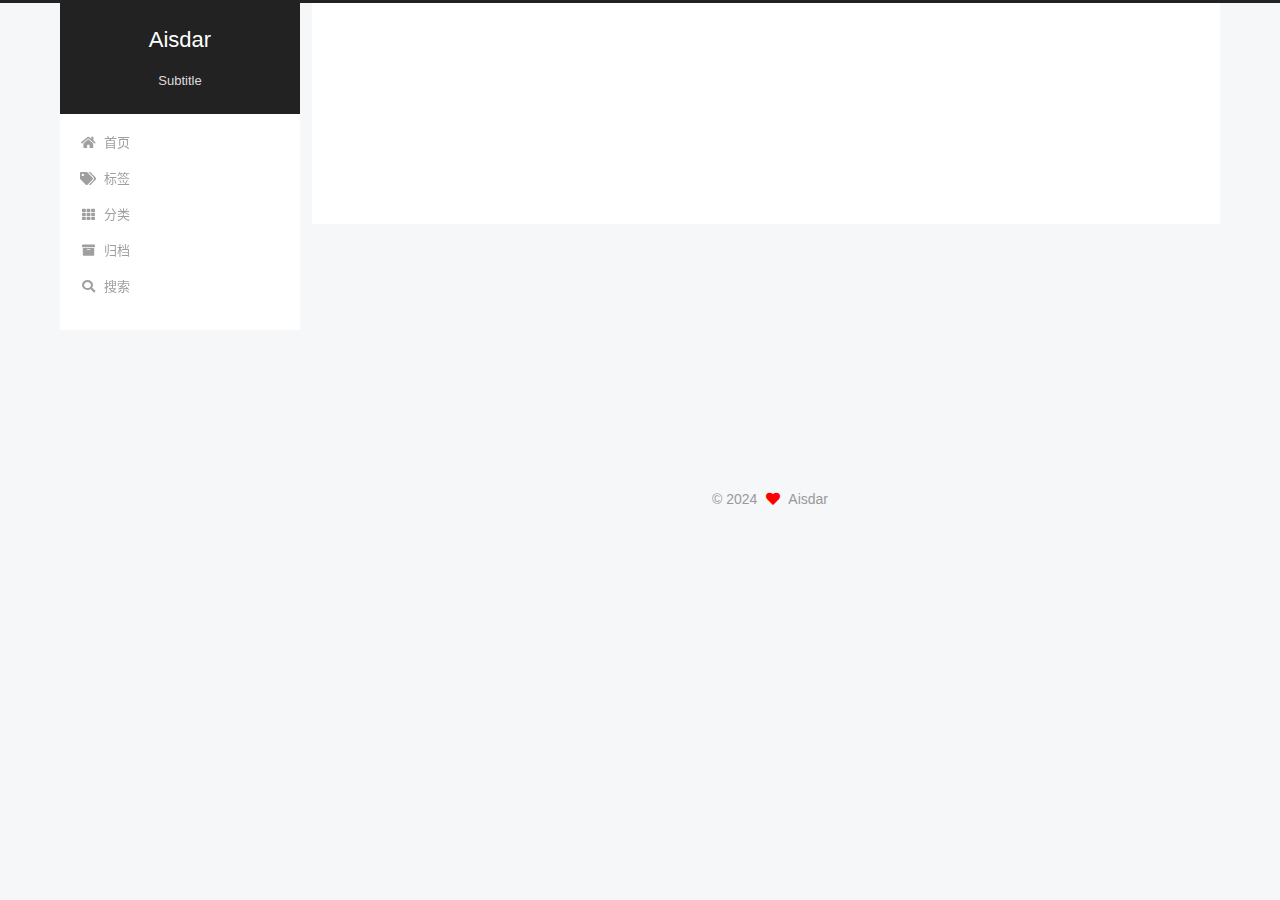
<file: about/index.html>
<!DOCTYPE html>
<html lang="zh-CN">
<head>
  <meta charset="UTF-8">
<meta name="viewport" content="width=device-width, initial-scale=1, maximum-scale=2">
<meta name="theme-color" content="#222">
<meta name="generator" content="Hexo 7.3.0">
  <link rel="apple-touch-icon" sizes="180x180" href="/images/apple-touch-icon-next.png">
  <link rel="icon" type="image/png" sizes="32x32" href="/images/favicon-32x32-next.png">
  <link rel="icon" type="image/png" sizes="16x16" href="/images/favicon-16x16-next.png">
  <link rel="mask-icon" href="/images/logo.svg" color="#222">

<link rel="stylesheet" href="/css/main.css">


<link rel="stylesheet" href="/lib/font-awesome/css/all.min.css">

<script id="hexo-configurations">
    var NexT = window.NexT || {};
    var CONFIG = {"hostname":"aisdar0.github.io","root":"/","scheme":"Pisces","version":"7.8.0","exturl":false,"sidebar":{"position":"left","display":"post","padding":18,"offset":12,"onmobile":false},"copycode":{"enable":false,"show_result":false,"style":null},"back2top":{"enable":true,"sidebar":false,"scrollpercent":true},"bookmark":{"enable":false,"color":"#222","save":"auto"},"fancybox":false,"mediumzoom":false,"lazyload":false,"pangu":false,"comments":{"style":"tabs","active":null,"storage":true,"lazyload":false,"nav":null},"algolia":{"hits":{"per_page":10},"labels":{"input_placeholder":"Search for Posts","hits_empty":"We didn't find any results for the search: ${query}","hits_stats":"${hits} results found in ${time} ms"}},"localsearch":{"enable":true,"trigger":"auto","top_n_per_article":1,"unescape":false,"preload":false},"motion":{"enable":true,"async":false,"transition":{"post_block":"fadeIn","post_header":"slideDownIn","post_body":"slideDownIn","coll_header":"slideLeftIn","sidebar":"slideUpIn"}},"path":"search.xml"};
  </script>

  <meta property="og:type" content="website">
<meta property="og:title" content="about">
<meta property="og:url" content="https://aisdar0.github.io/about/index.html">
<meta property="og:site_name" content="Aisdar">
<meta property="og:locale" content="zh_CN">
<meta property="article:published_time" content="2024-07-07T05:20:19.000Z">
<meta property="article:modified_time" content="2024-07-07T05:20:57.123Z">
<meta property="article:author" content="Aisdar">
<meta name="twitter:card" content="summary">

<link rel="canonical" href="https://aisdar0.github.io/about/">


<script id="page-configurations">
  // https://hexo.io/docs/variables.html
  CONFIG.page = {
    sidebar: "",
    isHome : false,
    isPost : false,
    lang   : 'zh-CN'
  };
</script>

  <title>about | Aisdar
</title>
  






  <noscript>
  <style>
  .use-motion .brand,
  .use-motion .menu-item,
  .sidebar-inner,
  .use-motion .post-block,
  .use-motion .pagination,
  .use-motion .comments,
  .use-motion .post-header,
  .use-motion .post-body,
  .use-motion .collection-header { opacity: initial; }

  .use-motion .site-title,
  .use-motion .site-subtitle {
    opacity: initial;
    top: initial;
  }

  .use-motion .logo-line-before i { left: initial; }
  .use-motion .logo-line-after i { right: initial; }
  </style>
</noscript>

</head>

<body itemscope itemtype="http://schema.org/WebPage">
  <div class="container use-motion">
    <div class="headband"></div>

    <header class="header" itemscope itemtype="http://schema.org/WPHeader">
      <div class="header-inner"><div class="site-brand-container">
  <div class="site-nav-toggle">
    <div class="toggle" aria-label="切换导航栏">
      <span class="toggle-line toggle-line-first"></span>
      <span class="toggle-line toggle-line-middle"></span>
      <span class="toggle-line toggle-line-last"></span>
    </div>
  </div>

  <div class="site-meta">

    <a href="/" class="brand" rel="start">
      <span class="logo-line-before"><i></i></span>
      <h1 class="site-title">Aisdar</h1>
      <span class="logo-line-after"><i></i></span>
    </a>
      <p class="site-subtitle" itemprop="description">Subtitle</p>
  </div>

  <div class="site-nav-right">
    <div class="toggle popup-trigger">
        <i class="fa fa-search fa-fw fa-lg"></i>
    </div>
  </div>
</div>




<nav class="site-nav">
  <ul id="menu" class="main-menu menu">
        <li class="menu-item menu-item-home">

    <a href="/" rel="section"><i class="fa fa-home fa-fw"></i>首页</a>

  </li>
        <li class="menu-item menu-item-tags">

    <a href="/tags/" rel="section"><i class="fa fa-tags fa-fw"></i>标签</a>

  </li>
        <li class="menu-item menu-item-categories">

    <a href="/categories/" rel="section"><i class="fa fa-th fa-fw"></i>分类</a>

  </li>
        <li class="menu-item menu-item-archives">

    <a href="/archives/" rel="section"><i class="fa fa-archive fa-fw"></i>归档</a>

  </li>
      <li class="menu-item menu-item-search">
        <a role="button" class="popup-trigger"><i class="fa fa-search fa-fw"></i>搜索
        </a>
      </li>
  </ul>
</nav>



  <div class="search-pop-overlay">
    <div class="popup search-popup">
        <div class="search-header">
  <span class="search-icon">
    <i class="fa fa-search"></i>
  </span>
  <div class="search-input-container">
    <input autocomplete="off" autocapitalize="off"
           placeholder="搜索..." spellcheck="false"
           type="search" class="search-input">
  </div>
  <span class="popup-btn-close">
    <i class="fa fa-times-circle"></i>
  </span>
</div>
<div id="search-result">
  <div id="no-result">
    <i class="fa fa-spinner fa-pulse fa-5x fa-fw"></i>
  </div>
</div>

    </div>
  </div>

</div>
    </header>

    
  <div class="back-to-top">
    <i class="fa fa-arrow-up"></i>
    <span>0%</span>
  </div>


    <main class="main">
      <div class="main-inner">
        <div class="content-wrap">
          
  
  

          <div class="content page posts-expand">
            

    
    
    
    <div class="post-block" lang="zh-CN">
      <header class="post-header">

<h1 class="post-title" itemprop="name headline">about
</h1>

<div class="post-meta">
  

</div>

</header>

      
      
      
      <div class="post-body">
          
      </div>
      
      
      
    </div>
    

    
    
    


          </div>
          

<script>
  window.addEventListener('tabs:register', () => {
    let { activeClass } = CONFIG.comments;
    if (CONFIG.comments.storage) {
      activeClass = localStorage.getItem('comments_active') || activeClass;
    }
    if (activeClass) {
      let activeTab = document.querySelector(`a[href="#comment-${activeClass}"]`);
      if (activeTab) {
        activeTab.click();
      }
    }
  });
  if (CONFIG.comments.storage) {
    window.addEventListener('tabs:click', event => {
      if (!event.target.matches('.tabs-comment .tab-content .tab-pane')) return;
      let commentClass = event.target.classList[1];
      localStorage.setItem('comments_active', commentClass);
    });
  }
</script>

        </div>
          
  
  <div class="toggle sidebar-toggle">
    <span class="toggle-line toggle-line-first"></span>
    <span class="toggle-line toggle-line-middle"></span>
    <span class="toggle-line toggle-line-last"></span>
  </div>

  <aside class="sidebar">
    <div class="sidebar-inner">

      <ul class="sidebar-nav motion-element">
        <li class="sidebar-nav-toc">
          文章目录
        </li>
        <li class="sidebar-nav-overview">
          站点概览
        </li>
      </ul>

      <!--noindex-->
      <div class="post-toc-wrap sidebar-panel">
      </div>
      <!--/noindex-->

      <div class="site-overview-wrap sidebar-panel">
        <div class="site-author motion-element" itemprop="author" itemscope itemtype="http://schema.org/Person">
  <p class="site-author-name" itemprop="name">Aisdar</p>
  <div class="site-description" itemprop="description"></div>
</div>
<div class="site-state-wrap motion-element">
  <nav class="site-state">
      <div class="site-state-item site-state-posts">
          <a href="/archives/">
        
          <span class="site-state-item-count">2</span>
          <span class="site-state-item-name">日志</span>
        </a>
      </div>
      <div class="site-state-item site-state-categories">
            <a href="/categories/">
          
        <span class="site-state-item-count">1</span>
        <span class="site-state-item-name">分类</span></a>
      </div>
      <div class="site-state-item site-state-tags">
            <a href="/tags/">
          
        <span class="site-state-item-count">1</span>
        <span class="site-state-item-name">标签</span></a>
      </div>
  </nav>
</div>



      </div>

    </div>
  </aside>
  <div id="sidebar-dimmer"></div>


      </div>
    </main>

    <footer class="footer">
      <div class="footer-inner">
        

        

<div class="copyright">
  
  &copy; 
  <span itemprop="copyrightYear">2024</span>
  <span class="with-love">
    <i class="fa fa-heart"></i>
  </span>
  <span class="author" itemprop="copyrightHolder">Aisdar</span>
</div>

<!--
  <div class="powered-by">由 <a href="https://hexo.io/" class="theme-link" rel="noopener" target="_blank">Hexo</a> & <a href="https://pisces.theme-next.org/" class="theme-link" rel="noopener" target="_blank">NexT.Pisces</a> 强力驱动
  </div>
-->

        








      </div>
    </footer>
  </div>

  
  <script src="/lib/anime.min.js"></script>
  <script src="/lib/velocity/velocity.min.js"></script>
  <script src="/lib/velocity/velocity.ui.min.js"></script>

<script src="/js/utils.js"></script>

<script src="/js/motion.js"></script>


<script src="/js/schemes/pisces.js"></script>


<script src="/js/next-boot.js"></script>




  




  
<script src="/js/local-search.js"></script>













  

  

</body>
</html>
</file>
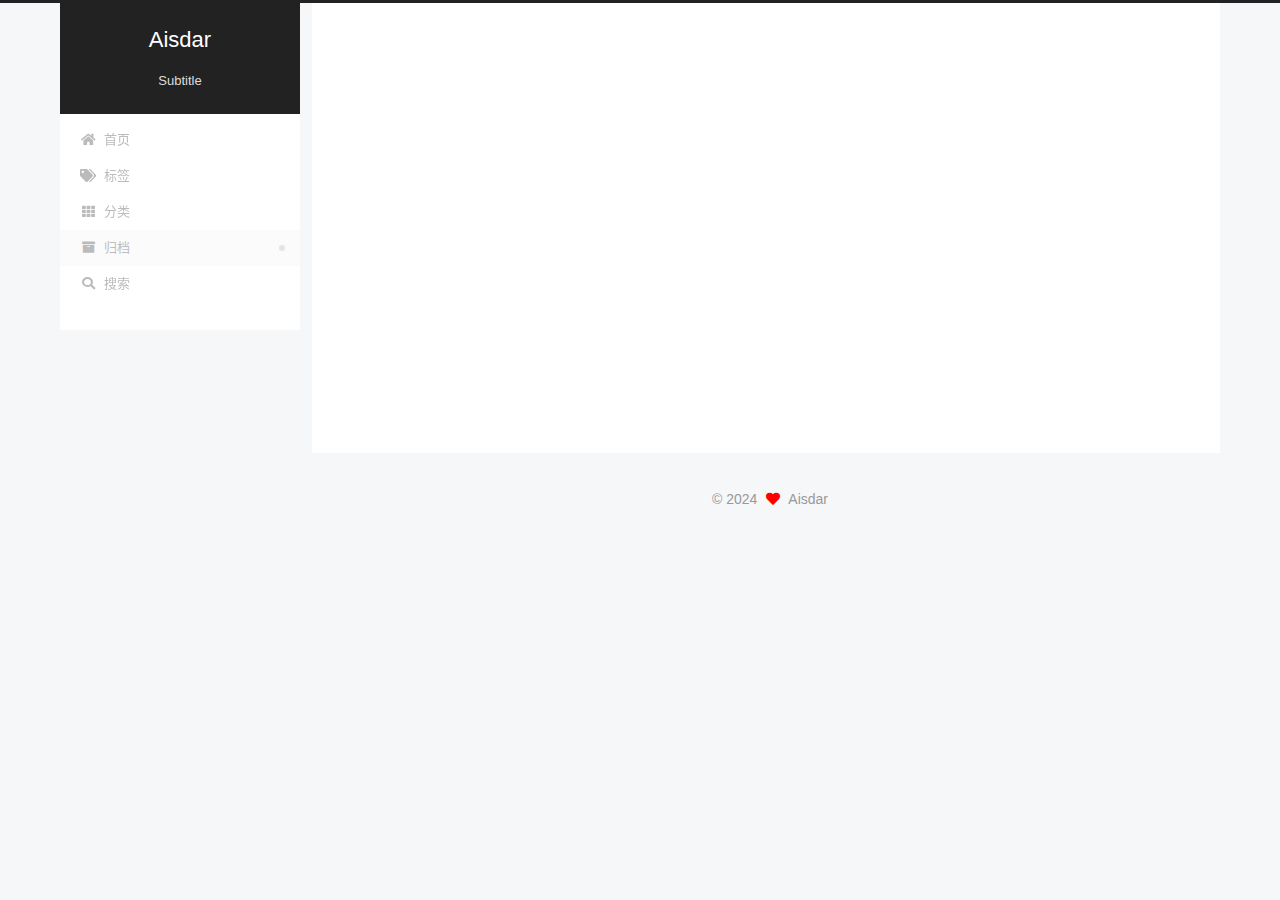
<file: archives/index.html>
<!DOCTYPE html>
<html lang="zh-CN">
<head>
  <meta charset="UTF-8">
<meta name="viewport" content="width=device-width, initial-scale=1, maximum-scale=2">
<meta name="theme-color" content="#222">
<meta name="generator" content="Hexo 7.3.0">
  <link rel="apple-touch-icon" sizes="180x180" href="/images/apple-touch-icon-next.png">
  <link rel="icon" type="image/png" sizes="32x32" href="/images/favicon-32x32-next.png">
  <link rel="icon" type="image/png" sizes="16x16" href="/images/favicon-16x16-next.png">
  <link rel="mask-icon" href="/images/logo.svg" color="#222">

<link rel="stylesheet" href="/css/main.css">


<link rel="stylesheet" href="/lib/font-awesome/css/all.min.css">

<script id="hexo-configurations">
    var NexT = window.NexT || {};
    var CONFIG = {"hostname":"aisdar0.github.io","root":"/","scheme":"Pisces","version":"7.8.0","exturl":false,"sidebar":{"position":"left","display":"post","padding":18,"offset":12,"onmobile":false},"copycode":{"enable":false,"show_result":false,"style":null},"back2top":{"enable":true,"sidebar":false,"scrollpercent":true},"bookmark":{"enable":false,"color":"#222","save":"auto"},"fancybox":false,"mediumzoom":false,"lazyload":false,"pangu":false,"comments":{"style":"tabs","active":null,"storage":true,"lazyload":false,"nav":null},"algolia":{"hits":{"per_page":10},"labels":{"input_placeholder":"Search for Posts","hits_empty":"We didn't find any results for the search: ${query}","hits_stats":"${hits} results found in ${time} ms"}},"localsearch":{"enable":true,"trigger":"auto","top_n_per_article":1,"unescape":false,"preload":false},"motion":{"enable":true,"async":false,"transition":{"post_block":"fadeIn","post_header":"slideDownIn","post_body":"slideDownIn","coll_header":"slideLeftIn","sidebar":"slideUpIn"}},"path":"search.xml"};
  </script>

  <meta property="og:type" content="website">
<meta property="og:title" content="Aisdar">
<meta property="og:url" content="https://aisdar0.github.io/archives/index.html">
<meta property="og:site_name" content="Aisdar">
<meta property="og:locale" content="zh_CN">
<meta property="article:author" content="Aisdar">
<meta name="twitter:card" content="summary">

<link rel="canonical" href="https://aisdar0.github.io/archives/">


<script id="page-configurations">
  // https://hexo.io/docs/variables.html
  CONFIG.page = {
    sidebar: "",
    isHome : false,
    isPost : false,
    lang   : 'zh-CN'
  };
</script>

  <title>归档 | Aisdar</title>
  






  <noscript>
  <style>
  .use-motion .brand,
  .use-motion .menu-item,
  .sidebar-inner,
  .use-motion .post-block,
  .use-motion .pagination,
  .use-motion .comments,
  .use-motion .post-header,
  .use-motion .post-body,
  .use-motion .collection-header { opacity: initial; }

  .use-motion .site-title,
  .use-motion .site-subtitle {
    opacity: initial;
    top: initial;
  }

  .use-motion .logo-line-before i { left: initial; }
  .use-motion .logo-line-after i { right: initial; }
  </style>
</noscript>

</head>

<body itemscope itemtype="http://schema.org/WebPage">
  <div class="container use-motion">
    <div class="headband"></div>

    <header class="header" itemscope itemtype="http://schema.org/WPHeader">
      <div class="header-inner"><div class="site-brand-container">
  <div class="site-nav-toggle">
    <div class="toggle" aria-label="切换导航栏">
      <span class="toggle-line toggle-line-first"></span>
      <span class="toggle-line toggle-line-middle"></span>
      <span class="toggle-line toggle-line-last"></span>
    </div>
  </div>

  <div class="site-meta">

    <a href="/" class="brand" rel="start">
      <span class="logo-line-before"><i></i></span>
      <h1 class="site-title">Aisdar</h1>
      <span class="logo-line-after"><i></i></span>
    </a>
      <p class="site-subtitle" itemprop="description">Subtitle</p>
  </div>

  <div class="site-nav-right">
    <div class="toggle popup-trigger">
        <i class="fa fa-search fa-fw fa-lg"></i>
    </div>
  </div>
</div>




<nav class="site-nav">
  <ul id="menu" class="main-menu menu">
        <li class="menu-item menu-item-home">

    <a href="/" rel="section"><i class="fa fa-home fa-fw"></i>首页</a>

  </li>
        <li class="menu-item menu-item-tags">

    <a href="/tags/" rel="section"><i class="fa fa-tags fa-fw"></i>标签</a>

  </li>
        <li class="menu-item menu-item-categories">

    <a href="/categories/" rel="section"><i class="fa fa-th fa-fw"></i>分类</a>

  </li>
        <li class="menu-item menu-item-archives">

    <a href="/archives/" rel="section"><i class="fa fa-archive fa-fw"></i>归档</a>

  </li>
      <li class="menu-item menu-item-search">
        <a role="button" class="popup-trigger"><i class="fa fa-search fa-fw"></i>搜索
        </a>
      </li>
  </ul>
</nav>



  <div class="search-pop-overlay">
    <div class="popup search-popup">
        <div class="search-header">
  <span class="search-icon">
    <i class="fa fa-search"></i>
  </span>
  <div class="search-input-container">
    <input autocomplete="off" autocapitalize="off"
           placeholder="搜索..." spellcheck="false"
           type="search" class="search-input">
  </div>
  <span class="popup-btn-close">
    <i class="fa fa-times-circle"></i>
  </span>
</div>
<div id="search-result">
  <div id="no-result">
    <i class="fa fa-spinner fa-pulse fa-5x fa-fw"></i>
  </div>
</div>

    </div>
  </div>

</div>
    </header>

    
  <div class="back-to-top">
    <i class="fa fa-arrow-up"></i>
    <span>0%</span>
  </div>


    <main class="main">
      <div class="main-inner">
        <div class="content-wrap">
          

          <div class="content archive">
            

  
  
  
  <div class="post-block">
    <div class="posts-collapse">
      <div class="collection-title">
        <span class="collection-header">嗯..! 目前共计 2 篇日志。 继续努力。</span>
      </div>

      
    <div class="collection-year">
      <span class="collection-header">2024</span>
    </div>

  <article itemscope itemtype="http://schema.org/Article">
    <header class="post-header">

      <div class="post-meta">
        <time itemprop="dateCreated"
              datetime="2024-07-07T15:34:09+08:00"
              content="2024-07-07">
          07-07
        </time>
      </div>

      <div class="post-title">
          <a class="post-title-link" href="/posts/c0dd6f2c/" itemprop="url">
            <span itemprop="name">密码学基础</span>
          </a>
      </div>

    </header>
  </article>

  <article itemscope itemtype="http://schema.org/Article">
    <header class="post-header">

      <div class="post-meta">
        <time itemprop="dateCreated"
              datetime="2024-07-07T13:16:09+08:00"
              content="2024-07-07">
          07-07
        </time>
      </div>

      <div class="post-title">
          <a class="post-title-link" href="/posts/6aa2077/" itemprop="url">
            <span itemprop="name">博客维护方法</span>
          </a>
      </div>

    </header>
  </article>


    </div>
  </div>
  
  
  

  



          </div>
          

<script>
  window.addEventListener('tabs:register', () => {
    let { activeClass } = CONFIG.comments;
    if (CONFIG.comments.storage) {
      activeClass = localStorage.getItem('comments_active') || activeClass;
    }
    if (activeClass) {
      let activeTab = document.querySelector(`a[href="#comment-${activeClass}"]`);
      if (activeTab) {
        activeTab.click();
      }
    }
  });
  if (CONFIG.comments.storage) {
    window.addEventListener('tabs:click', event => {
      if (!event.target.matches('.tabs-comment .tab-content .tab-pane')) return;
      let commentClass = event.target.classList[1];
      localStorage.setItem('comments_active', commentClass);
    });
  }
</script>

        </div>
          
  
  <div class="toggle sidebar-toggle">
    <span class="toggle-line toggle-line-first"></span>
    <span class="toggle-line toggle-line-middle"></span>
    <span class="toggle-line toggle-line-last"></span>
  </div>

  <aside class="sidebar">
    <div class="sidebar-inner">

      <ul class="sidebar-nav motion-element">
        <li class="sidebar-nav-toc">
          文章目录
        </li>
        <li class="sidebar-nav-overview">
          站点概览
        </li>
      </ul>

      <!--noindex-->
      <div class="post-toc-wrap sidebar-panel">
      </div>
      <!--/noindex-->

      <div class="site-overview-wrap sidebar-panel">
        <div class="site-author motion-element" itemprop="author" itemscope itemtype="http://schema.org/Person">
  <p class="site-author-name" itemprop="name">Aisdar</p>
  <div class="site-description" itemprop="description"></div>
</div>
<div class="site-state-wrap motion-element">
  <nav class="site-state">
      <div class="site-state-item site-state-posts">
          <a href="/archives/">
        
          <span class="site-state-item-count">2</span>
          <span class="site-state-item-name">日志</span>
        </a>
      </div>
      <div class="site-state-item site-state-categories">
            <a href="/categories/">
          
        <span class="site-state-item-count">1</span>
        <span class="site-state-item-name">分类</span></a>
      </div>
      <div class="site-state-item site-state-tags">
            <a href="/tags/">
          
        <span class="site-state-item-count">1</span>
        <span class="site-state-item-name">标签</span></a>
      </div>
  </nav>
</div>



      </div>

    </div>
  </aside>
  <div id="sidebar-dimmer"></div>


      </div>
    </main>

    <footer class="footer">
      <div class="footer-inner">
        

        

<div class="copyright">
  
  &copy; 
  <span itemprop="copyrightYear">2024</span>
  <span class="with-love">
    <i class="fa fa-heart"></i>
  </span>
  <span class="author" itemprop="copyrightHolder">Aisdar</span>
</div>

<!--
  <div class="powered-by">由 <a href="https://hexo.io/" class="theme-link" rel="noopener" target="_blank">Hexo</a> & <a href="https://pisces.theme-next.org/" class="theme-link" rel="noopener" target="_blank">NexT.Pisces</a> 强力驱动
  </div>
-->

        








      </div>
    </footer>
  </div>

  
  <script src="/lib/anime.min.js"></script>
  <script src="/lib/velocity/velocity.min.js"></script>
  <script src="/lib/velocity/velocity.ui.min.js"></script>

<script src="/js/utils.js"></script>

<script src="/js/motion.js"></script>


<script src="/js/schemes/pisces.js"></script>


<script src="/js/next-boot.js"></script>




  




  
<script src="/js/local-search.js"></script>













  

  

</body>
</html>
</file>
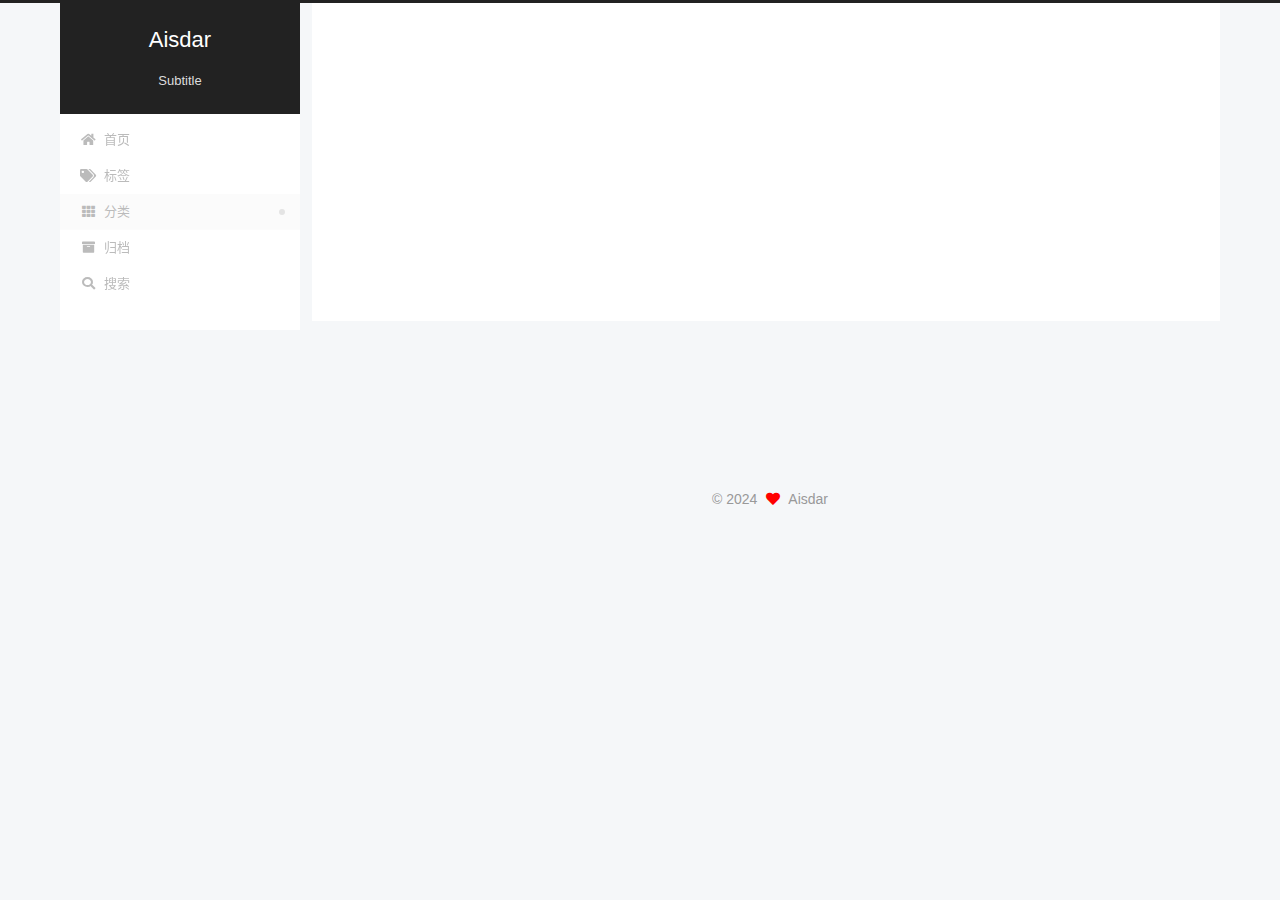
<file: categories/index.html>
<!DOCTYPE html>
<html lang="zh-CN">
<head>
  <meta charset="UTF-8">
<meta name="viewport" content="width=device-width, initial-scale=1, maximum-scale=2">
<meta name="theme-color" content="#222">
<meta name="generator" content="Hexo 7.3.0">
  <link rel="apple-touch-icon" sizes="180x180" href="/images/apple-touch-icon-next.png">
  <link rel="icon" type="image/png" sizes="32x32" href="/images/favicon-32x32-next.png">
  <link rel="icon" type="image/png" sizes="16x16" href="/images/favicon-16x16-next.png">
  <link rel="mask-icon" href="/images/logo.svg" color="#222">

<link rel="stylesheet" href="/css/main.css">


<link rel="stylesheet" href="/lib/font-awesome/css/all.min.css">

<script id="hexo-configurations">
    var NexT = window.NexT || {};
    var CONFIG = {"hostname":"aisdar0.github.io","root":"/","scheme":"Pisces","version":"7.8.0","exturl":false,"sidebar":{"position":"left","display":"post","padding":18,"offset":12,"onmobile":false},"copycode":{"enable":false,"show_result":false,"style":null},"back2top":{"enable":true,"sidebar":false,"scrollpercent":true},"bookmark":{"enable":false,"color":"#222","save":"auto"},"fancybox":false,"mediumzoom":false,"lazyload":false,"pangu":false,"comments":{"style":"tabs","active":null,"storage":true,"lazyload":false,"nav":null},"algolia":{"hits":{"per_page":10},"labels":{"input_placeholder":"Search for Posts","hits_empty":"We didn't find any results for the search: ${query}","hits_stats":"${hits} results found in ${time} ms"}},"localsearch":{"enable":true,"trigger":"auto","top_n_per_article":1,"unescape":false,"preload":false},"motion":{"enable":true,"async":false,"transition":{"post_block":"fadeIn","post_header":"slideDownIn","post_body":"slideDownIn","coll_header":"slideLeftIn","sidebar":"slideUpIn"}},"path":"search.xml"};
  </script>

  <meta property="og:type" content="website">
<meta property="og:title" content="categories">
<meta property="og:url" content="https://aisdar0.github.io/categories/index.html">
<meta property="og:site_name" content="Aisdar">
<meta property="og:locale" content="zh_CN">
<meta property="article:published_time" content="2024-07-07T05:20:30.000Z">
<meta property="article:modified_time" content="2024-07-07T05:21:24.148Z">
<meta property="article:author" content="Aisdar">
<meta name="twitter:card" content="summary">

<link rel="canonical" href="https://aisdar0.github.io/categories/">


<script id="page-configurations">
  // https://hexo.io/docs/variables.html
  CONFIG.page = {
    sidebar: "",
    isHome : false,
    isPost : false,
    lang   : 'zh-CN'
  };
</script>

  <title>categories | Aisdar
</title>
  






  <noscript>
  <style>
  .use-motion .brand,
  .use-motion .menu-item,
  .sidebar-inner,
  .use-motion .post-block,
  .use-motion .pagination,
  .use-motion .comments,
  .use-motion .post-header,
  .use-motion .post-body,
  .use-motion .collection-header { opacity: initial; }

  .use-motion .site-title,
  .use-motion .site-subtitle {
    opacity: initial;
    top: initial;
  }

  .use-motion .logo-line-before i { left: initial; }
  .use-motion .logo-line-after i { right: initial; }
  </style>
</noscript>

</head>

<body itemscope itemtype="http://schema.org/WebPage">
  <div class="container use-motion">
    <div class="headband"></div>

    <header class="header" itemscope itemtype="http://schema.org/WPHeader">
      <div class="header-inner"><div class="site-brand-container">
  <div class="site-nav-toggle">
    <div class="toggle" aria-label="切换导航栏">
      <span class="toggle-line toggle-line-first"></span>
      <span class="toggle-line toggle-line-middle"></span>
      <span class="toggle-line toggle-line-last"></span>
    </div>
  </div>

  <div class="site-meta">

    <a href="/" class="brand" rel="start">
      <span class="logo-line-before"><i></i></span>
      <h1 class="site-title">Aisdar</h1>
      <span class="logo-line-after"><i></i></span>
    </a>
      <p class="site-subtitle" itemprop="description">Subtitle</p>
  </div>

  <div class="site-nav-right">
    <div class="toggle popup-trigger">
        <i class="fa fa-search fa-fw fa-lg"></i>
    </div>
  </div>
</div>




<nav class="site-nav">
  <ul id="menu" class="main-menu menu">
        <li class="menu-item menu-item-home">

    <a href="/" rel="section"><i class="fa fa-home fa-fw"></i>首页</a>

  </li>
        <li class="menu-item menu-item-tags">

    <a href="/tags/" rel="section"><i class="fa fa-tags fa-fw"></i>标签</a>

  </li>
        <li class="menu-item menu-item-categories">

    <a href="/categories/" rel="section"><i class="fa fa-th fa-fw"></i>分类</a>

  </li>
        <li class="menu-item menu-item-archives">

    <a href="/archives/" rel="section"><i class="fa fa-archive fa-fw"></i>归档</a>

  </li>
      <li class="menu-item menu-item-search">
        <a role="button" class="popup-trigger"><i class="fa fa-search fa-fw"></i>搜索
        </a>
      </li>
  </ul>
</nav>



  <div class="search-pop-overlay">
    <div class="popup search-popup">
        <div class="search-header">
  <span class="search-icon">
    <i class="fa fa-search"></i>
  </span>
  <div class="search-input-container">
    <input autocomplete="off" autocapitalize="off"
           placeholder="搜索..." spellcheck="false"
           type="search" class="search-input">
  </div>
  <span class="popup-btn-close">
    <i class="fa fa-times-circle"></i>
  </span>
</div>
<div id="search-result">
  <div id="no-result">
    <i class="fa fa-spinner fa-pulse fa-5x fa-fw"></i>
  </div>
</div>

    </div>
  </div>

</div>
    </header>

    
  <div class="back-to-top">
    <i class="fa fa-arrow-up"></i>
    <span>0%</span>
  </div>


    <main class="main">
      <div class="main-inner">
        <div class="content-wrap">
          
  
  

          <div class="content page posts-expand">
            

    
    
    
    <div class="post-block" lang="zh-CN">
      <header class="post-header">

<h1 class="post-title" itemprop="name headline">categories
</h1>

<div class="post-meta">
  

</div>

</header>

      
      
      
      <div class="post-body">
          <div class="category-all-page">
            <div class="category-all-title">
              目前共计 1 个分类
            </div>
            <div class="category-all">
              <ul class="category-list"><li class="category-list-item"><a class="category-list-link" href="/categories/%E5%8D%9A%E5%AE%A2/">博客</a><span class="category-list-count">1</span></li></ul>
            </div>
          </div>
        
      </div>
      
      
      
    </div>
    

    
    
    


          </div>
          

<script>
  window.addEventListener('tabs:register', () => {
    let { activeClass } = CONFIG.comments;
    if (CONFIG.comments.storage) {
      activeClass = localStorage.getItem('comments_active') || activeClass;
    }
    if (activeClass) {
      let activeTab = document.querySelector(`a[href="#comment-${activeClass}"]`);
      if (activeTab) {
        activeTab.click();
      }
    }
  });
  if (CONFIG.comments.storage) {
    window.addEventListener('tabs:click', event => {
      if (!event.target.matches('.tabs-comment .tab-content .tab-pane')) return;
      let commentClass = event.target.classList[1];
      localStorage.setItem('comments_active', commentClass);
    });
  }
</script>

        </div>
          
  
  <div class="toggle sidebar-toggle">
    <span class="toggle-line toggle-line-first"></span>
    <span class="toggle-line toggle-line-middle"></span>
    <span class="toggle-line toggle-line-last"></span>
  </div>

  <aside class="sidebar">
    <div class="sidebar-inner">

      <ul class="sidebar-nav motion-element">
        <li class="sidebar-nav-toc">
          文章目录
        </li>
        <li class="sidebar-nav-overview">
          站点概览
        </li>
      </ul>

      <!--noindex-->
      <div class="post-toc-wrap sidebar-panel">
      </div>
      <!--/noindex-->

      <div class="site-overview-wrap sidebar-panel">
        <div class="site-author motion-element" itemprop="author" itemscope itemtype="http://schema.org/Person">
  <p class="site-author-name" itemprop="name">Aisdar</p>
  <div class="site-description" itemprop="description"></div>
</div>
<div class="site-state-wrap motion-element">
  <nav class="site-state">
      <div class="site-state-item site-state-posts">
          <a href="/archives/">
        
          <span class="site-state-item-count">1</span>
          <span class="site-state-item-name">日志</span>
        </a>
      </div>
      <div class="site-state-item site-state-categories">
            <a href="/categories/">
          
        <span class="site-state-item-count">1</span>
        <span class="site-state-item-name">分类</span></a>
      </div>
      <div class="site-state-item site-state-tags">
            <a href="/tags/">
          
        <span class="site-state-item-count">1</span>
        <span class="site-state-item-name">标签</span></a>
      </div>
  </nav>
</div>



      </div>

    </div>
  </aside>
  <div id="sidebar-dimmer"></div>


      </div>
    </main>

    <footer class="footer">
      <div class="footer-inner">
        

        

<div class="copyright">
  
  &copy; 
  <span itemprop="copyrightYear">2024</span>
  <span class="with-love">
    <i class="fa fa-heart"></i>
  </span>
  <span class="author" itemprop="copyrightHolder">Aisdar</span>
</div>

<!--
  <div class="powered-by">由 <a href="https://hexo.io/" class="theme-link" rel="noopener" target="_blank">Hexo</a> & <a href="https://pisces.theme-next.org/" class="theme-link" rel="noopener" target="_blank">NexT.Pisces</a> 强力驱动
  </div>
-->

        








      </div>
    </footer>
  </div>

  
  <script src="/lib/anime.min.js"></script>
  <script src="/lib/velocity/velocity.min.js"></script>
  <script src="/lib/velocity/velocity.ui.min.js"></script>

<script src="/js/utils.js"></script>

<script src="/js/motion.js"></script>


<script src="/js/schemes/pisces.js"></script>


<script src="/js/next-boot.js"></script>




  




  
<script src="/js/local-search.js"></script>













  

  

</body>
</html>
</file>
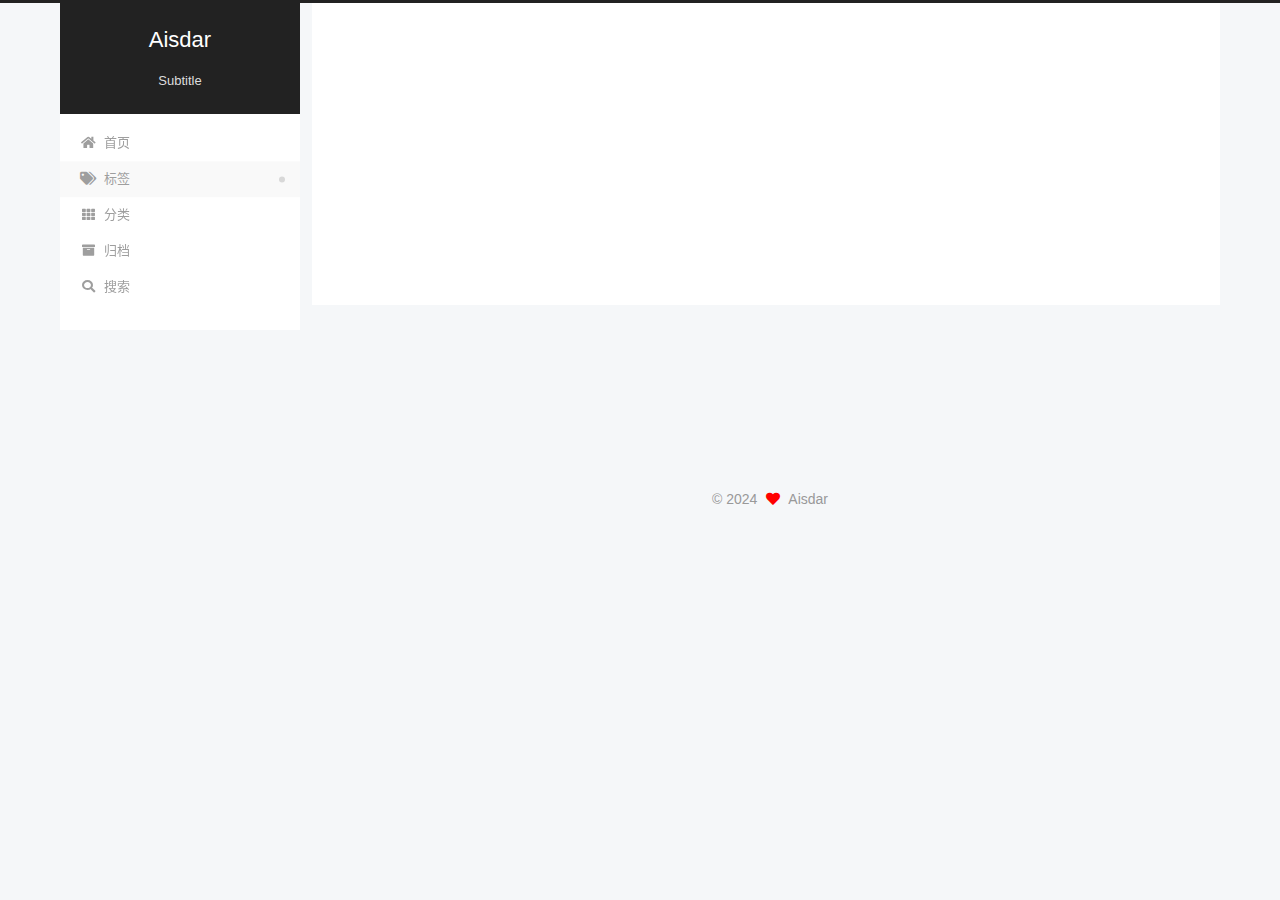
<file: tags/index.html>
<!DOCTYPE html>
<html lang="zh-CN">
<head>
  <meta charset="UTF-8">
<meta name="viewport" content="width=device-width, initial-scale=1, maximum-scale=2">
<meta name="theme-color" content="#222">
<meta name="generator" content="Hexo 7.3.0">
  <link rel="apple-touch-icon" sizes="180x180" href="/images/apple-touch-icon-next.png">
  <link rel="icon" type="image/png" sizes="32x32" href="/images/favicon-32x32-next.png">
  <link rel="icon" type="image/png" sizes="16x16" href="/images/favicon-16x16-next.png">
  <link rel="mask-icon" href="/images/logo.svg" color="#222">

<link rel="stylesheet" href="/css/main.css">


<link rel="stylesheet" href="/lib/font-awesome/css/all.min.css">

<script id="hexo-configurations">
    var NexT = window.NexT || {};
    var CONFIG = {"hostname":"aisdar0.github.io","root":"/","scheme":"Pisces","version":"7.8.0","exturl":false,"sidebar":{"position":"left","display":"post","padding":18,"offset":12,"onmobile":false},"copycode":{"enable":false,"show_result":false,"style":null},"back2top":{"enable":true,"sidebar":false,"scrollpercent":true},"bookmark":{"enable":false,"color":"#222","save":"auto"},"fancybox":false,"mediumzoom":false,"lazyload":false,"pangu":false,"comments":{"style":"tabs","active":null,"storage":true,"lazyload":false,"nav":null},"algolia":{"hits":{"per_page":10},"labels":{"input_placeholder":"Search for Posts","hits_empty":"We didn't find any results for the search: ${query}","hits_stats":"${hits} results found in ${time} ms"}},"localsearch":{"enable":true,"trigger":"auto","top_n_per_article":1,"unescape":false,"preload":false},"motion":{"enable":true,"async":false,"transition":{"post_block":"fadeIn","post_header":"slideDownIn","post_body":"slideDownIn","coll_header":"slideLeftIn","sidebar":"slideUpIn"}},"path":"search.xml"};
  </script>

  <meta property="og:type" content="website">
<meta property="og:title" content="tags">
<meta property="og:url" content="https://aisdar0.github.io/tags/index.html">
<meta property="og:site_name" content="Aisdar">
<meta property="og:locale" content="zh_CN">
<meta property="article:published_time" content="2024-07-07T05:20:25.000Z">
<meta property="article:modified_time" content="2024-07-07T05:21:31.966Z">
<meta property="article:author" content="Aisdar">
<meta name="twitter:card" content="summary">

<link rel="canonical" href="https://aisdar0.github.io/tags/">


<script id="page-configurations">
  // https://hexo.io/docs/variables.html
  CONFIG.page = {
    sidebar: "",
    isHome : false,
    isPost : false,
    lang   : 'zh-CN'
  };
</script>

  <title>tags | Aisdar
</title>
  






  <noscript>
  <style>
  .use-motion .brand,
  .use-motion .menu-item,
  .sidebar-inner,
  .use-motion .post-block,
  .use-motion .pagination,
  .use-motion .comments,
  .use-motion .post-header,
  .use-motion .post-body,
  .use-motion .collection-header { opacity: initial; }

  .use-motion .site-title,
  .use-motion .site-subtitle {
    opacity: initial;
    top: initial;
  }

  .use-motion .logo-line-before i { left: initial; }
  .use-motion .logo-line-after i { right: initial; }
  </style>
</noscript>

</head>

<body itemscope itemtype="http://schema.org/WebPage">
  <div class="container use-motion">
    <div class="headband"></div>

    <header class="header" itemscope itemtype="http://schema.org/WPHeader">
      <div class="header-inner"><div class="site-brand-container">
  <div class="site-nav-toggle">
    <div class="toggle" aria-label="切换导航栏">
      <span class="toggle-line toggle-line-first"></span>
      <span class="toggle-line toggle-line-middle"></span>
      <span class="toggle-line toggle-line-last"></span>
    </div>
  </div>

  <div class="site-meta">

    <a href="/" class="brand" rel="start">
      <span class="logo-line-before"><i></i></span>
      <h1 class="site-title">Aisdar</h1>
      <span class="logo-line-after"><i></i></span>
    </a>
      <p class="site-subtitle" itemprop="description">Subtitle</p>
  </div>

  <div class="site-nav-right">
    <div class="toggle popup-trigger">
        <i class="fa fa-search fa-fw fa-lg"></i>
    </div>
  </div>
</div>




<nav class="site-nav">
  <ul id="menu" class="main-menu menu">
        <li class="menu-item menu-item-home">

    <a href="/" rel="section"><i class="fa fa-home fa-fw"></i>首页</a>

  </li>
        <li class="menu-item menu-item-tags">

    <a href="/tags/" rel="section"><i class="fa fa-tags fa-fw"></i>标签</a>

  </li>
        <li class="menu-item menu-item-categories">

    <a href="/categories/" rel="section"><i class="fa fa-th fa-fw"></i>分类</a>

  </li>
        <li class="menu-item menu-item-archives">

    <a href="/archives/" rel="section"><i class="fa fa-archive fa-fw"></i>归档</a>

  </li>
      <li class="menu-item menu-item-search">
        <a role="button" class="popup-trigger"><i class="fa fa-search fa-fw"></i>搜索
        </a>
      </li>
  </ul>
</nav>



  <div class="search-pop-overlay">
    <div class="popup search-popup">
        <div class="search-header">
  <span class="search-icon">
    <i class="fa fa-search"></i>
  </span>
  <div class="search-input-container">
    <input autocomplete="off" autocapitalize="off"
           placeholder="搜索..." spellcheck="false"
           type="search" class="search-input">
  </div>
  <span class="popup-btn-close">
    <i class="fa fa-times-circle"></i>
  </span>
</div>
<div id="search-result">
  <div id="no-result">
    <i class="fa fa-spinner fa-pulse fa-5x fa-fw"></i>
  </div>
</div>

    </div>
  </div>

</div>
    </header>

    
  <div class="back-to-top">
    <i class="fa fa-arrow-up"></i>
    <span>0%</span>
  </div>


    <main class="main">
      <div class="main-inner">
        <div class="content-wrap">
          
  
  

          <div class="content page posts-expand">
            

    
    
    
    <div class="post-block" lang="zh-CN">
      <header class="post-header">

<h1 class="post-title" itemprop="name headline">tags
</h1>

<div class="post-meta">
  

</div>

</header>

      
      
      
      <div class="post-body">
          <div class="tag-cloud">
            <div class="tag-cloud-title">
              目前共计 1 个标签
            </div>
            <div class="tag-cloud-tags">
              <a href="/tags/%E5%8D%9A%E5%AE%A2/" style="font-size: 12px; color: #ccc">博客</a>
            </div>
          </div>
        
      </div>
      
      
      
    </div>
    

    
    
    


          </div>
          

<script>
  window.addEventListener('tabs:register', () => {
    let { activeClass } = CONFIG.comments;
    if (CONFIG.comments.storage) {
      activeClass = localStorage.getItem('comments_active') || activeClass;
    }
    if (activeClass) {
      let activeTab = document.querySelector(`a[href="#comment-${activeClass}"]`);
      if (activeTab) {
        activeTab.click();
      }
    }
  });
  if (CONFIG.comments.storage) {
    window.addEventListener('tabs:click', event => {
      if (!event.target.matches('.tabs-comment .tab-content .tab-pane')) return;
      let commentClass = event.target.classList[1];
      localStorage.setItem('comments_active', commentClass);
    });
  }
</script>

        </div>
          
  
  <div class="toggle sidebar-toggle">
    <span class="toggle-line toggle-line-first"></span>
    <span class="toggle-line toggle-line-middle"></span>
    <span class="toggle-line toggle-line-last"></span>
  </div>

  <aside class="sidebar">
    <div class="sidebar-inner">

      <ul class="sidebar-nav motion-element">
        <li class="sidebar-nav-toc">
          文章目录
        </li>
        <li class="sidebar-nav-overview">
          站点概览
        </li>
      </ul>

      <!--noindex-->
      <div class="post-toc-wrap sidebar-panel">
      </div>
      <!--/noindex-->

      <div class="site-overview-wrap sidebar-panel">
        <div class="site-author motion-element" itemprop="author" itemscope itemtype="http://schema.org/Person">
  <p class="site-author-name" itemprop="name">Aisdar</p>
  <div class="site-description" itemprop="description"></div>
</div>
<div class="site-state-wrap motion-element">
  <nav class="site-state">
      <div class="site-state-item site-state-posts">
          <a href="/archives/">
        
          <span class="site-state-item-count">2</span>
          <span class="site-state-item-name">日志</span>
        </a>
      </div>
      <div class="site-state-item site-state-categories">
            <a href="/categories/">
          
        <span class="site-state-item-count">1</span>
        <span class="site-state-item-name">分类</span></a>
      </div>
      <div class="site-state-item site-state-tags">
            <a href="/tags/">
          
        <span class="site-state-item-count">1</span>
        <span class="site-state-item-name">标签</span></a>
      </div>
  </nav>
</div>



      </div>

    </div>
  </aside>
  <div id="sidebar-dimmer"></div>


      </div>
    </main>

    <footer class="footer">
      <div class="footer-inner">
        

        

<div class="copyright">
  
  &copy; 
  <span itemprop="copyrightYear">2024</span>
  <span class="with-love">
    <i class="fa fa-heart"></i>
  </span>
  <span class="author" itemprop="copyrightHolder">Aisdar</span>
</div>

<!--
  <div class="powered-by">由 <a href="https://hexo.io/" class="theme-link" rel="noopener" target="_blank">Hexo</a> & <a href="https://pisces.theme-next.org/" class="theme-link" rel="noopener" target="_blank">NexT.Pisces</a> 强力驱动
  </div>
-->

        








      </div>
    </footer>
  </div>

  
  <script src="/lib/anime.min.js"></script>
  <script src="/lib/velocity/velocity.min.js"></script>
  <script src="/lib/velocity/velocity.ui.min.js"></script>

<script src="/js/utils.js"></script>

<script src="/js/motion.js"></script>


<script src="/js/schemes/pisces.js"></script>


<script src="/js/next-boot.js"></script>




  




  
<script src="/js/local-search.js"></script>













  

  

</body>
</html>
</file>
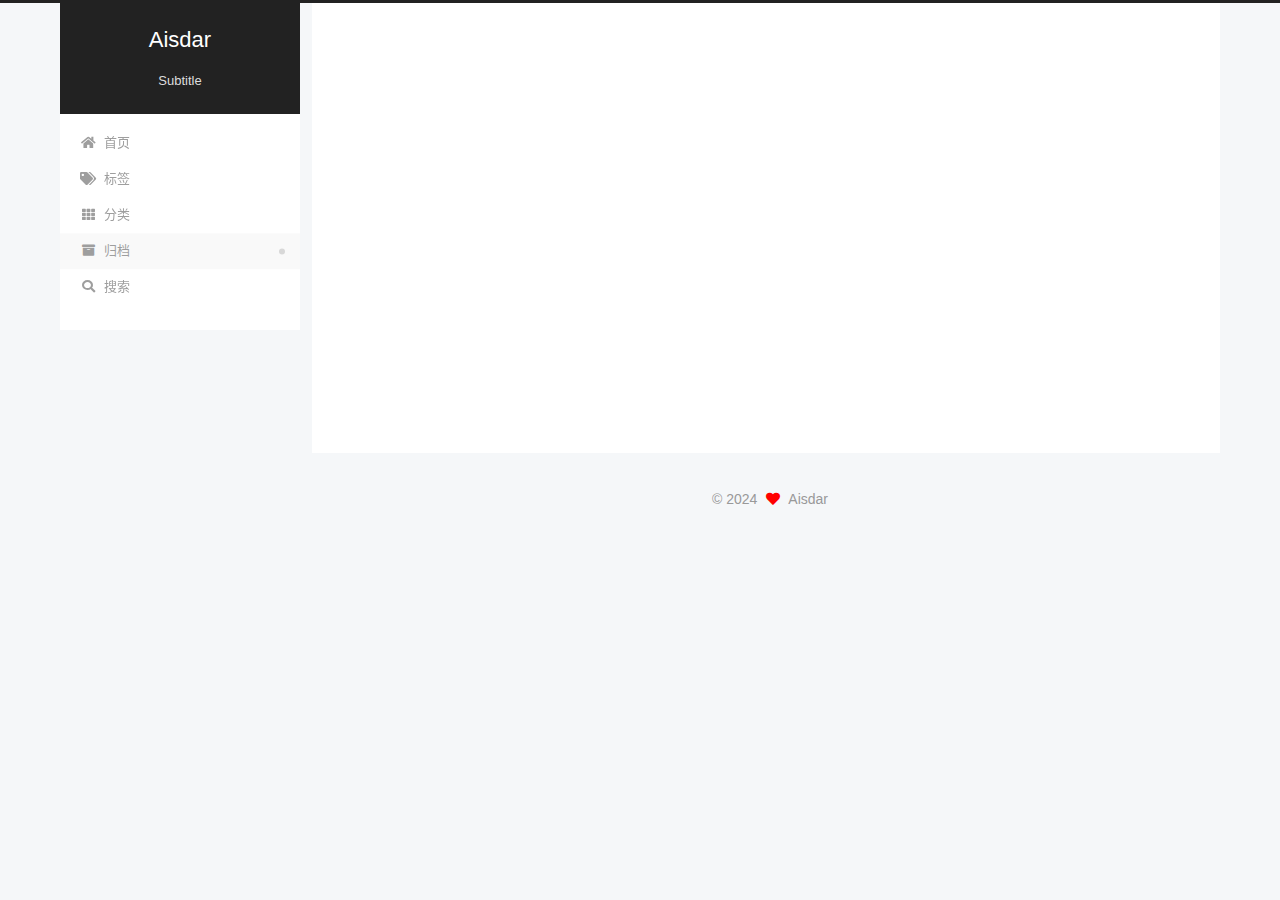
<file: archives/2024/index.html>
<!DOCTYPE html>
<html lang="zh-CN">
<head>
  <meta charset="UTF-8">
<meta name="viewport" content="width=device-width, initial-scale=1, maximum-scale=2">
<meta name="theme-color" content="#222">
<meta name="generator" content="Hexo 7.3.0">
  <link rel="apple-touch-icon" sizes="180x180" href="/images/apple-touch-icon-next.png">
  <link rel="icon" type="image/png" sizes="32x32" href="/images/favicon-32x32-next.png">
  <link rel="icon" type="image/png" sizes="16x16" href="/images/favicon-16x16-next.png">
  <link rel="mask-icon" href="/images/logo.svg" color="#222">

<link rel="stylesheet" href="/css/main.css">


<link rel="stylesheet" href="/lib/font-awesome/css/all.min.css">

<script id="hexo-configurations">
    var NexT = window.NexT || {};
    var CONFIG = {"hostname":"aisdar0.github.io","root":"/","scheme":"Pisces","version":"7.8.0","exturl":false,"sidebar":{"position":"left","display":"post","padding":18,"offset":12,"onmobile":false},"copycode":{"enable":false,"show_result":false,"style":null},"back2top":{"enable":true,"sidebar":false,"scrollpercent":true},"bookmark":{"enable":false,"color":"#222","save":"auto"},"fancybox":false,"mediumzoom":false,"lazyload":false,"pangu":false,"comments":{"style":"tabs","active":null,"storage":true,"lazyload":false,"nav":null},"algolia":{"hits":{"per_page":10},"labels":{"input_placeholder":"Search for Posts","hits_empty":"We didn't find any results for the search: ${query}","hits_stats":"${hits} results found in ${time} ms"}},"localsearch":{"enable":true,"trigger":"auto","top_n_per_article":1,"unescape":false,"preload":false},"motion":{"enable":true,"async":false,"transition":{"post_block":"fadeIn","post_header":"slideDownIn","post_body":"slideDownIn","coll_header":"slideLeftIn","sidebar":"slideUpIn"}},"path":"search.xml"};
  </script>

  <meta property="og:type" content="website">
<meta property="og:title" content="Aisdar">
<meta property="og:url" content="https://aisdar0.github.io/archives/2024/index.html">
<meta property="og:site_name" content="Aisdar">
<meta property="og:locale" content="zh_CN">
<meta property="article:author" content="Aisdar">
<meta name="twitter:card" content="summary">

<link rel="canonical" href="https://aisdar0.github.io/archives/2024/">


<script id="page-configurations">
  // https://hexo.io/docs/variables.html
  CONFIG.page = {
    sidebar: "",
    isHome : false,
    isPost : false,
    lang   : 'zh-CN'
  };
</script>

  <title>归档 | Aisdar</title>
  






  <noscript>
  <style>
  .use-motion .brand,
  .use-motion .menu-item,
  .sidebar-inner,
  .use-motion .post-block,
  .use-motion .pagination,
  .use-motion .comments,
  .use-motion .post-header,
  .use-motion .post-body,
  .use-motion .collection-header { opacity: initial; }

  .use-motion .site-title,
  .use-motion .site-subtitle {
    opacity: initial;
    top: initial;
  }

  .use-motion .logo-line-before i { left: initial; }
  .use-motion .logo-line-after i { right: initial; }
  </style>
</noscript>

</head>

<body itemscope itemtype="http://schema.org/WebPage">
  <div class="container use-motion">
    <div class="headband"></div>

    <header class="header" itemscope itemtype="http://schema.org/WPHeader">
      <div class="header-inner"><div class="site-brand-container">
  <div class="site-nav-toggle">
    <div class="toggle" aria-label="切换导航栏">
      <span class="toggle-line toggle-line-first"></span>
      <span class="toggle-line toggle-line-middle"></span>
      <span class="toggle-line toggle-line-last"></span>
    </div>
  </div>

  <div class="site-meta">

    <a href="/" class="brand" rel="start">
      <span class="logo-line-before"><i></i></span>
      <h1 class="site-title">Aisdar</h1>
      <span class="logo-line-after"><i></i></span>
    </a>
      <p class="site-subtitle" itemprop="description">Subtitle</p>
  </div>

  <div class="site-nav-right">
    <div class="toggle popup-trigger">
        <i class="fa fa-search fa-fw fa-lg"></i>
    </div>
  </div>
</div>




<nav class="site-nav">
  <ul id="menu" class="main-menu menu">
        <li class="menu-item menu-item-home">

    <a href="/" rel="section"><i class="fa fa-home fa-fw"></i>首页</a>

  </li>
        <li class="menu-item menu-item-tags">

    <a href="/tags/" rel="section"><i class="fa fa-tags fa-fw"></i>标签</a>

  </li>
        <li class="menu-item menu-item-categories">

    <a href="/categories/" rel="section"><i class="fa fa-th fa-fw"></i>分类</a>

  </li>
        <li class="menu-item menu-item-archives">

    <a href="/archives/" rel="section"><i class="fa fa-archive fa-fw"></i>归档</a>

  </li>
      <li class="menu-item menu-item-search">
        <a role="button" class="popup-trigger"><i class="fa fa-search fa-fw"></i>搜索
        </a>
      </li>
  </ul>
</nav>



  <div class="search-pop-overlay">
    <div class="popup search-popup">
        <div class="search-header">
  <span class="search-icon">
    <i class="fa fa-search"></i>
  </span>
  <div class="search-input-container">
    <input autocomplete="off" autocapitalize="off"
           placeholder="搜索..." spellcheck="false"
           type="search" class="search-input">
  </div>
  <span class="popup-btn-close">
    <i class="fa fa-times-circle"></i>
  </span>
</div>
<div id="search-result">
  <div id="no-result">
    <i class="fa fa-spinner fa-pulse fa-5x fa-fw"></i>
  </div>
</div>

    </div>
  </div>

</div>
    </header>

    
  <div class="back-to-top">
    <i class="fa fa-arrow-up"></i>
    <span>0%</span>
  </div>


    <main class="main">
      <div class="main-inner">
        <div class="content-wrap">
          

          <div class="content archive">
            

  
  
  
  <div class="post-block">
    <div class="posts-collapse">
      <div class="collection-title">
        <span class="collection-header">嗯..! 目前共计 2 篇日志。 继续努力。</span>
      </div>

      
    <div class="collection-year">
      <span class="collection-header">2024</span>
    </div>

  <article itemscope itemtype="http://schema.org/Article">
    <header class="post-header">

      <div class="post-meta">
        <time itemprop="dateCreated"
              datetime="2024-07-07T15:34:09+08:00"
              content="2024-07-07">
          07-07
        </time>
      </div>

      <div class="post-title">
          <a class="post-title-link" href="/posts/c0dd6f2c/" itemprop="url">
            <span itemprop="name">密码学基础</span>
          </a>
      </div>

    </header>
  </article>

  <article itemscope itemtype="http://schema.org/Article">
    <header class="post-header">

      <div class="post-meta">
        <time itemprop="dateCreated"
              datetime="2024-07-07T13:16:09+08:00"
              content="2024-07-07">
          07-07
        </time>
      </div>

      <div class="post-title">
          <a class="post-title-link" href="/posts/6aa2077/" itemprop="url">
            <span itemprop="name">博客维护方法</span>
          </a>
      </div>

    </header>
  </article>


    </div>
  </div>
  
  
  

  



          </div>
          

<script>
  window.addEventListener('tabs:register', () => {
    let { activeClass } = CONFIG.comments;
    if (CONFIG.comments.storage) {
      activeClass = localStorage.getItem('comments_active') || activeClass;
    }
    if (activeClass) {
      let activeTab = document.querySelector(`a[href="#comment-${activeClass}"]`);
      if (activeTab) {
        activeTab.click();
      }
    }
  });
  if (CONFIG.comments.storage) {
    window.addEventListener('tabs:click', event => {
      if (!event.target.matches('.tabs-comment .tab-content .tab-pane')) return;
      let commentClass = event.target.classList[1];
      localStorage.setItem('comments_active', commentClass);
    });
  }
</script>

        </div>
          
  
  <div class="toggle sidebar-toggle">
    <span class="toggle-line toggle-line-first"></span>
    <span class="toggle-line toggle-line-middle"></span>
    <span class="toggle-line toggle-line-last"></span>
  </div>

  <aside class="sidebar">
    <div class="sidebar-inner">

      <ul class="sidebar-nav motion-element">
        <li class="sidebar-nav-toc">
          文章目录
        </li>
        <li class="sidebar-nav-overview">
          站点概览
        </li>
      </ul>

      <!--noindex-->
      <div class="post-toc-wrap sidebar-panel">
      </div>
      <!--/noindex-->

      <div class="site-overview-wrap sidebar-panel">
        <div class="site-author motion-element" itemprop="author" itemscope itemtype="http://schema.org/Person">
  <p class="site-author-name" itemprop="name">Aisdar</p>
  <div class="site-description" itemprop="description"></div>
</div>
<div class="site-state-wrap motion-element">
  <nav class="site-state">
      <div class="site-state-item site-state-posts">
          <a href="/archives/">
        
          <span class="site-state-item-count">2</span>
          <span class="site-state-item-name">日志</span>
        </a>
      </div>
      <div class="site-state-item site-state-categories">
            <a href="/categories/">
          
        <span class="site-state-item-count">1</span>
        <span class="site-state-item-name">分类</span></a>
      </div>
      <div class="site-state-item site-state-tags">
            <a href="/tags/">
          
        <span class="site-state-item-count">1</span>
        <span class="site-state-item-name">标签</span></a>
      </div>
  </nav>
</div>



      </div>

    </div>
  </aside>
  <div id="sidebar-dimmer"></div>


      </div>
    </main>

    <footer class="footer">
      <div class="footer-inner">
        

        

<div class="copyright">
  
  &copy; 
  <span itemprop="copyrightYear">2024</span>
  <span class="with-love">
    <i class="fa fa-heart"></i>
  </span>
  <span class="author" itemprop="copyrightHolder">Aisdar</span>
</div>

<!--
  <div class="powered-by">由 <a href="https://hexo.io/" class="theme-link" rel="noopener" target="_blank">Hexo</a> & <a href="https://pisces.theme-next.org/" class="theme-link" rel="noopener" target="_blank">NexT.Pisces</a> 强力驱动
  </div>
-->

        








      </div>
    </footer>
  </div>

  
  <script src="/lib/anime.min.js"></script>
  <script src="/lib/velocity/velocity.min.js"></script>
  <script src="/lib/velocity/velocity.ui.min.js"></script>

<script src="/js/utils.js"></script>

<script src="/js/motion.js"></script>


<script src="/js/schemes/pisces.js"></script>


<script src="/js/next-boot.js"></script>




  




  
<script src="/js/local-search.js"></script>













  

  

</body>
</html>
</file>
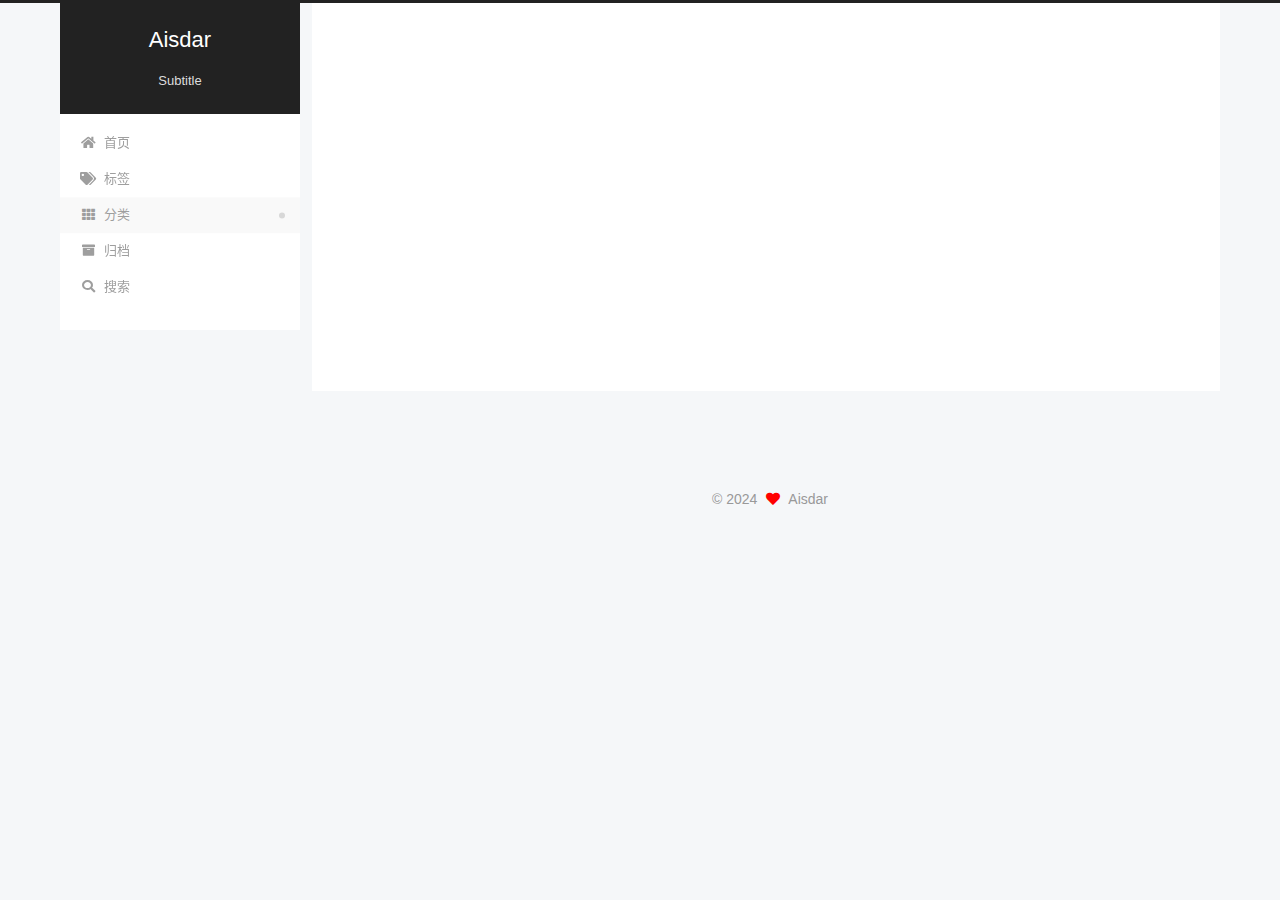
<file: categories/博客/index.html>
<!DOCTYPE html>
<html lang="zh-CN">
<head>
  <meta charset="UTF-8">
<meta name="viewport" content="width=device-width, initial-scale=1, maximum-scale=2">
<meta name="theme-color" content="#222">
<meta name="generator" content="Hexo 7.3.0">
  <link rel="apple-touch-icon" sizes="180x180" href="/images/apple-touch-icon-next.png">
  <link rel="icon" type="image/png" sizes="32x32" href="/images/favicon-32x32-next.png">
  <link rel="icon" type="image/png" sizes="16x16" href="/images/favicon-16x16-next.png">
  <link rel="mask-icon" href="/images/logo.svg" color="#222">

<link rel="stylesheet" href="/css/main.css">


<link rel="stylesheet" href="/lib/font-awesome/css/all.min.css">

<script id="hexo-configurations">
    var NexT = window.NexT || {};
    var CONFIG = {"hostname":"aisdar0.github.io","root":"/","scheme":"Pisces","version":"7.8.0","exturl":false,"sidebar":{"position":"left","display":"post","padding":18,"offset":12,"onmobile":false},"copycode":{"enable":false,"show_result":false,"style":null},"back2top":{"enable":true,"sidebar":false,"scrollpercent":true},"bookmark":{"enable":false,"color":"#222","save":"auto"},"fancybox":false,"mediumzoom":false,"lazyload":false,"pangu":false,"comments":{"style":"tabs","active":null,"storage":true,"lazyload":false,"nav":null},"algolia":{"hits":{"per_page":10},"labels":{"input_placeholder":"Search for Posts","hits_empty":"We didn't find any results for the search: ${query}","hits_stats":"${hits} results found in ${time} ms"}},"localsearch":{"enable":true,"trigger":"auto","top_n_per_article":1,"unescape":false,"preload":false},"motion":{"enable":true,"async":false,"transition":{"post_block":"fadeIn","post_header":"slideDownIn","post_body":"slideDownIn","coll_header":"slideLeftIn","sidebar":"slideUpIn"}},"path":"search.xml"};
  </script>

  <meta property="og:type" content="website">
<meta property="og:title" content="Aisdar">
<meta property="og:url" content="https://aisdar0.github.io/categories/%E5%8D%9A%E5%AE%A2/index.html">
<meta property="og:site_name" content="Aisdar">
<meta property="og:locale" content="zh_CN">
<meta property="article:author" content="Aisdar">
<meta name="twitter:card" content="summary">

<link rel="canonical" href="https://aisdar0.github.io/categories/%E5%8D%9A%E5%AE%A2/">


<script id="page-configurations">
  // https://hexo.io/docs/variables.html
  CONFIG.page = {
    sidebar: "",
    isHome : false,
    isPost : false,
    lang   : 'zh-CN'
  };
</script>

  <title>分类: 博客 | Aisdar</title>
  






  <noscript>
  <style>
  .use-motion .brand,
  .use-motion .menu-item,
  .sidebar-inner,
  .use-motion .post-block,
  .use-motion .pagination,
  .use-motion .comments,
  .use-motion .post-header,
  .use-motion .post-body,
  .use-motion .collection-header { opacity: initial; }

  .use-motion .site-title,
  .use-motion .site-subtitle {
    opacity: initial;
    top: initial;
  }

  .use-motion .logo-line-before i { left: initial; }
  .use-motion .logo-line-after i { right: initial; }
  </style>
</noscript>

</head>

<body itemscope itemtype="http://schema.org/WebPage">
  <div class="container use-motion">
    <div class="headband"></div>

    <header class="header" itemscope itemtype="http://schema.org/WPHeader">
      <div class="header-inner"><div class="site-brand-container">
  <div class="site-nav-toggle">
    <div class="toggle" aria-label="切换导航栏">
      <span class="toggle-line toggle-line-first"></span>
      <span class="toggle-line toggle-line-middle"></span>
      <span class="toggle-line toggle-line-last"></span>
    </div>
  </div>

  <div class="site-meta">

    <a href="/" class="brand" rel="start">
      <span class="logo-line-before"><i></i></span>
      <h1 class="site-title">Aisdar</h1>
      <span class="logo-line-after"><i></i></span>
    </a>
      <p class="site-subtitle" itemprop="description">Subtitle</p>
  </div>

  <div class="site-nav-right">
    <div class="toggle popup-trigger">
        <i class="fa fa-search fa-fw fa-lg"></i>
    </div>
  </div>
</div>




<nav class="site-nav">
  <ul id="menu" class="main-menu menu">
        <li class="menu-item menu-item-home">

    <a href="/" rel="section"><i class="fa fa-home fa-fw"></i>首页</a>

  </li>
        <li class="menu-item menu-item-tags">

    <a href="/tags/" rel="section"><i class="fa fa-tags fa-fw"></i>标签</a>

  </li>
        <li class="menu-item menu-item-categories">

    <a href="/categories/" rel="section"><i class="fa fa-th fa-fw"></i>分类</a>

  </li>
        <li class="menu-item menu-item-archives">

    <a href="/archives/" rel="section"><i class="fa fa-archive fa-fw"></i>归档</a>

  </li>
      <li class="menu-item menu-item-search">
        <a role="button" class="popup-trigger"><i class="fa fa-search fa-fw"></i>搜索
        </a>
      </li>
  </ul>
</nav>



  <div class="search-pop-overlay">
    <div class="popup search-popup">
        <div class="search-header">
  <span class="search-icon">
    <i class="fa fa-search"></i>
  </span>
  <div class="search-input-container">
    <input autocomplete="off" autocapitalize="off"
           placeholder="搜索..." spellcheck="false"
           type="search" class="search-input">
  </div>
  <span class="popup-btn-close">
    <i class="fa fa-times-circle"></i>
  </span>
</div>
<div id="search-result">
  <div id="no-result">
    <i class="fa fa-spinner fa-pulse fa-5x fa-fw"></i>
  </div>
</div>

    </div>
  </div>

</div>
    </header>

    
  <div class="back-to-top">
    <i class="fa fa-arrow-up"></i>
    <span>0%</span>
  </div>


    <main class="main">
      <div class="main-inner">
        <div class="content-wrap">
          

          <div class="content category">
            

  
  
  
  <div class="post-block">
    <div class="posts-collapse">
      <div class="collection-title">
        <h2 class="collection-header">博客
          <small>分类</small>
        </h2>
      </div>

      
    <div class="collection-year">
      <span class="collection-header">2024</span>
    </div>

  <article itemscope itemtype="http://schema.org/Article">
    <header class="post-header">

      <div class="post-meta">
        <time itemprop="dateCreated"
              datetime="2024-07-07T13:16:09+08:00"
              content="2024-07-07">
          07-07
        </time>
      </div>

      <div class="post-title">
          <a class="post-title-link" href="/posts/6aa2077/" itemprop="url">
            <span itemprop="name">博客维护方法</span>
          </a>
      </div>

    </header>
  </article>

    </div>
  </div>
  
  
  

  



          </div>
          

<script>
  window.addEventListener('tabs:register', () => {
    let { activeClass } = CONFIG.comments;
    if (CONFIG.comments.storage) {
      activeClass = localStorage.getItem('comments_active') || activeClass;
    }
    if (activeClass) {
      let activeTab = document.querySelector(`a[href="#comment-${activeClass}"]`);
      if (activeTab) {
        activeTab.click();
      }
    }
  });
  if (CONFIG.comments.storage) {
    window.addEventListener('tabs:click', event => {
      if (!event.target.matches('.tabs-comment .tab-content .tab-pane')) return;
      let commentClass = event.target.classList[1];
      localStorage.setItem('comments_active', commentClass);
    });
  }
</script>

        </div>
          
  
  <div class="toggle sidebar-toggle">
    <span class="toggle-line toggle-line-first"></span>
    <span class="toggle-line toggle-line-middle"></span>
    <span class="toggle-line toggle-line-last"></span>
  </div>

  <aside class="sidebar">
    <div class="sidebar-inner">

      <ul class="sidebar-nav motion-element">
        <li class="sidebar-nav-toc">
          文章目录
        </li>
        <li class="sidebar-nav-overview">
          站点概览
        </li>
      </ul>

      <!--noindex-->
      <div class="post-toc-wrap sidebar-panel">
      </div>
      <!--/noindex-->

      <div class="site-overview-wrap sidebar-panel">
        <div class="site-author motion-element" itemprop="author" itemscope itemtype="http://schema.org/Person">
  <p class="site-author-name" itemprop="name">Aisdar</p>
  <div class="site-description" itemprop="description"></div>
</div>
<div class="site-state-wrap motion-element">
  <nav class="site-state">
      <div class="site-state-item site-state-posts">
          <a href="/archives/">
        
          <span class="site-state-item-count">2</span>
          <span class="site-state-item-name">日志</span>
        </a>
      </div>
      <div class="site-state-item site-state-categories">
            <a href="/categories/">
          
        <span class="site-state-item-count">1</span>
        <span class="site-state-item-name">分类</span></a>
      </div>
      <div class="site-state-item site-state-tags">
            <a href="/tags/">
          
        <span class="site-state-item-count">1</span>
        <span class="site-state-item-name">标签</span></a>
      </div>
  </nav>
</div>



      </div>

    </div>
  </aside>
  <div id="sidebar-dimmer"></div>


      </div>
    </main>

    <footer class="footer">
      <div class="footer-inner">
        

        

<div class="copyright">
  
  &copy; 
  <span itemprop="copyrightYear">2024</span>
  <span class="with-love">
    <i class="fa fa-heart"></i>
  </span>
  <span class="author" itemprop="copyrightHolder">Aisdar</span>
</div>

<!--
  <div class="powered-by">由 <a href="https://hexo.io/" class="theme-link" rel="noopener" target="_blank">Hexo</a> & <a href="https://pisces.theme-next.org/" class="theme-link" rel="noopener" target="_blank">NexT.Pisces</a> 强力驱动
  </div>
-->

        








      </div>
    </footer>
  </div>

  
  <script src="/lib/anime.min.js"></script>
  <script src="/lib/velocity/velocity.min.js"></script>
  <script src="/lib/velocity/velocity.ui.min.js"></script>

<script src="/js/utils.js"></script>

<script src="/js/motion.js"></script>


<script src="/js/schemes/pisces.js"></script>


<script src="/js/next-boot.js"></script>




  




  
<script src="/js/local-search.js"></script>













  

  

</body>
</html>
</file>
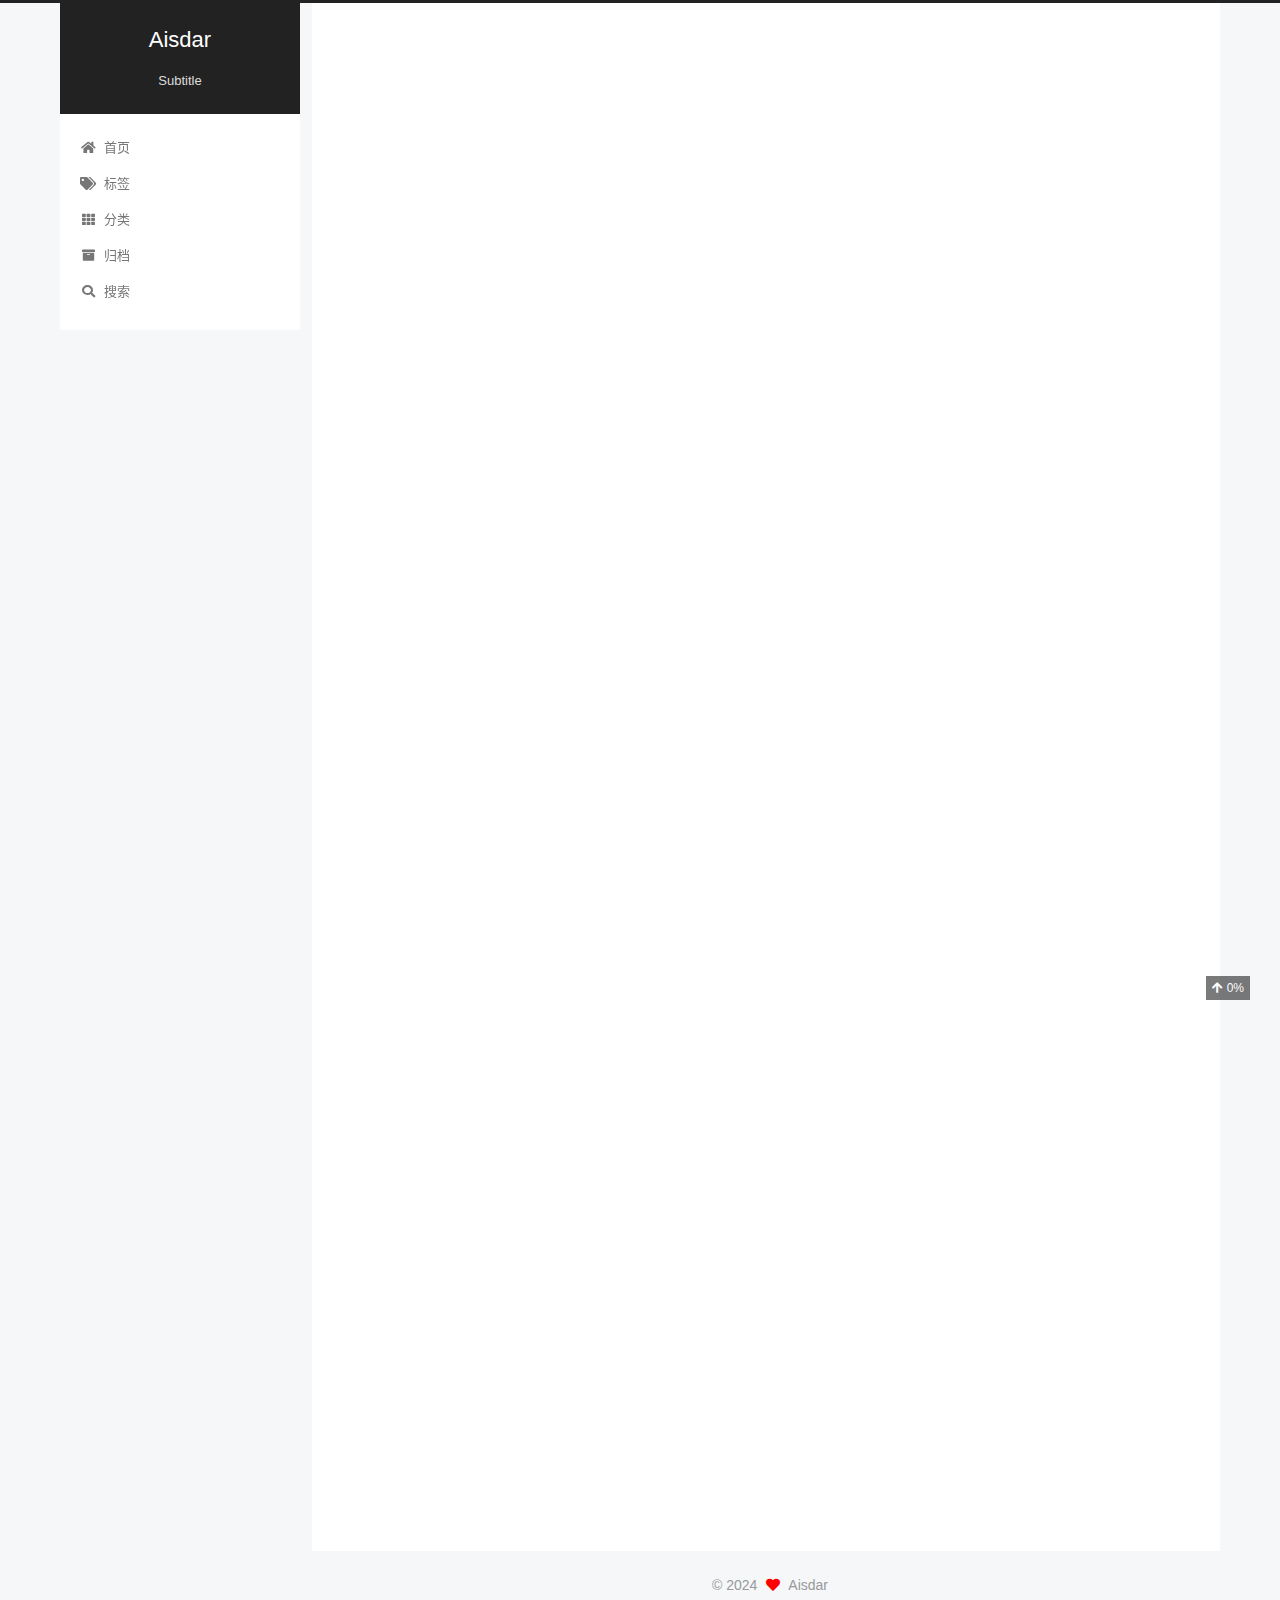
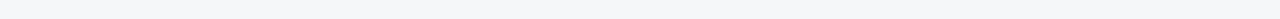
<file: posts/6aa2077/index.html>
<!DOCTYPE html>
<html lang="zh-CN">
<head>
  <meta charset="UTF-8">
<meta name="viewport" content="width=device-width, initial-scale=1, maximum-scale=2">
<meta name="theme-color" content="#222">
<meta name="generator" content="Hexo 7.3.0">
  <link rel="apple-touch-icon" sizes="180x180" href="/images/apple-touch-icon-next.png">
  <link rel="icon" type="image/png" sizes="32x32" href="/images/favicon-32x32-next.png">
  <link rel="icon" type="image/png" sizes="16x16" href="/images/favicon-16x16-next.png">
  <link rel="mask-icon" href="/images/logo.svg" color="#222">

<link rel="stylesheet" href="/css/main.css">


<link rel="stylesheet" href="/lib/font-awesome/css/all.min.css">

<script id="hexo-configurations">
    var NexT = window.NexT || {};
    var CONFIG = {"hostname":"aisdar0.github.io","root":"/","scheme":"Pisces","version":"7.8.0","exturl":false,"sidebar":{"position":"left","display":"post","padding":18,"offset":12,"onmobile":false},"copycode":{"enable":false,"show_result":false,"style":null},"back2top":{"enable":true,"sidebar":false,"scrollpercent":true},"bookmark":{"enable":false,"color":"#222","save":"auto"},"fancybox":false,"mediumzoom":false,"lazyload":false,"pangu":false,"comments":{"style":"tabs","active":null,"storage":true,"lazyload":false,"nav":null},"algolia":{"hits":{"per_page":10},"labels":{"input_placeholder":"Search for Posts","hits_empty":"We didn't find any results for the search: ${query}","hits_stats":"${hits} results found in ${time} ms"}},"localsearch":{"enable":true,"trigger":"auto","top_n_per_article":1,"unescape":false,"preload":false},"motion":{"enable":true,"async":false,"transition":{"post_block":"fadeIn","post_header":"slideDownIn","post_body":"slideDownIn","coll_header":"slideLeftIn","sidebar":"slideUpIn"}},"path":"search.xml"};
  </script>

  <meta name="description" content="博客初始化Hexo-Next 主题博客个性化配置超详细，超全面(两万字) Hexo 博客 NexT 主题下如何添加分类、标签 Next 7.0+ 自动展开文章目录 博客上传1234hexo g # 生成hexo d # 部署hexo s # 本地查看  博客编写 创建文章  1hexo new [layout] &quot;文章名&quot;   插入图片  当前采取的方式是 文章内的图片在编写时">
<meta property="og:type" content="article">
<meta property="og:title" content="博客维护方法">
<meta property="og:url" content="https://aisdar0.github.io/posts/6aa2077/index.html">
<meta property="og:site_name" content="Aisdar">
<meta property="og:description" content="博客初始化Hexo-Next 主题博客个性化配置超详细，超全面(两万字) Hexo 博客 NexT 主题下如何添加分类、标签 Next 7.0+ 自动展开文章目录 博客上传1234hexo g # 生成hexo d # 部署hexo s # 本地查看  博客编写 创建文章  1hexo new [layout] &quot;文章名&quot;   插入图片  当前采取的方式是 文章内的图片在编写时">
<meta property="og:locale" content="zh_CN">
<meta property="article:published_time" content="2024-07-07T05:16:09.000Z">
<meta property="article:modified_time" content="2024-07-07T07:22:01.832Z">
<meta property="article:author" content="Aisdar">
<meta property="article:tag" content="博客">
<meta name="twitter:card" content="summary">

<link rel="canonical" href="https://aisdar0.github.io/posts/6aa2077/">


<script id="page-configurations">
  // https://hexo.io/docs/variables.html
  CONFIG.page = {
    sidebar: "",
    isHome : false,
    isPost : true,
    lang   : 'zh-CN'
  };
</script>

  <title>博客维护方法 | Aisdar</title>
  






  <noscript>
  <style>
  .use-motion .brand,
  .use-motion .menu-item,
  .sidebar-inner,
  .use-motion .post-block,
  .use-motion .pagination,
  .use-motion .comments,
  .use-motion .post-header,
  .use-motion .post-body,
  .use-motion .collection-header { opacity: initial; }

  .use-motion .site-title,
  .use-motion .site-subtitle {
    opacity: initial;
    top: initial;
  }

  .use-motion .logo-line-before i { left: initial; }
  .use-motion .logo-line-after i { right: initial; }
  </style>
</noscript>

</head>

<body itemscope itemtype="http://schema.org/WebPage">
  <div class="container use-motion">
    <div class="headband"></div>

    <header class="header" itemscope itemtype="http://schema.org/WPHeader">
      <div class="header-inner"><div class="site-brand-container">
  <div class="site-nav-toggle">
    <div class="toggle" aria-label="切换导航栏">
      <span class="toggle-line toggle-line-first"></span>
      <span class="toggle-line toggle-line-middle"></span>
      <span class="toggle-line toggle-line-last"></span>
    </div>
  </div>

  <div class="site-meta">

    <a href="/" class="brand" rel="start">
      <span class="logo-line-before"><i></i></span>
      <h1 class="site-title">Aisdar</h1>
      <span class="logo-line-after"><i></i></span>
    </a>
      <p class="site-subtitle" itemprop="description">Subtitle</p>
  </div>

  <div class="site-nav-right">
    <div class="toggle popup-trigger">
        <i class="fa fa-search fa-fw fa-lg"></i>
    </div>
  </div>
</div>




<nav class="site-nav">
  <ul id="menu" class="main-menu menu">
        <li class="menu-item menu-item-home">

    <a href="/" rel="section"><i class="fa fa-home fa-fw"></i>首页</a>

  </li>
        <li class="menu-item menu-item-tags">

    <a href="/tags/" rel="section"><i class="fa fa-tags fa-fw"></i>标签</a>

  </li>
        <li class="menu-item menu-item-categories">

    <a href="/categories/" rel="section"><i class="fa fa-th fa-fw"></i>分类</a>

  </li>
        <li class="menu-item menu-item-archives">

    <a href="/archives/" rel="section"><i class="fa fa-archive fa-fw"></i>归档</a>

  </li>
      <li class="menu-item menu-item-search">
        <a role="button" class="popup-trigger"><i class="fa fa-search fa-fw"></i>搜索
        </a>
      </li>
  </ul>
</nav>



  <div class="search-pop-overlay">
    <div class="popup search-popup">
        <div class="search-header">
  <span class="search-icon">
    <i class="fa fa-search"></i>
  </span>
  <div class="search-input-container">
    <input autocomplete="off" autocapitalize="off"
           placeholder="搜索..." spellcheck="false"
           type="search" class="search-input">
  </div>
  <span class="popup-btn-close">
    <i class="fa fa-times-circle"></i>
  </span>
</div>
<div id="search-result">
  <div id="no-result">
    <i class="fa fa-spinner fa-pulse fa-5x fa-fw"></i>
  </div>
</div>

    </div>
  </div>

</div>
    </header>

    
  <div class="back-to-top">
    <i class="fa fa-arrow-up"></i>
    <span>0%</span>
  </div>


    <main class="main">
      <div class="main-inner">
        <div class="content-wrap">
          

          <div class="content post posts-expand">
            

    
  
  
  <article itemscope itemtype="http://schema.org/Article" class="post-block" lang="zh-CN">
    <link itemprop="mainEntityOfPage" href="https://aisdar0.github.io/posts/6aa2077/">

    <span hidden itemprop="author" itemscope itemtype="http://schema.org/Person">
      <meta itemprop="image" content="/images/avatar.gif">
      <meta itemprop="name" content="Aisdar">
      <meta itemprop="description" content="">
    </span>

    <span hidden itemprop="publisher" itemscope itemtype="http://schema.org/Organization">
      <meta itemprop="name" content="Aisdar">
    </span>
      <header class="post-header">
        <h1 class="post-title" itemprop="name headline">
          博客维护方法
        </h1>

        <div class="post-meta">
            <span class="post-meta-item">
              <span class="post-meta-item-icon">
                <i class="far fa-calendar"></i>
              </span>
              <span class="post-meta-item-text">发表于</span>
              

              <time title="创建时间：2024-07-07 13:16:09 / 修改时间：15:22:01" itemprop="dateCreated datePublished" datetime="2024-07-07T13:16:09+08:00">2024-07-07</time>
            </span>
            <span class="post-meta-item">
              <span class="post-meta-item-icon">
                <i class="far fa-folder"></i>
              </span>
              <span class="post-meta-item-text">分类于</span>
                <span itemprop="about" itemscope itemtype="http://schema.org/Thing">
                  <a href="/categories/%E5%8D%9A%E5%AE%A2/" itemprop="url" rel="index"><span itemprop="name">博客</span></a>
                </span>
            </span>

          

        </div>
      </header>

    
    
    
    <div class="post-body" itemprop="articleBody">

      
        <h2 id="博客初始化"><a href="#博客初始化" class="headerlink" title="博客初始化"></a>博客初始化</h2><p><a target="_blank" rel="noopener" href="https://blog.csdn.net/as480133937/article/details/100138838">Hexo-Next 主题博客个性化配置超详细，超全面(两万字)</a></p>
<p><a target="_blank" rel="noopener" href="https://www.cnblogs.com/cscshi/p/15196102.html">Hexo 博客 NexT 主题下如何添加分类、标签</a></p>
<p><a target="_blank" rel="noopener" href="https://alex-mcavoy.github.io/hexo/3ad659cd.html">Next 7.0+ 自动展开文章目录</a></p>
<h2 id="博客上传"><a href="#博客上传" class="headerlink" title="博客上传"></a>博客上传</h2><figure class="highlight shell"><table><tr><td class="gutter"><pre><span class="line">1</span><br><span class="line">2</span><br><span class="line">3</span><br><span class="line">4</span><br></pre></td><td class="code"><pre><span class="line">hexo g # 生成</span><br><span class="line">hexo d # 部署</span><br><span class="line"></span><br><span class="line">hexo s # 本地查看</span><br></pre></td></tr></table></figure>

<h2 id="博客编写"><a href="#博客编写" class="headerlink" title="博客编写"></a>博客编写</h2><ul>
<li>创建文章</li>
</ul>
<figure class="highlight shell"><table><tr><td class="gutter"><pre><span class="line">1</span><br></pre></td><td class="code"><pre><span class="line">hexo new [layout] &quot;文章名&quot;</span><br></pre></td></tr></table></figure>

<ul>
<li>插入图片</li>
</ul>
<p>当前采取的方式是 <strong>文章内的图片在编写时均采用本地图片的相对路径，完成文章时使用Typora+PicGo一键上传至图床(Github搭建)。</strong></p>
<p>它的好处是①文章的迁移成本减低，并且可以在其他支持Markdown的网站一键发布。②使用图床一劳永逸，在写文章的时候修改&#x2F;删除图片等也不会上传多余的图片。</p>
<p>Typora资源目录设置方法：文件-&gt;偏好设置-&gt;图像</p>
<p>Typora+PicGo一键上传图床：格式-&gt;图像-&gt;上传所有本地图片</p>
<p><a target="_blank" rel="noopener" href="https://blog.csdn.net/2301_77285173/article/details/130189857">在hexo博客中插入图片的方法</a></p>
<p><a target="_blank" rel="noopener" href="https://blog.csdn.net/xdnxl/article/details/129466060">如何用github搭建图床（亲测有效）</a></p>
<h2 id="常见问题"><a href="#常见问题" class="headerlink" title="常见问题"></a>常见问题</h2><p><a target="_blank" rel="noopener" href="https://blog.csdn.net/counting_stars123/article/details/104594693">Hexo 部署博客时本地预览和部署到github.io上效果不一样</a></p>

    </div>

    
    
    

      <footer class="post-footer">
          <div class="post-tags">
              <a href="/tags/%E5%8D%9A%E5%AE%A2/" rel="tag"># 博客</a>
          </div>

        


        
    <div class="post-nav">
      <div class="post-nav-item"></div>
      <div class="post-nav-item">
    <a href="/posts/c0dd6f2c/" rel="next" title="密码学基础">
      密码学基础 <i class="fa fa-chevron-right"></i>
    </a></div>
    </div>
      </footer>
    
  </article>
  
  
  



          </div>
          

<script>
  window.addEventListener('tabs:register', () => {
    let { activeClass } = CONFIG.comments;
    if (CONFIG.comments.storage) {
      activeClass = localStorage.getItem('comments_active') || activeClass;
    }
    if (activeClass) {
      let activeTab = document.querySelector(`a[href="#comment-${activeClass}"]`);
      if (activeTab) {
        activeTab.click();
      }
    }
  });
  if (CONFIG.comments.storage) {
    window.addEventListener('tabs:click', event => {
      if (!event.target.matches('.tabs-comment .tab-content .tab-pane')) return;
      let commentClass = event.target.classList[1];
      localStorage.setItem('comments_active', commentClass);
    });
  }
</script>

        </div>
          
  
  <div class="toggle sidebar-toggle">
    <span class="toggle-line toggle-line-first"></span>
    <span class="toggle-line toggle-line-middle"></span>
    <span class="toggle-line toggle-line-last"></span>
  </div>

  <aside class="sidebar">
    <div class="sidebar-inner">

      <ul class="sidebar-nav motion-element">
        <li class="sidebar-nav-toc">
          文章目录
        </li>
        <li class="sidebar-nav-overview">
          站点概览
        </li>
      </ul>

      <!--noindex-->
      <div class="post-toc-wrap sidebar-panel">
          <div class="post-toc motion-element"><ol class="nav"><li class="nav-item nav-level-2"><a class="nav-link" href="#%E5%8D%9A%E5%AE%A2%E5%88%9D%E5%A7%8B%E5%8C%96"><span class="nav-number">1.</span> <span class="nav-text">博客初始化</span></a></li><li class="nav-item nav-level-2"><a class="nav-link" href="#%E5%8D%9A%E5%AE%A2%E4%B8%8A%E4%BC%A0"><span class="nav-number">2.</span> <span class="nav-text">博客上传</span></a></li><li class="nav-item nav-level-2"><a class="nav-link" href="#%E5%8D%9A%E5%AE%A2%E7%BC%96%E5%86%99"><span class="nav-number">3.</span> <span class="nav-text">博客编写</span></a></li><li class="nav-item nav-level-2"><a class="nav-link" href="#%E5%B8%B8%E8%A7%81%E9%97%AE%E9%A2%98"><span class="nav-number">4.</span> <span class="nav-text">常见问题</span></a></li></ol></div>
      </div>
      <!--/noindex-->

      <div class="site-overview-wrap sidebar-panel">
        <div class="site-author motion-element" itemprop="author" itemscope itemtype="http://schema.org/Person">
  <p class="site-author-name" itemprop="name">Aisdar</p>
  <div class="site-description" itemprop="description"></div>
</div>
<div class="site-state-wrap motion-element">
  <nav class="site-state">
      <div class="site-state-item site-state-posts">
          <a href="/archives/">
        
          <span class="site-state-item-count">2</span>
          <span class="site-state-item-name">日志</span>
        </a>
      </div>
      <div class="site-state-item site-state-categories">
            <a href="/categories/">
          
        <span class="site-state-item-count">1</span>
        <span class="site-state-item-name">分类</span></a>
      </div>
      <div class="site-state-item site-state-tags">
            <a href="/tags/">
          
        <span class="site-state-item-count">1</span>
        <span class="site-state-item-name">标签</span></a>
      </div>
  </nav>
</div>



      </div>

    </div>
  </aside>
  <div id="sidebar-dimmer"></div>


      </div>
    </main>

    <footer class="footer">
      <div class="footer-inner">
        

        

<div class="copyright">
  
  &copy; 
  <span itemprop="copyrightYear">2024</span>
  <span class="with-love">
    <i class="fa fa-heart"></i>
  </span>
  <span class="author" itemprop="copyrightHolder">Aisdar</span>
</div>

<!--
  <div class="powered-by">由 <a href="https://hexo.io/" class="theme-link" rel="noopener" target="_blank">Hexo</a> & <a href="https://pisces.theme-next.org/" class="theme-link" rel="noopener" target="_blank">NexT.Pisces</a> 强力驱动
  </div>
-->

        








      </div>
    </footer>
  </div>

  
  <script src="/lib/anime.min.js"></script>
  <script src="/lib/velocity/velocity.min.js"></script>
  <script src="/lib/velocity/velocity.ui.min.js"></script>

<script src="/js/utils.js"></script>

<script src="/js/motion.js"></script>


<script src="/js/schemes/pisces.js"></script>


<script src="/js/next-boot.js"></script>




  




  
<script src="/js/local-search.js"></script>













  

  

</body>
</html>
</file>
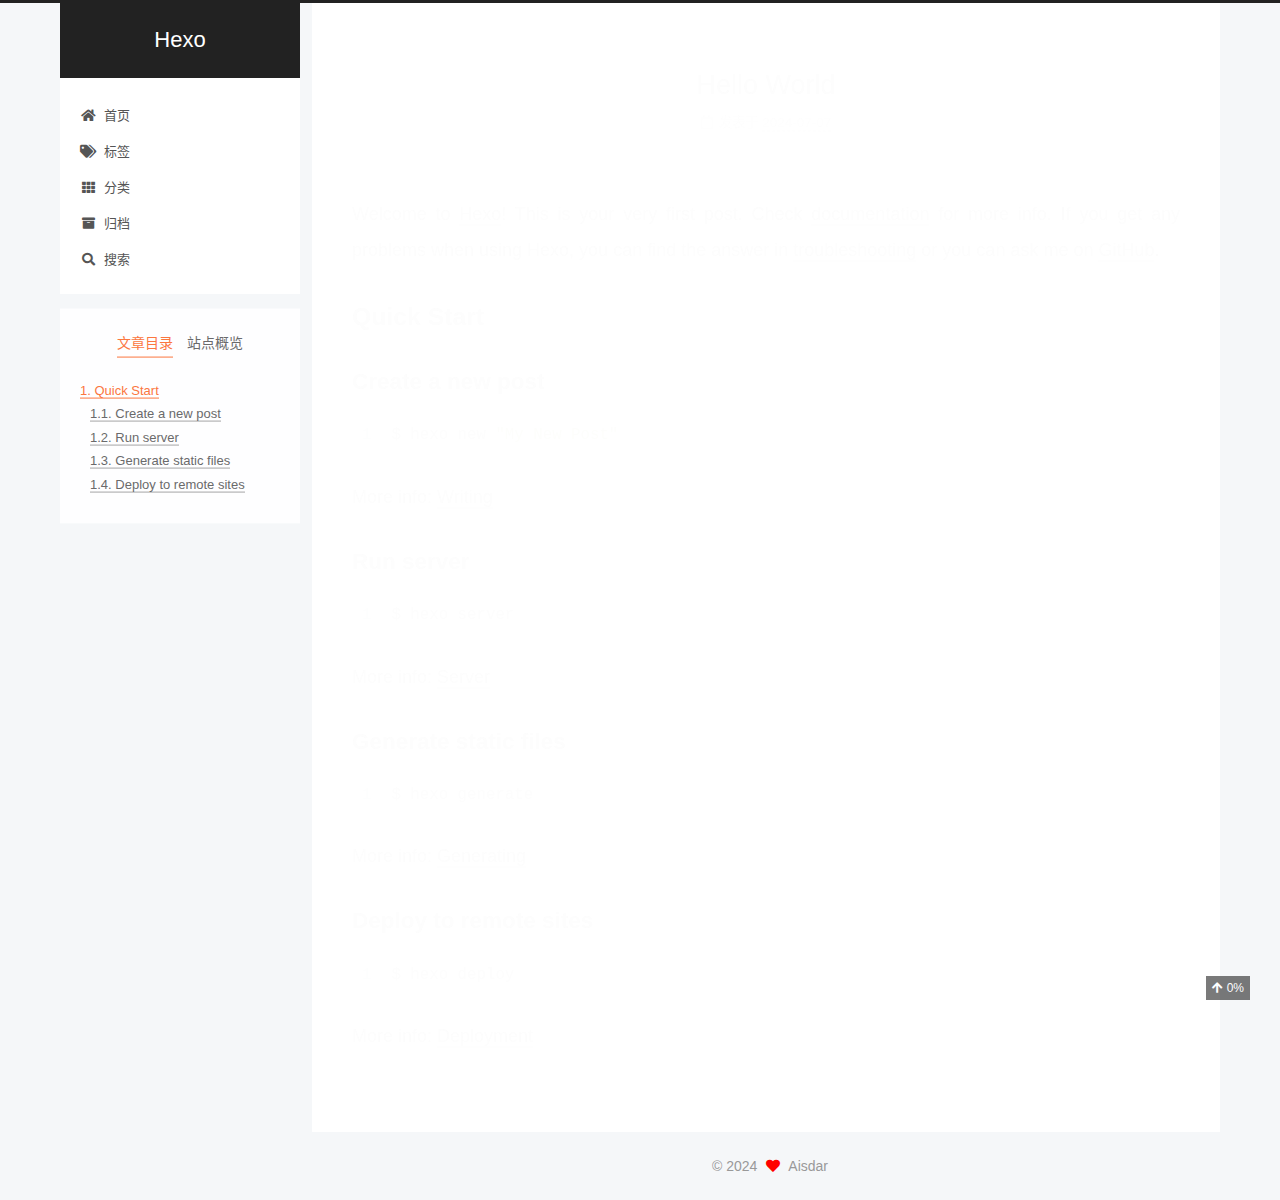
<file: posts/undefined/index.html>
<!DOCTYPE html>
<html lang="zh-CN">
<head>
  <meta charset="UTF-8">
<meta name="viewport" content="width=device-width, initial-scale=1, maximum-scale=2">
<meta name="theme-color" content="#222">
<meta name="generator" content="Hexo 7.3.0">
  <link rel="apple-touch-icon" sizes="180x180" href="/images/apple-touch-icon-next.png">
  <link rel="icon" type="image/png" sizes="32x32" href="/images/favicon-32x32-next.png">
  <link rel="icon" type="image/png" sizes="16x16" href="/images/favicon-16x16-next.png">
  <link rel="mask-icon" href="/images/logo.svg" color="#222">

<link rel="stylesheet" href="/css/main.css">


<link rel="stylesheet" href="/lib/font-awesome/css/all.min.css">

<script id="hexo-configurations">
    var NexT = window.NexT || {};
    var CONFIG = {"hostname":"example.com","root":"/","scheme":"Pisces","version":"7.8.0","exturl":false,"sidebar":{"position":"left","display":"post","padding":18,"offset":12,"onmobile":false},"copycode":{"enable":false,"show_result":false,"style":null},"back2top":{"enable":true,"sidebar":false,"scrollpercent":true},"bookmark":{"enable":false,"color":"#222","save":"auto"},"fancybox":false,"mediumzoom":false,"lazyload":false,"pangu":false,"comments":{"style":"tabs","active":null,"storage":true,"lazyload":false,"nav":null},"algolia":{"hits":{"per_page":10},"labels":{"input_placeholder":"Search for Posts","hits_empty":"We didn't find any results for the search: ${query}","hits_stats":"${hits} results found in ${time} ms"}},"localsearch":{"enable":true,"trigger":"auto","top_n_per_article":1,"unescape":false,"preload":false},"motion":{"enable":true,"async":false,"transition":{"post_block":"fadeIn","post_header":"slideDownIn","post_body":"slideDownIn","coll_header":"slideLeftIn","sidebar":"slideUpIn"}},"path":"search.xml"};
  </script>

  <meta name="description" content="Welcome to Hexo! This is your very first post. Check documentation for more info. If you get any problems when using Hexo, you can find the answer in troubleshooting or you can ask me on GitHub. Quick">
<meta property="og:type" content="article">
<meta property="og:title" content="Hello World">
<meta property="og:url" content="http://example.com/posts/undefined/index.html">
<meta property="og:site_name" content="Hexo">
<meta property="og:description" content="Welcome to Hexo! This is your very first post. Check documentation for more info. If you get any problems when using Hexo, you can find the answer in troubleshooting or you can ask me on GitHub. Quick">
<meta property="og:locale" content="zh_CN">
<meta property="article:published_time" content="2024-07-07T03:10:19.564Z">
<meta property="article:modified_time" content="2024-07-07T03:10:19.564Z">
<meta property="article:author" content="Aisdar">
<meta name="twitter:card" content="summary">

<link rel="canonical" href="http://example.com/posts/undefined/">


<script id="page-configurations">
  // https://hexo.io/docs/variables.html
  CONFIG.page = {
    sidebar: "",
    isHome : false,
    isPost : true,
    lang   : 'zh-CN'
  };
</script>

  <title>Hello World | Hexo</title>
  






  <noscript>
  <style>
  .use-motion .brand,
  .use-motion .menu-item,
  .sidebar-inner,
  .use-motion .post-block,
  .use-motion .pagination,
  .use-motion .comments,
  .use-motion .post-header,
  .use-motion .post-body,
  .use-motion .collection-header { opacity: initial; }

  .use-motion .site-title,
  .use-motion .site-subtitle {
    opacity: initial;
    top: initial;
  }

  .use-motion .logo-line-before i { left: initial; }
  .use-motion .logo-line-after i { right: initial; }
  </style>
</noscript>

</head>

<body itemscope itemtype="http://schema.org/WebPage">
  <div class="container use-motion">
    <div class="headband"></div>

    <header class="header" itemscope itemtype="http://schema.org/WPHeader">
      <div class="header-inner"><div class="site-brand-container">
  <div class="site-nav-toggle">
    <div class="toggle" aria-label="切换导航栏">
      <span class="toggle-line toggle-line-first"></span>
      <span class="toggle-line toggle-line-middle"></span>
      <span class="toggle-line toggle-line-last"></span>
    </div>
  </div>

  <div class="site-meta">

    <a href="/" class="brand" rel="start">
      <span class="logo-line-before"><i></i></span>
      <h1 class="site-title">Hexo</h1>
      <span class="logo-line-after"><i></i></span>
    </a>
  </div>

  <div class="site-nav-right">
    <div class="toggle popup-trigger">
        <i class="fa fa-search fa-fw fa-lg"></i>
    </div>
  </div>
</div>




<nav class="site-nav">
  <ul id="menu" class="main-menu menu">
        <li class="menu-item menu-item-home">

    <a href="/" rel="section"><i class="fa fa-home fa-fw"></i>首页</a>

  </li>
        <li class="menu-item menu-item-tags">

    <a href="/tags/" rel="section"><i class="fa fa-tags fa-fw"></i>标签</a>

  </li>
        <li class="menu-item menu-item-categories">

    <a href="/categories/" rel="section"><i class="fa fa-th fa-fw"></i>分类</a>

  </li>
        <li class="menu-item menu-item-archives">

    <a href="/archives/" rel="section"><i class="fa fa-archive fa-fw"></i>归档</a>

  </li>
      <li class="menu-item menu-item-search">
        <a role="button" class="popup-trigger"><i class="fa fa-search fa-fw"></i>搜索
        </a>
      </li>
  </ul>
</nav>



  <div class="search-pop-overlay">
    <div class="popup search-popup">
        <div class="search-header">
  <span class="search-icon">
    <i class="fa fa-search"></i>
  </span>
  <div class="search-input-container">
    <input autocomplete="off" autocapitalize="off"
           placeholder="搜索..." spellcheck="false"
           type="search" class="search-input">
  </div>
  <span class="popup-btn-close">
    <i class="fa fa-times-circle"></i>
  </span>
</div>
<div id="search-result">
  <div id="no-result">
    <i class="fa fa-spinner fa-pulse fa-5x fa-fw"></i>
  </div>
</div>

    </div>
  </div>

</div>
    </header>

    
  <div class="back-to-top">
    <i class="fa fa-arrow-up"></i>
    <span>0%</span>
  </div>


    <main class="main">
      <div class="main-inner">
        <div class="content-wrap">
          

          <div class="content post posts-expand">
            

    
  
  
  <article itemscope itemtype="http://schema.org/Article" class="post-block" lang="zh-CN">
    <link itemprop="mainEntityOfPage" href="http://example.com/posts/undefined/">

    <span hidden itemprop="author" itemscope itemtype="http://schema.org/Person">
      <meta itemprop="image" content="/images/avatar.gif">
      <meta itemprop="name" content="Aisdar">
      <meta itemprop="description" content="">
    </span>

    <span hidden itemprop="publisher" itemscope itemtype="http://schema.org/Organization">
      <meta itemprop="name" content="Hexo">
    </span>
      <header class="post-header">
        <h1 class="post-title" itemprop="name headline">
          Hello World
        </h1>

        <div class="post-meta">
            <span class="post-meta-item">
              <span class="post-meta-item-icon">
                <i class="far fa-calendar"></i>
              </span>
              <span class="post-meta-item-text">发表于</span>

              <time title="创建时间：2024-07-07 11:10:19" itemprop="dateCreated datePublished" datetime="2024-07-07T11:10:19+08:00">2024-07-07</time>
            </span>

          

        </div>
      </header>

    
    
    
    <div class="post-body" itemprop="articleBody">

      
        <p>Welcome to <a target="_blank" rel="noopener" href="https://hexo.io/">Hexo</a>! This is your very first post. Check <a target="_blank" rel="noopener" href="https://hexo.io/docs/">documentation</a> for more info. If you get any problems when using Hexo, you can find the answer in <a target="_blank" rel="noopener" href="https://hexo.io/docs/troubleshooting.html">troubleshooting</a> or you can ask me on <a target="_blank" rel="noopener" href="https://github.com/hexojs/hexo/issues">GitHub</a>.</p>
<h2 id="Quick-Start"><a href="#Quick-Start" class="headerlink" title="Quick Start"></a>Quick Start</h2><h3 id="Create-a-new-post"><a href="#Create-a-new-post" class="headerlink" title="Create a new post"></a>Create a new post</h3><figure class="highlight bash"><table><tr><td class="gutter"><pre><span class="line">1</span><br></pre></td><td class="code"><pre><span class="line">$ hexo new <span class="string">&quot;My New Post&quot;</span></span><br></pre></td></tr></table></figure>

<p>More info: <a target="_blank" rel="noopener" href="https://hexo.io/docs/writing.html">Writing</a></p>
<h3 id="Run-server"><a href="#Run-server" class="headerlink" title="Run server"></a>Run server</h3><figure class="highlight bash"><table><tr><td class="gutter"><pre><span class="line">1</span><br></pre></td><td class="code"><pre><span class="line">$ hexo server</span><br></pre></td></tr></table></figure>

<p>More info: <a target="_blank" rel="noopener" href="https://hexo.io/docs/server.html">Server</a></p>
<h3 id="Generate-static-files"><a href="#Generate-static-files" class="headerlink" title="Generate static files"></a>Generate static files</h3><figure class="highlight bash"><table><tr><td class="gutter"><pre><span class="line">1</span><br></pre></td><td class="code"><pre><span class="line">$ hexo generate</span><br></pre></td></tr></table></figure>

<p>More info: <a target="_blank" rel="noopener" href="https://hexo.io/docs/generating.html">Generating</a></p>
<h3 id="Deploy-to-remote-sites"><a href="#Deploy-to-remote-sites" class="headerlink" title="Deploy to remote sites"></a>Deploy to remote sites</h3><figure class="highlight bash"><table><tr><td class="gutter"><pre><span class="line">1</span><br></pre></td><td class="code"><pre><span class="line">$ hexo deploy</span><br></pre></td></tr></table></figure>

<p>More info: <a target="_blank" rel="noopener" href="https://hexo.io/docs/one-command-deployment.html">Deployment</a></p>

    </div>

    
    
    

      <footer class="post-footer">

        


        
      </footer>
    
  </article>
  
  
  



          </div>
          

<script>
  window.addEventListener('tabs:register', () => {
    let { activeClass } = CONFIG.comments;
    if (CONFIG.comments.storage) {
      activeClass = localStorage.getItem('comments_active') || activeClass;
    }
    if (activeClass) {
      let activeTab = document.querySelector(`a[href="#comment-${activeClass}"]`);
      if (activeTab) {
        activeTab.click();
      }
    }
  });
  if (CONFIG.comments.storage) {
    window.addEventListener('tabs:click', event => {
      if (!event.target.matches('.tabs-comment .tab-content .tab-pane')) return;
      let commentClass = event.target.classList[1];
      localStorage.setItem('comments_active', commentClass);
    });
  }
</script>

        </div>
          
  
  <div class="toggle sidebar-toggle">
    <span class="toggle-line toggle-line-first"></span>
    <span class="toggle-line toggle-line-middle"></span>
    <span class="toggle-line toggle-line-last"></span>
  </div>

  <aside class="sidebar">
    <div class="sidebar-inner">

      <ul class="sidebar-nav motion-element">
        <li class="sidebar-nav-toc">
          文章目录
        </li>
        <li class="sidebar-nav-overview">
          站点概览
        </li>
      </ul>

      <!--noindex-->
      <div class="post-toc-wrap sidebar-panel">
          <div class="post-toc motion-element"><ol class="nav"><li class="nav-item nav-level-2"><a class="nav-link" href="#Quick-Start"><span class="nav-number">1.</span> <span class="nav-text">Quick Start</span></a><ol class="nav-child"><li class="nav-item nav-level-3"><a class="nav-link" href="#Create-a-new-post"><span class="nav-number">1.1.</span> <span class="nav-text">Create a new post</span></a></li><li class="nav-item nav-level-3"><a class="nav-link" href="#Run-server"><span class="nav-number">1.2.</span> <span class="nav-text">Run server</span></a></li><li class="nav-item nav-level-3"><a class="nav-link" href="#Generate-static-files"><span class="nav-number">1.3.</span> <span class="nav-text">Generate static files</span></a></li><li class="nav-item nav-level-3"><a class="nav-link" href="#Deploy-to-remote-sites"><span class="nav-number">1.4.</span> <span class="nav-text">Deploy to remote sites</span></a></li></ol></li></ol></div>
      </div>
      <!--/noindex-->

      <div class="site-overview-wrap sidebar-panel">
        <div class="site-author motion-element" itemprop="author" itemscope itemtype="http://schema.org/Person">
  <p class="site-author-name" itemprop="name">Aisdar</p>
  <div class="site-description" itemprop="description"></div>
</div>
<div class="site-state-wrap motion-element">
  <nav class="site-state">
      <div class="site-state-item site-state-posts">
          <a href="/archives/">
        
          <span class="site-state-item-count">1</span>
          <span class="site-state-item-name">日志</span>
        </a>
      </div>
  </nav>
</div>



      </div>

    </div>
  </aside>
  <div id="sidebar-dimmer"></div>


      </div>
    </main>

    <footer class="footer">
      <div class="footer-inner">
        

        

<div class="copyright">
  
  &copy; 
  <span itemprop="copyrightYear">2024</span>
  <span class="with-love">
    <i class="fa fa-heart"></i>
  </span>
  <span class="author" itemprop="copyrightHolder">Aisdar</span>
</div>

<!--
  <div class="powered-by">由 <a href="https://hexo.io/" class="theme-link" rel="noopener" target="_blank">Hexo</a> & <a href="https://pisces.theme-next.org/" class="theme-link" rel="noopener" target="_blank">NexT.Pisces</a> 强力驱动
  </div>
-->

        








      </div>
    </footer>
  </div>

  
  <script src="/lib/anime.min.js"></script>
  <script src="/lib/velocity/velocity.min.js"></script>
  <script src="/lib/velocity/velocity.ui.min.js"></script>

<script src="/js/utils.js"></script>

<script src="/js/motion.js"></script>


<script src="/js/schemes/pisces.js"></script>


<script src="/js/next-boot.js"></script>




  




  
<script src="/js/local-search.js"></script>













  

  

</body>
</html>
</file>
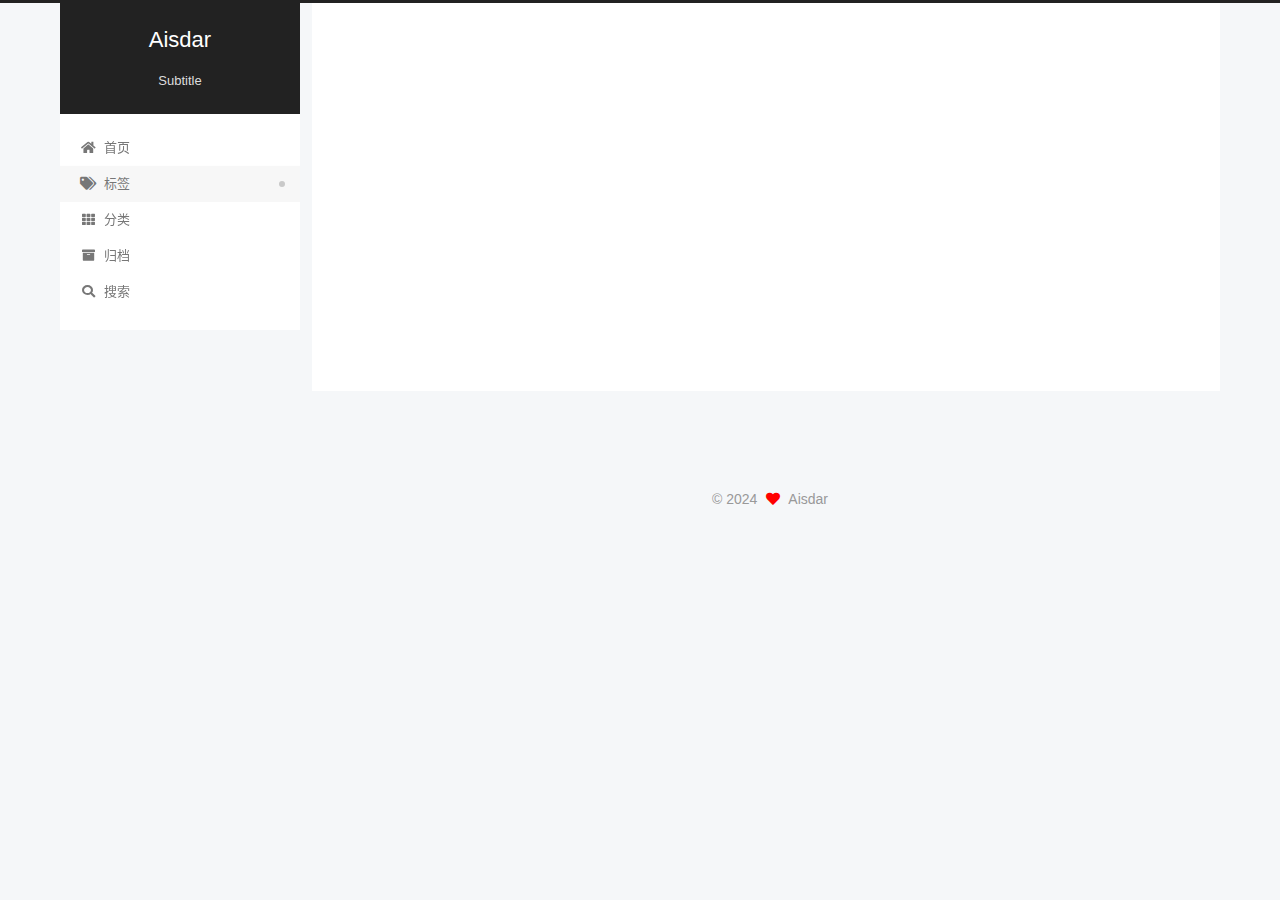
<file: tags/博客/index.html>
<!DOCTYPE html>
<html lang="zh-CN">
<head>
  <meta charset="UTF-8">
<meta name="viewport" content="width=device-width, initial-scale=1, maximum-scale=2">
<meta name="theme-color" content="#222">
<meta name="generator" content="Hexo 7.3.0">
  <link rel="apple-touch-icon" sizes="180x180" href="/images/apple-touch-icon-next.png">
  <link rel="icon" type="image/png" sizes="32x32" href="/images/favicon-32x32-next.png">
  <link rel="icon" type="image/png" sizes="16x16" href="/images/favicon-16x16-next.png">
  <link rel="mask-icon" href="/images/logo.svg" color="#222">

<link rel="stylesheet" href="/css/main.css">


<link rel="stylesheet" href="/lib/font-awesome/css/all.min.css">

<script id="hexo-configurations">
    var NexT = window.NexT || {};
    var CONFIG = {"hostname":"aisdar0.github.io","root":"/","scheme":"Pisces","version":"7.8.0","exturl":false,"sidebar":{"position":"left","display":"post","padding":18,"offset":12,"onmobile":false},"copycode":{"enable":false,"show_result":false,"style":null},"back2top":{"enable":true,"sidebar":false,"scrollpercent":true},"bookmark":{"enable":false,"color":"#222","save":"auto"},"fancybox":false,"mediumzoom":false,"lazyload":false,"pangu":false,"comments":{"style":"tabs","active":null,"storage":true,"lazyload":false,"nav":null},"algolia":{"hits":{"per_page":10},"labels":{"input_placeholder":"Search for Posts","hits_empty":"We didn't find any results for the search: ${query}","hits_stats":"${hits} results found in ${time} ms"}},"localsearch":{"enable":true,"trigger":"auto","top_n_per_article":1,"unescape":false,"preload":false},"motion":{"enable":true,"async":false,"transition":{"post_block":"fadeIn","post_header":"slideDownIn","post_body":"slideDownIn","coll_header":"slideLeftIn","sidebar":"slideUpIn"}},"path":"search.xml"};
  </script>

  <meta property="og:type" content="website">
<meta property="og:title" content="Aisdar">
<meta property="og:url" content="https://aisdar0.github.io/tags/%E5%8D%9A%E5%AE%A2/index.html">
<meta property="og:site_name" content="Aisdar">
<meta property="og:locale" content="zh_CN">
<meta property="article:author" content="Aisdar">
<meta name="twitter:card" content="summary">

<link rel="canonical" href="https://aisdar0.github.io/tags/%E5%8D%9A%E5%AE%A2/">


<script id="page-configurations">
  // https://hexo.io/docs/variables.html
  CONFIG.page = {
    sidebar: "",
    isHome : false,
    isPost : false,
    lang   : 'zh-CN'
  };
</script>

  <title>标签: 博客 | Aisdar</title>
  






  <noscript>
  <style>
  .use-motion .brand,
  .use-motion .menu-item,
  .sidebar-inner,
  .use-motion .post-block,
  .use-motion .pagination,
  .use-motion .comments,
  .use-motion .post-header,
  .use-motion .post-body,
  .use-motion .collection-header { opacity: initial; }

  .use-motion .site-title,
  .use-motion .site-subtitle {
    opacity: initial;
    top: initial;
  }

  .use-motion .logo-line-before i { left: initial; }
  .use-motion .logo-line-after i { right: initial; }
  </style>
</noscript>

</head>

<body itemscope itemtype="http://schema.org/WebPage">
  <div class="container use-motion">
    <div class="headband"></div>

    <header class="header" itemscope itemtype="http://schema.org/WPHeader">
      <div class="header-inner"><div class="site-brand-container">
  <div class="site-nav-toggle">
    <div class="toggle" aria-label="切换导航栏">
      <span class="toggle-line toggle-line-first"></span>
      <span class="toggle-line toggle-line-middle"></span>
      <span class="toggle-line toggle-line-last"></span>
    </div>
  </div>

  <div class="site-meta">

    <a href="/" class="brand" rel="start">
      <span class="logo-line-before"><i></i></span>
      <h1 class="site-title">Aisdar</h1>
      <span class="logo-line-after"><i></i></span>
    </a>
      <p class="site-subtitle" itemprop="description">Subtitle</p>
  </div>

  <div class="site-nav-right">
    <div class="toggle popup-trigger">
        <i class="fa fa-search fa-fw fa-lg"></i>
    </div>
  </div>
</div>




<nav class="site-nav">
  <ul id="menu" class="main-menu menu">
        <li class="menu-item menu-item-home">

    <a href="/" rel="section"><i class="fa fa-home fa-fw"></i>首页</a>

  </li>
        <li class="menu-item menu-item-tags">

    <a href="/tags/" rel="section"><i class="fa fa-tags fa-fw"></i>标签</a>

  </li>
        <li class="menu-item menu-item-categories">

    <a href="/categories/" rel="section"><i class="fa fa-th fa-fw"></i>分类</a>

  </li>
        <li class="menu-item menu-item-archives">

    <a href="/archives/" rel="section"><i class="fa fa-archive fa-fw"></i>归档</a>

  </li>
      <li class="menu-item menu-item-search">
        <a role="button" class="popup-trigger"><i class="fa fa-search fa-fw"></i>搜索
        </a>
      </li>
  </ul>
</nav>



  <div class="search-pop-overlay">
    <div class="popup search-popup">
        <div class="search-header">
  <span class="search-icon">
    <i class="fa fa-search"></i>
  </span>
  <div class="search-input-container">
    <input autocomplete="off" autocapitalize="off"
           placeholder="搜索..." spellcheck="false"
           type="search" class="search-input">
  </div>
  <span class="popup-btn-close">
    <i class="fa fa-times-circle"></i>
  </span>
</div>
<div id="search-result">
  <div id="no-result">
    <i class="fa fa-spinner fa-pulse fa-5x fa-fw"></i>
  </div>
</div>

    </div>
  </div>

</div>
    </header>

    
  <div class="back-to-top">
    <i class="fa fa-arrow-up"></i>
    <span>0%</span>
  </div>


    <main class="main">
      <div class="main-inner">
        <div class="content-wrap">
          

          <div class="content tag">
            

  
  
  
  <div class="post-block">
    <div class="posts-collapse">
      <div class="collection-title">
        <h2 class="collection-header">博客
          <small>标签</small>
        </h2>
      </div>

      
    <div class="collection-year">
      <span class="collection-header">2024</span>
    </div>

  <article itemscope itemtype="http://schema.org/Article">
    <header class="post-header">

      <div class="post-meta">
        <time itemprop="dateCreated"
              datetime="2024-07-07T13:16:09+08:00"
              content="2024-07-07">
          07-07
        </time>
      </div>

      <div class="post-title">
          <a class="post-title-link" href="/posts/6aa2077/" itemprop="url">
            <span itemprop="name">博客维护方法</span>
          </a>
      </div>

    </header>
  </article>

    </div>
  </div>
  
  
  

  



          </div>
          

<script>
  window.addEventListener('tabs:register', () => {
    let { activeClass } = CONFIG.comments;
    if (CONFIG.comments.storage) {
      activeClass = localStorage.getItem('comments_active') || activeClass;
    }
    if (activeClass) {
      let activeTab = document.querySelector(`a[href="#comment-${activeClass}"]`);
      if (activeTab) {
        activeTab.click();
      }
    }
  });
  if (CONFIG.comments.storage) {
    window.addEventListener('tabs:click', event => {
      if (!event.target.matches('.tabs-comment .tab-content .tab-pane')) return;
      let commentClass = event.target.classList[1];
      localStorage.setItem('comments_active', commentClass);
    });
  }
</script>

        </div>
          
  
  <div class="toggle sidebar-toggle">
    <span class="toggle-line toggle-line-first"></span>
    <span class="toggle-line toggle-line-middle"></span>
    <span class="toggle-line toggle-line-last"></span>
  </div>

  <aside class="sidebar">
    <div class="sidebar-inner">

      <ul class="sidebar-nav motion-element">
        <li class="sidebar-nav-toc">
          文章目录
        </li>
        <li class="sidebar-nav-overview">
          站点概览
        </li>
      </ul>

      <!--noindex-->
      <div class="post-toc-wrap sidebar-panel">
      </div>
      <!--/noindex-->

      <div class="site-overview-wrap sidebar-panel">
        <div class="site-author motion-element" itemprop="author" itemscope itemtype="http://schema.org/Person">
  <p class="site-author-name" itemprop="name">Aisdar</p>
  <div class="site-description" itemprop="description"></div>
</div>
<div class="site-state-wrap motion-element">
  <nav class="site-state">
      <div class="site-state-item site-state-posts">
          <a href="/archives/">
        
          <span class="site-state-item-count">2</span>
          <span class="site-state-item-name">日志</span>
        </a>
      </div>
      <div class="site-state-item site-state-categories">
            <a href="/categories/">
          
        <span class="site-state-item-count">1</span>
        <span class="site-state-item-name">分类</span></a>
      </div>
      <div class="site-state-item site-state-tags">
            <a href="/tags/">
          
        <span class="site-state-item-count">1</span>
        <span class="site-state-item-name">标签</span></a>
      </div>
  </nav>
</div>



      </div>

    </div>
  </aside>
  <div id="sidebar-dimmer"></div>


      </div>
    </main>

    <footer class="footer">
      <div class="footer-inner">
        

        

<div class="copyright">
  
  &copy; 
  <span itemprop="copyrightYear">2024</span>
  <span class="with-love">
    <i class="fa fa-heart"></i>
  </span>
  <span class="author" itemprop="copyrightHolder">Aisdar</span>
</div>

<!--
  <div class="powered-by">由 <a href="https://hexo.io/" class="theme-link" rel="noopener" target="_blank">Hexo</a> & <a href="https://pisces.theme-next.org/" class="theme-link" rel="noopener" target="_blank">NexT.Pisces</a> 强力驱动
  </div>
-->

        








      </div>
    </footer>
  </div>

  
  <script src="/lib/anime.min.js"></script>
  <script src="/lib/velocity/velocity.min.js"></script>
  <script src="/lib/velocity/velocity.ui.min.js"></script>

<script src="/js/utils.js"></script>

<script src="/js/motion.js"></script>


<script src="/js/schemes/pisces.js"></script>


<script src="/js/next-boot.js"></script>




  




  
<script src="/js/local-search.js"></script>













  

  

</body>
</html>
</file>
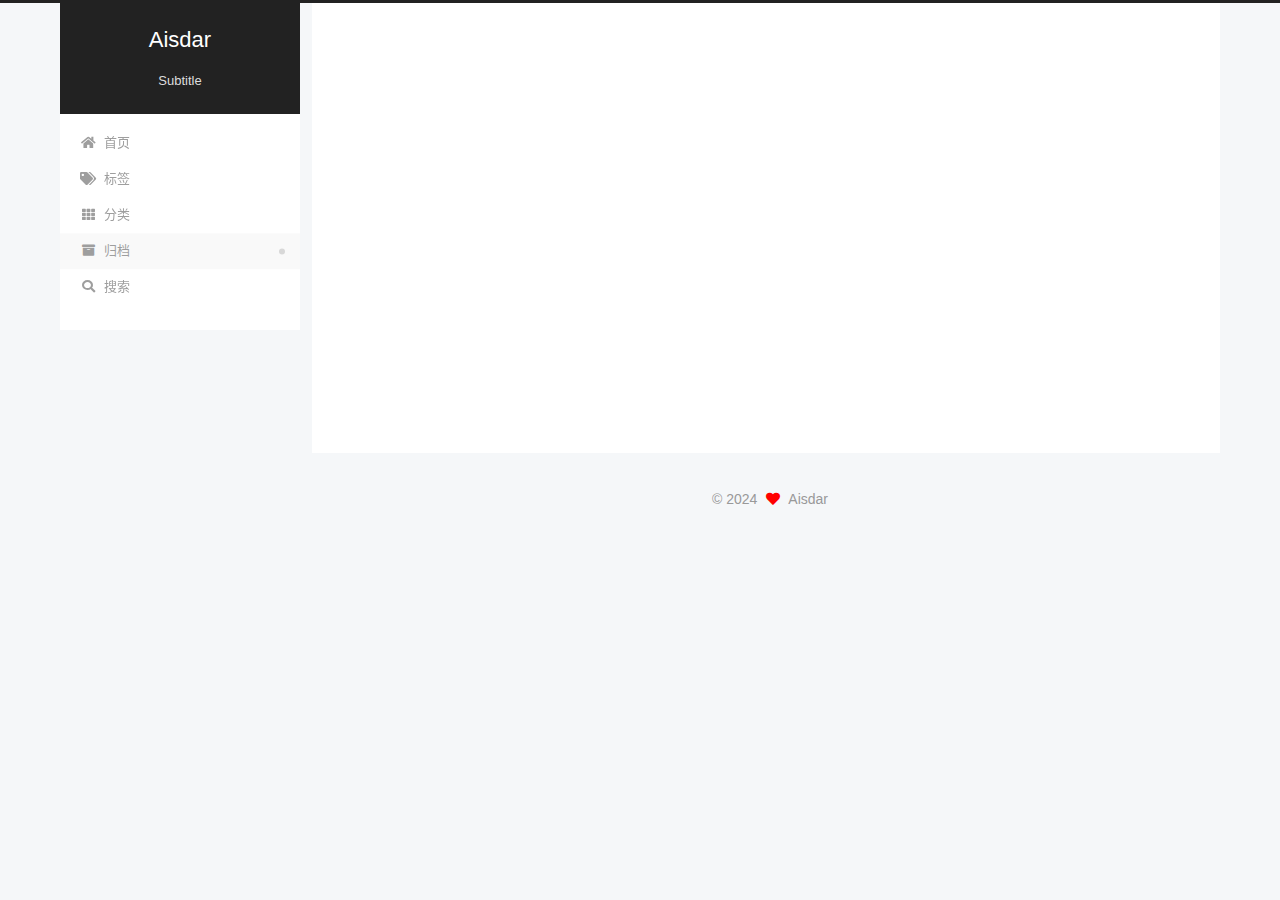
<file: archives/2024/07/index.html>
<!DOCTYPE html>
<html lang="zh-CN">
<head>
  <meta charset="UTF-8">
<meta name="viewport" content="width=device-width, initial-scale=1, maximum-scale=2">
<meta name="theme-color" content="#222">
<meta name="generator" content="Hexo 7.3.0">
  <link rel="apple-touch-icon" sizes="180x180" href="/images/apple-touch-icon-next.png">
  <link rel="icon" type="image/png" sizes="32x32" href="/images/favicon-32x32-next.png">
  <link rel="icon" type="image/png" sizes="16x16" href="/images/favicon-16x16-next.png">
  <link rel="mask-icon" href="/images/logo.svg" color="#222">

<link rel="stylesheet" href="/css/main.css">


<link rel="stylesheet" href="/lib/font-awesome/css/all.min.css">

<script id="hexo-configurations">
    var NexT = window.NexT || {};
    var CONFIG = {"hostname":"aisdar0.github.io","root":"/","scheme":"Pisces","version":"7.8.0","exturl":false,"sidebar":{"position":"left","display":"post","padding":18,"offset":12,"onmobile":false},"copycode":{"enable":false,"show_result":false,"style":null},"back2top":{"enable":true,"sidebar":false,"scrollpercent":true},"bookmark":{"enable":false,"color":"#222","save":"auto"},"fancybox":false,"mediumzoom":false,"lazyload":false,"pangu":false,"comments":{"style":"tabs","active":null,"storage":true,"lazyload":false,"nav":null},"algolia":{"hits":{"per_page":10},"labels":{"input_placeholder":"Search for Posts","hits_empty":"We didn't find any results for the search: ${query}","hits_stats":"${hits} results found in ${time} ms"}},"localsearch":{"enable":true,"trigger":"auto","top_n_per_article":1,"unescape":false,"preload":false},"motion":{"enable":true,"async":false,"transition":{"post_block":"fadeIn","post_header":"slideDownIn","post_body":"slideDownIn","coll_header":"slideLeftIn","sidebar":"slideUpIn"}},"path":"search.xml"};
  </script>

  <meta property="og:type" content="website">
<meta property="og:title" content="Aisdar">
<meta property="og:url" content="https://aisdar0.github.io/archives/2024/07/index.html">
<meta property="og:site_name" content="Aisdar">
<meta property="og:locale" content="zh_CN">
<meta property="article:author" content="Aisdar">
<meta name="twitter:card" content="summary">

<link rel="canonical" href="https://aisdar0.github.io/archives/2024/07/">


<script id="page-configurations">
  // https://hexo.io/docs/variables.html
  CONFIG.page = {
    sidebar: "",
    isHome : false,
    isPost : false,
    lang   : 'zh-CN'
  };
</script>

  <title>归档 | Aisdar</title>
  






  <noscript>
  <style>
  .use-motion .brand,
  .use-motion .menu-item,
  .sidebar-inner,
  .use-motion .post-block,
  .use-motion .pagination,
  .use-motion .comments,
  .use-motion .post-header,
  .use-motion .post-body,
  .use-motion .collection-header { opacity: initial; }

  .use-motion .site-title,
  .use-motion .site-subtitle {
    opacity: initial;
    top: initial;
  }

  .use-motion .logo-line-before i { left: initial; }
  .use-motion .logo-line-after i { right: initial; }
  </style>
</noscript>

</head>

<body itemscope itemtype="http://schema.org/WebPage">
  <div class="container use-motion">
    <div class="headband"></div>

    <header class="header" itemscope itemtype="http://schema.org/WPHeader">
      <div class="header-inner"><div class="site-brand-container">
  <div class="site-nav-toggle">
    <div class="toggle" aria-label="切换导航栏">
      <span class="toggle-line toggle-line-first"></span>
      <span class="toggle-line toggle-line-middle"></span>
      <span class="toggle-line toggle-line-last"></span>
    </div>
  </div>

  <div class="site-meta">

    <a href="/" class="brand" rel="start">
      <span class="logo-line-before"><i></i></span>
      <h1 class="site-title">Aisdar</h1>
      <span class="logo-line-after"><i></i></span>
    </a>
      <p class="site-subtitle" itemprop="description">Subtitle</p>
  </div>

  <div class="site-nav-right">
    <div class="toggle popup-trigger">
        <i class="fa fa-search fa-fw fa-lg"></i>
    </div>
  </div>
</div>




<nav class="site-nav">
  <ul id="menu" class="main-menu menu">
        <li class="menu-item menu-item-home">

    <a href="/" rel="section"><i class="fa fa-home fa-fw"></i>首页</a>

  </li>
        <li class="menu-item menu-item-tags">

    <a href="/tags/" rel="section"><i class="fa fa-tags fa-fw"></i>标签</a>

  </li>
        <li class="menu-item menu-item-categories">

    <a href="/categories/" rel="section"><i class="fa fa-th fa-fw"></i>分类</a>

  </li>
        <li class="menu-item menu-item-archives">

    <a href="/archives/" rel="section"><i class="fa fa-archive fa-fw"></i>归档</a>

  </li>
      <li class="menu-item menu-item-search">
        <a role="button" class="popup-trigger"><i class="fa fa-search fa-fw"></i>搜索
        </a>
      </li>
  </ul>
</nav>



  <div class="search-pop-overlay">
    <div class="popup search-popup">
        <div class="search-header">
  <span class="search-icon">
    <i class="fa fa-search"></i>
  </span>
  <div class="search-input-container">
    <input autocomplete="off" autocapitalize="off"
           placeholder="搜索..." spellcheck="false"
           type="search" class="search-input">
  </div>
  <span class="popup-btn-close">
    <i class="fa fa-times-circle"></i>
  </span>
</div>
<div id="search-result">
  <div id="no-result">
    <i class="fa fa-spinner fa-pulse fa-5x fa-fw"></i>
  </div>
</div>

    </div>
  </div>

</div>
    </header>

    
  <div class="back-to-top">
    <i class="fa fa-arrow-up"></i>
    <span>0%</span>
  </div>


    <main class="main">
      <div class="main-inner">
        <div class="content-wrap">
          

          <div class="content archive">
            

  
  
  
  <div class="post-block">
    <div class="posts-collapse">
      <div class="collection-title">
        <span class="collection-header">嗯..! 目前共计 2 篇日志。 继续努力。</span>
      </div>

      
    <div class="collection-year">
      <span class="collection-header">2024</span>
    </div>

  <article itemscope itemtype="http://schema.org/Article">
    <header class="post-header">

      <div class="post-meta">
        <time itemprop="dateCreated"
              datetime="2024-07-07T15:34:09+08:00"
              content="2024-07-07">
          07-07
        </time>
      </div>

      <div class="post-title">
          <a class="post-title-link" href="/posts/c0dd6f2c/" itemprop="url">
            <span itemprop="name">密码学基础</span>
          </a>
      </div>

    </header>
  </article>

  <article itemscope itemtype="http://schema.org/Article">
    <header class="post-header">

      <div class="post-meta">
        <time itemprop="dateCreated"
              datetime="2024-07-07T13:16:09+08:00"
              content="2024-07-07">
          07-07
        </time>
      </div>

      <div class="post-title">
          <a class="post-title-link" href="/posts/6aa2077/" itemprop="url">
            <span itemprop="name">博客维护方法</span>
          </a>
      </div>

    </header>
  </article>


    </div>
  </div>
  
  
  

  



          </div>
          

<script>
  window.addEventListener('tabs:register', () => {
    let { activeClass } = CONFIG.comments;
    if (CONFIG.comments.storage) {
      activeClass = localStorage.getItem('comments_active') || activeClass;
    }
    if (activeClass) {
      let activeTab = document.querySelector(`a[href="#comment-${activeClass}"]`);
      if (activeTab) {
        activeTab.click();
      }
    }
  });
  if (CONFIG.comments.storage) {
    window.addEventListener('tabs:click', event => {
      if (!event.target.matches('.tabs-comment .tab-content .tab-pane')) return;
      let commentClass = event.target.classList[1];
      localStorage.setItem('comments_active', commentClass);
    });
  }
</script>

        </div>
          
  
  <div class="toggle sidebar-toggle">
    <span class="toggle-line toggle-line-first"></span>
    <span class="toggle-line toggle-line-middle"></span>
    <span class="toggle-line toggle-line-last"></span>
  </div>

  <aside class="sidebar">
    <div class="sidebar-inner">

      <ul class="sidebar-nav motion-element">
        <li class="sidebar-nav-toc">
          文章目录
        </li>
        <li class="sidebar-nav-overview">
          站点概览
        </li>
      </ul>

      <!--noindex-->
      <div class="post-toc-wrap sidebar-panel">
      </div>
      <!--/noindex-->

      <div class="site-overview-wrap sidebar-panel">
        <div class="site-author motion-element" itemprop="author" itemscope itemtype="http://schema.org/Person">
  <p class="site-author-name" itemprop="name">Aisdar</p>
  <div class="site-description" itemprop="description"></div>
</div>
<div class="site-state-wrap motion-element">
  <nav class="site-state">
      <div class="site-state-item site-state-posts">
          <a href="/archives/">
        
          <span class="site-state-item-count">2</span>
          <span class="site-state-item-name">日志</span>
        </a>
      </div>
      <div class="site-state-item site-state-categories">
            <a href="/categories/">
          
        <span class="site-state-item-count">1</span>
        <span class="site-state-item-name">分类</span></a>
      </div>
      <div class="site-state-item site-state-tags">
            <a href="/tags/">
          
        <span class="site-state-item-count">1</span>
        <span class="site-state-item-name">标签</span></a>
      </div>
  </nav>
</div>



      </div>

    </div>
  </aside>
  <div id="sidebar-dimmer"></div>


      </div>
    </main>

    <footer class="footer">
      <div class="footer-inner">
        

        

<div class="copyright">
  
  &copy; 
  <span itemprop="copyrightYear">2024</span>
  <span class="with-love">
    <i class="fa fa-heart"></i>
  </span>
  <span class="author" itemprop="copyrightHolder">Aisdar</span>
</div>

<!--
  <div class="powered-by">由 <a href="https://hexo.io/" class="theme-link" rel="noopener" target="_blank">Hexo</a> & <a href="https://pisces.theme-next.org/" class="theme-link" rel="noopener" target="_blank">NexT.Pisces</a> 强力驱动
  </div>
-->

        








      </div>
    </footer>
  </div>

  
  <script src="/lib/anime.min.js"></script>
  <script src="/lib/velocity/velocity.min.js"></script>
  <script src="/lib/velocity/velocity.ui.min.js"></script>

<script src="/js/utils.js"></script>

<script src="/js/motion.js"></script>


<script src="/js/schemes/pisces.js"></script>


<script src="/js/next-boot.js"></script>




  




  
<script src="/js/local-search.js"></script>













  

  

</body>
</html>
</file>
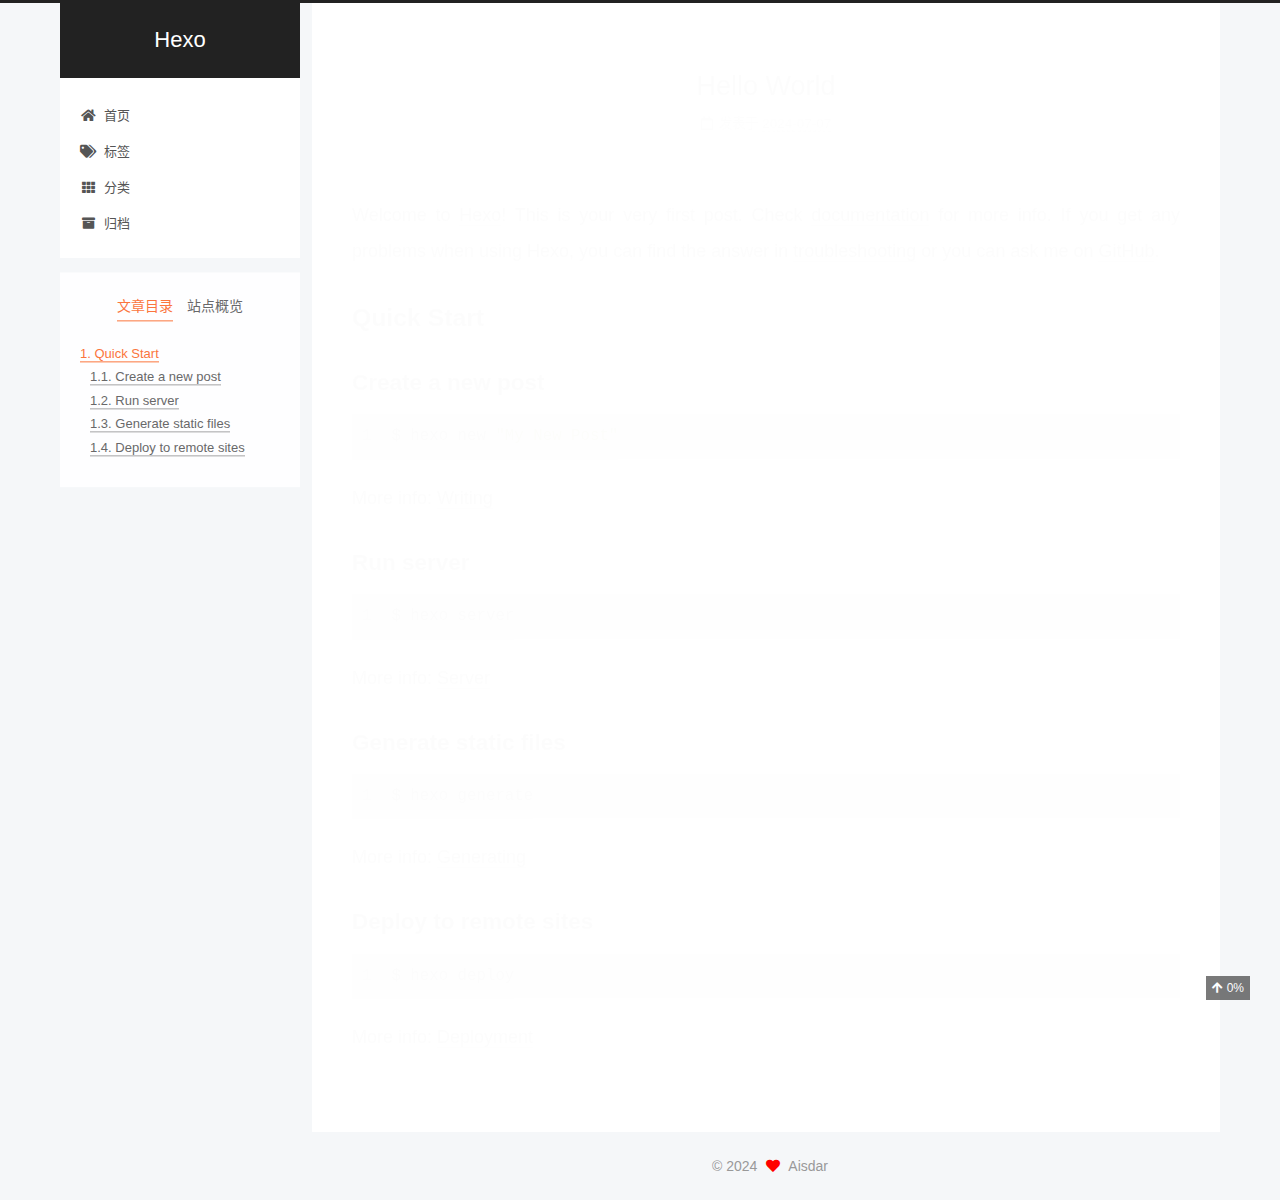
<file: 2024/07/07/hello-world/index.html>
<!DOCTYPE html>
<html lang="zh-CN">
<head>
  <meta charset="UTF-8">
<meta name="viewport" content="width=device-width, initial-scale=1, maximum-scale=2">
<meta name="theme-color" content="#222">
<meta name="generator" content="Hexo 7.3.0">
  <link rel="apple-touch-icon" sizes="180x180" href="/images/apple-touch-icon-next.png">
  <link rel="icon" type="image/png" sizes="32x32" href="/images/favicon-32x32-next.png">
  <link rel="icon" type="image/png" sizes="16x16" href="/images/favicon-16x16-next.png">
  <link rel="mask-icon" href="/images/logo.svg" color="#222">

<link rel="stylesheet" href="/css/main.css">


<link rel="stylesheet" href="/lib/font-awesome/css/all.min.css">

<script id="hexo-configurations">
    var NexT = window.NexT || {};
    var CONFIG = {"hostname":"example.com","root":"/","scheme":"Pisces","version":"7.8.0","exturl":false,"sidebar":{"position":"left","display":"post","padding":18,"offset":12,"onmobile":false},"copycode":{"enable":false,"show_result":false,"style":null},"back2top":{"enable":true,"sidebar":false,"scrollpercent":false},"bookmark":{"enable":false,"color":"#222","save":"auto"},"fancybox":false,"mediumzoom":false,"lazyload":false,"pangu":false,"comments":{"style":"tabs","active":null,"storage":true,"lazyload":false,"nav":null},"algolia":{"hits":{"per_page":10},"labels":{"input_placeholder":"Search for Posts","hits_empty":"We didn't find any results for the search: ${query}","hits_stats":"${hits} results found in ${time} ms"}},"localsearch":{"enable":false,"trigger":"auto","top_n_per_article":1,"unescape":false,"preload":false},"motion":{"enable":true,"async":false,"transition":{"post_block":"fadeIn","post_header":"slideDownIn","post_body":"slideDownIn","coll_header":"slideLeftIn","sidebar":"slideUpIn"}}};
  </script>

  <meta name="description" content="Welcome to Hexo! This is your very first post. Check documentation for more info. If you get any problems when using Hexo, you can find the answer in troubleshooting or you can ask me on GitHub. Quick">
<meta property="og:type" content="article">
<meta property="og:title" content="Hello World">
<meta property="og:url" content="http://example.com/2024/07/07/hello-world/index.html">
<meta property="og:site_name" content="Hexo">
<meta property="og:description" content="Welcome to Hexo! This is your very first post. Check documentation for more info. If you get any problems when using Hexo, you can find the answer in troubleshooting or you can ask me on GitHub. Quick">
<meta property="og:locale" content="zh_CN">
<meta property="article:published_time" content="2024-07-07T03:10:19.564Z">
<meta property="article:modified_time" content="2024-07-07T03:10:19.564Z">
<meta property="article:author" content="Aisdar">
<meta name="twitter:card" content="summary">

<link rel="canonical" href="http://example.com/2024/07/07/hello-world/">


<script id="page-configurations">
  // https://hexo.io/docs/variables.html
  CONFIG.page = {
    sidebar: "",
    isHome : false,
    isPost : true,
    lang   : 'zh-CN'
  };
</script>

  <title>Hello World | Hexo</title>
  






  <noscript>
  <style>
  .use-motion .brand,
  .use-motion .menu-item,
  .sidebar-inner,
  .use-motion .post-block,
  .use-motion .pagination,
  .use-motion .comments,
  .use-motion .post-header,
  .use-motion .post-body,
  .use-motion .collection-header { opacity: initial; }

  .use-motion .site-title,
  .use-motion .site-subtitle {
    opacity: initial;
    top: initial;
  }

  .use-motion .logo-line-before i { left: initial; }
  .use-motion .logo-line-after i { right: initial; }
  </style>
</noscript>

</head>

<body itemscope itemtype="http://schema.org/WebPage">
  <div class="container use-motion">
    <div class="headband"></div>

    <header class="header" itemscope itemtype="http://schema.org/WPHeader">
      <div class="header-inner"><div class="site-brand-container">
  <div class="site-nav-toggle">
    <div class="toggle" aria-label="切换导航栏">
      <span class="toggle-line toggle-line-first"></span>
      <span class="toggle-line toggle-line-middle"></span>
      <span class="toggle-line toggle-line-last"></span>
    </div>
  </div>

  <div class="site-meta">

    <a href="/" class="brand" rel="start">
      <span class="logo-line-before"><i></i></span>
      <h1 class="site-title">Hexo</h1>
      <span class="logo-line-after"><i></i></span>
    </a>
  </div>

  <div class="site-nav-right">
    <div class="toggle popup-trigger">
    </div>
  </div>
</div>




<nav class="site-nav">
  <ul id="menu" class="main-menu menu">
        <li class="menu-item menu-item-home">

    <a href="/" rel="section"><i class="fa fa-home fa-fw"></i>首页</a>

  </li>
        <li class="menu-item menu-item-tags">

    <a href="/tags/" rel="section"><i class="fa fa-tags fa-fw"></i>标签</a>

  </li>
        <li class="menu-item menu-item-categories">

    <a href="/categories/" rel="section"><i class="fa fa-th fa-fw"></i>分类</a>

  </li>
        <li class="menu-item menu-item-archives">

    <a href="/archives/" rel="section"><i class="fa fa-archive fa-fw"></i>归档</a>

  </li>
  </ul>
</nav>




</div>
    </header>

    
  <div class="back-to-top">
    <i class="fa fa-arrow-up"></i>
    <span>0%</span>
  </div>


    <main class="main">
      <div class="main-inner">
        <div class="content-wrap">
          

          <div class="content post posts-expand">
            

    
  
  
  <article itemscope itemtype="http://schema.org/Article" class="post-block" lang="zh-CN">
    <link itemprop="mainEntityOfPage" href="http://example.com/2024/07/07/hello-world/">

    <span hidden itemprop="author" itemscope itemtype="http://schema.org/Person">
      <meta itemprop="image" content="/images/avatar.gif">
      <meta itemprop="name" content="Aisdar">
      <meta itemprop="description" content="">
    </span>

    <span hidden itemprop="publisher" itemscope itemtype="http://schema.org/Organization">
      <meta itemprop="name" content="Hexo">
    </span>
      <header class="post-header">
        <h1 class="post-title" itemprop="name headline">
          Hello World
        </h1>

        <div class="post-meta">
            <span class="post-meta-item">
              <span class="post-meta-item-icon">
                <i class="far fa-calendar"></i>
              </span>
              <span class="post-meta-item-text">发表于</span>

              <time title="创建时间：2024-07-07 11:10:19" itemprop="dateCreated datePublished" datetime="2024-07-07T11:10:19+08:00">2024-07-07</time>
            </span>

          

        </div>
      </header>

    
    
    
    <div class="post-body" itemprop="articleBody">

      
        <p>Welcome to <a target="_blank" rel="noopener" href="https://hexo.io/">Hexo</a>! This is your very first post. Check <a target="_blank" rel="noopener" href="https://hexo.io/docs/">documentation</a> for more info. If you get any problems when using Hexo, you can find the answer in <a target="_blank" rel="noopener" href="https://hexo.io/docs/troubleshooting.html">troubleshooting</a> or you can ask me on <a target="_blank" rel="noopener" href="https://github.com/hexojs/hexo/issues">GitHub</a>.</p>
<h2 id="Quick-Start"><a href="#Quick-Start" class="headerlink" title="Quick Start"></a>Quick Start</h2><h3 id="Create-a-new-post"><a href="#Create-a-new-post" class="headerlink" title="Create a new post"></a>Create a new post</h3><figure class="highlight bash"><table><tr><td class="gutter"><pre><span class="line">1</span><br></pre></td><td class="code"><pre><span class="line">$ hexo new <span class="string">&quot;My New Post&quot;</span></span><br></pre></td></tr></table></figure>

<p>More info: <a target="_blank" rel="noopener" href="https://hexo.io/docs/writing.html">Writing</a></p>
<h3 id="Run-server"><a href="#Run-server" class="headerlink" title="Run server"></a>Run server</h3><figure class="highlight bash"><table><tr><td class="gutter"><pre><span class="line">1</span><br></pre></td><td class="code"><pre><span class="line">$ hexo server</span><br></pre></td></tr></table></figure>

<p>More info: <a target="_blank" rel="noopener" href="https://hexo.io/docs/server.html">Server</a></p>
<h3 id="Generate-static-files"><a href="#Generate-static-files" class="headerlink" title="Generate static files"></a>Generate static files</h3><figure class="highlight bash"><table><tr><td class="gutter"><pre><span class="line">1</span><br></pre></td><td class="code"><pre><span class="line">$ hexo generate</span><br></pre></td></tr></table></figure>

<p>More info: <a target="_blank" rel="noopener" href="https://hexo.io/docs/generating.html">Generating</a></p>
<h3 id="Deploy-to-remote-sites"><a href="#Deploy-to-remote-sites" class="headerlink" title="Deploy to remote sites"></a>Deploy to remote sites</h3><figure class="highlight bash"><table><tr><td class="gutter"><pre><span class="line">1</span><br></pre></td><td class="code"><pre><span class="line">$ hexo deploy</span><br></pre></td></tr></table></figure>

<p>More info: <a target="_blank" rel="noopener" href="https://hexo.io/docs/one-command-deployment.html">Deployment</a></p>

    </div>

    
    
    

      <footer class="post-footer">

        


        
      </footer>
    
  </article>
  
  
  



          </div>
          

<script>
  window.addEventListener('tabs:register', () => {
    let { activeClass } = CONFIG.comments;
    if (CONFIG.comments.storage) {
      activeClass = localStorage.getItem('comments_active') || activeClass;
    }
    if (activeClass) {
      let activeTab = document.querySelector(`a[href="#comment-${activeClass}"]`);
      if (activeTab) {
        activeTab.click();
      }
    }
  });
  if (CONFIG.comments.storage) {
    window.addEventListener('tabs:click', event => {
      if (!event.target.matches('.tabs-comment .tab-content .tab-pane')) return;
      let commentClass = event.target.classList[1];
      localStorage.setItem('comments_active', commentClass);
    });
  }
</script>

        </div>
          
  
  <div class="toggle sidebar-toggle">
    <span class="toggle-line toggle-line-first"></span>
    <span class="toggle-line toggle-line-middle"></span>
    <span class="toggle-line toggle-line-last"></span>
  </div>

  <aside class="sidebar">
    <div class="sidebar-inner">

      <ul class="sidebar-nav motion-element">
        <li class="sidebar-nav-toc">
          文章目录
        </li>
        <li class="sidebar-nav-overview">
          站点概览
        </li>
      </ul>

      <!--noindex-->
      <div class="post-toc-wrap sidebar-panel">
          <div class="post-toc motion-element"><ol class="nav"><li class="nav-item nav-level-2"><a class="nav-link" href="#Quick-Start"><span class="nav-number">1.</span> <span class="nav-text">Quick Start</span></a><ol class="nav-child"><li class="nav-item nav-level-3"><a class="nav-link" href="#Create-a-new-post"><span class="nav-number">1.1.</span> <span class="nav-text">Create a new post</span></a></li><li class="nav-item nav-level-3"><a class="nav-link" href="#Run-server"><span class="nav-number">1.2.</span> <span class="nav-text">Run server</span></a></li><li class="nav-item nav-level-3"><a class="nav-link" href="#Generate-static-files"><span class="nav-number">1.3.</span> <span class="nav-text">Generate static files</span></a></li><li class="nav-item nav-level-3"><a class="nav-link" href="#Deploy-to-remote-sites"><span class="nav-number">1.4.</span> <span class="nav-text">Deploy to remote sites</span></a></li></ol></li></ol></div>
      </div>
      <!--/noindex-->

      <div class="site-overview-wrap sidebar-panel">
        <div class="site-author motion-element" itemprop="author" itemscope itemtype="http://schema.org/Person">
  <p class="site-author-name" itemprop="name">Aisdar</p>
  <div class="site-description" itemprop="description"></div>
</div>
<div class="site-state-wrap motion-element">
  <nav class="site-state">
      <div class="site-state-item site-state-posts">
          <a href="/archives/">
        
          <span class="site-state-item-count">1</span>
          <span class="site-state-item-name">日志</span>
        </a>
      </div>
  </nav>
</div>



      </div>

    </div>
  </aside>
  <div id="sidebar-dimmer"></div>


      </div>
    </main>

    <footer class="footer">
      <div class="footer-inner">
        

        

<div class="copyright">
  
  &copy; 
  <span itemprop="copyrightYear">2024</span>
  <span class="with-love">
    <i class="fa fa-heart"></i>
  </span>
  <span class="author" itemprop="copyrightHolder">Aisdar</span>
</div>

<!--
  <div class="powered-by">由 <a href="https://hexo.io/" class="theme-link" rel="noopener" target="_blank">Hexo</a> & <a href="https://pisces.theme-next.org/" class="theme-link" rel="noopener" target="_blank">NexT.Pisces</a> 强力驱动
  </div>
-->

        








      </div>
    </footer>
  </div>

  
  <script src="/lib/anime.min.js"></script>
  <script src="/lib/velocity/velocity.min.js"></script>
  <script src="/lib/velocity/velocity.ui.min.js"></script>

<script src="/js/utils.js"></script>

<script src="/js/motion.js"></script>


<script src="/js/schemes/pisces.js"></script>


<script src="/js/next-boot.js"></script>




  















  

  

</body>
</html>
</file>
<file: css/main.css>
:root {
  --body-bg-color: #f5f7f9;
  --content-bg-color: #fff;
  --card-bg-color: #f5f5f5;
  --text-color: #555;
  --blockquote-color: #666;
  --link-color: #555;
  --link-hover-color: #222;
  --brand-color: #fff;
  --brand-hover-color: #fff;
  --table-row-odd-bg-color: #f9f9f9;
  --table-row-hover-bg-color: #f5f5f5;
  --menu-item-bg-color: #f5f5f5;
  --btn-default-bg: #fff;
  --btn-default-color: #555;
  --btn-default-border-color: #555;
  --btn-default-hover-bg: #222;
  --btn-default-hover-color: #fff;
  --btn-default-hover-border-color: #222;
}
html {
  line-height: 1.15; /* 1 */
  -webkit-text-size-adjust: 100%; /* 2 */
}
body {
  margin: 0;
}
main {
  display: block;
}
h1 {
  font-size: 2em;
  margin: 0.67em 0;
}
hr {
  box-sizing: content-box; /* 1 */
  height: 0; /* 1 */
  overflow: visible; /* 2 */
}
pre {
  font-family: monospace, monospace; /* 1 */
  font-size: 1em; /* 2 */
}
a {
  background: transparent;
}
abbr[title] {
  border-bottom: none; /* 1 */
  text-decoration: underline; /* 2 */
  text-decoration: underline dotted; /* 2 */
}
b,
strong {
  font-weight: bolder;
}
code,
kbd,
samp {
  font-family: monospace, monospace; /* 1 */
  font-size: 1em; /* 2 */
}
small {
  font-size: 80%;
}
sub,
sup {
  font-size: 75%;
  line-height: 0;
  position: relative;
  vertical-align: baseline;
}
sub {
  bottom: -0.25em;
}
sup {
  top: -0.5em;
}
img {
  border-style: none;
}
button,
input,
optgroup,
select,
textarea {
  font-family: inherit; /* 1 */
  font-size: 100%; /* 1 */
  line-height: 1.15; /* 1 */
  margin: 0; /* 2 */
}
button,
input {
/* 1 */
  overflow: visible;
}
button,
select {
/* 1 */
  text-transform: none;
}
button,
[type='button'],
[type='reset'],
[type='submit'] {
  -webkit-appearance: button;
}
button::-moz-focus-inner,
[type='button']::-moz-focus-inner,
[type='reset']::-moz-focus-inner,
[type='submit']::-moz-focus-inner {
  border-style: none;
  padding: 0;
}
button:-moz-focusring,
[type='button']:-moz-focusring,
[type='reset']:-moz-focusring,
[type='submit']:-moz-focusring {
  outline: 1px dotted ButtonText;
}
fieldset {
  padding: 0.35em 0.75em 0.625em;
}
legend {
  box-sizing: border-box; /* 1 */
  color: inherit; /* 2 */
  display: table; /* 1 */
  max-width: 100%; /* 1 */
  padding: 0; /* 3 */
  white-space: normal; /* 1 */
}
progress {
  vertical-align: baseline;
}
textarea {
  overflow: auto;
}
[type='checkbox'],
[type='radio'] {
  box-sizing: border-box; /* 1 */
  padding: 0; /* 2 */
}
[type='number']::-webkit-inner-spin-button,
[type='number']::-webkit-outer-spin-button {
  height: auto;
}
[type='search'] {
  outline-offset: -2px; /* 2 */
  -webkit-appearance: textfield; /* 1 */
}
[type='search']::-webkit-search-decoration {
  -webkit-appearance: none;
}
::-webkit-file-upload-button {
  font: inherit; /* 2 */
  -webkit-appearance: button; /* 1 */
}
details {
  display: block;
}
summary {
  display: list-item;
}
template {
  display: none;
}
[hidden] {
  display: none;
}
::selection {
  background: #262a30;
  color: #eee;
}
html,
body {
  height: 100%;
}
body {
  background: var(--body-bg-color);
  color: var(--text-color);
  font-family: 'Lato', "PingFang SC", "Microsoft YaHei", sans-serif;
  font-size: 1em;
  line-height: 2;
}
@media (max-width: 991px) {
  body {
    padding-left: 0 !important;
    padding-right: 0 !important;
  }
}
h1,
h2,
h3,
h4,
h5,
h6 {
  font-family: 'Lato', "PingFang SC", "Microsoft YaHei", sans-serif;
  font-weight: bold;
  line-height: 1.5;
  margin: 20px 0 15px;
}
h1 {
  font-size: 1.5em;
}
h2 {
  font-size: 1.375em;
}
h3 {
  font-size: 1.25em;
}
h4 {
  font-size: 1.125em;
}
h5 {
  font-size: 1em;
}
h6 {
  font-size: 0.875em;
}
p {
  margin: 0 0 20px 0;
}
a,
span.exturl {
  border-bottom: 1px solid #999;
  color: var(--link-color);
  outline: 0;
  text-decoration: none;
  overflow-wrap: break-word;
  word-wrap: break-word;
  cursor: pointer;
}
a:hover,
span.exturl:hover {
  border-bottom-color: var(--link-hover-color);
  color: var(--link-hover-color);
}
iframe,
img,
video {
  display: block;
  margin-left: auto;
  margin-right: auto;
  max-width: 100%;
}
hr {
  background-image: repeating-linear-gradient(-45deg, #ddd, #ddd 4px, transparent 4px, transparent 8px);
  border: 0;
  height: 3px;
  margin: 40px 0;
}
blockquote {
  border-left: 4px solid #ddd;
  color: var(--blockquote-color);
  margin: 0;
  padding: 0 15px;
}
blockquote cite::before {
  content: '-';
  padding: 0 5px;
}
dt {
  font-weight: bold;
}
dd {
  margin: 0;
  padding: 0;
}
kbd {
  background-color: #f5f5f5;
  background-image: linear-gradient(#eee, #fff, #eee);
  border: 1px solid #ccc;
  border-radius: 0.2em;
  box-shadow: 0.1em 0.1em 0.2em rgba(0,0,0,0.1);
  color: #555;
  font-family: inherit;
  padding: 0.1em 0.3em;
  white-space: nowrap;
}
.table-container {
  overflow: auto;
}
table {
  border-collapse: collapse;
  border-spacing: 0;
  font-size: 0.875em;
  margin: 0 0 20px 0;
  width: 100%;
}
tbody tr:nth-of-type(odd) {
  background: var(--table-row-odd-bg-color);
}
tbody tr:hover {
  background: var(--table-row-hover-bg-color);
}
caption,
th,
td {
  font-weight: normal;
  padding: 8px;
  vertical-align: middle;
}
th,
td {
  border: 1px solid #ddd;
  border-bottom: 3px solid #ddd;
}
th {
  font-weight: 700;
  padding-bottom: 10px;
}
td {
  border-bottom-width: 1px;
}
.btn {
  background: var(--btn-default-bg);
  border: 2px solid var(--btn-default-border-color);
  border-radius: 2px;
  color: var(--btn-default-color);
  display: inline-block;
  font-size: 0.875em;
  line-height: 2;
  padding: 0 20px;
  text-decoration: none;
  transition-property: background-color;
  transition-delay: 0s;
  transition-duration: 0.2s;
  transition-timing-function: ease-in-out;
}
.btn:hover {
  background: var(--btn-default-hover-bg);
  border-color: var(--btn-default-hover-border-color);
  color: var(--btn-default-hover-color);
}
.btn + .btn {
  margin: 0 0 8px 8px;
}
.btn .fa-fw {
  text-align: left;
  width: 1.285714285714286em;
}
.toggle {
  line-height: 0;
}
.toggle .toggle-line {
  background: #fff;
  display: inline-block;
  height: 2px;
  left: 0;
  position: relative;
  top: 0;
  transition: all 0.4s;
  vertical-align: top;
  width: 100%;
}
.toggle .toggle-line:not(:first-child) {
  margin-top: 3px;
}
.toggle.toggle-arrow .toggle-line-first {
  left: 50%;
  top: 2px;
  transform: rotate(45deg);
  width: 50%;
}
.toggle.toggle-arrow .toggle-line-middle {
  left: 2px;
  width: 90%;
}
.toggle.toggle-arrow .toggle-line-last {
  left: 50%;
  top: -2px;
  transform: rotate(-45deg);
  width: 50%;
}
.toggle.toggle-close .toggle-line-first {
  transform: rotate(-45deg);
  top: 5px;
}
.toggle.toggle-close .toggle-line-middle {
  opacity: 0;
}
.toggle.toggle-close .toggle-line-last {
  transform: rotate(45deg);
  top: -5px;
}
.highlight,
pre {
  background: #f7f7f7;
  color: #4d4d4c;
  line-height: 1.6;
  margin: 0 auto 20px;
}
pre,
code {
  font-family: consolas, Menlo, monospace, "PingFang SC", "Microsoft YaHei";
}
code {
  background: #eee;
  border-radius: 3px;
  color: #555;
  padding: 2px 4px;
  overflow-wrap: break-word;
  word-wrap: break-word;
}
.highlight *::selection {
  background: #d6d6d6;
}
.highlight pre {
  border: 0;
  margin: 0;
  padding: 10px 0;
}
.highlight table {
  border: 0;
  margin: 0;
  width: auto;
}
.highlight td {
  border: 0;
  padding: 0;
}
.highlight figcaption {
  background: #eff2f3;
  color: #4d4d4c;
  display: flex;
  font-size: 0.875em;
  justify-content: space-between;
  line-height: 1.2;
  padding: 0.5em;
}
.highlight figcaption a {
  color: #4d4d4c;
}
.highlight figcaption a:hover {
  border-bottom-color: #4d4d4c;
}
.highlight .gutter {
  -moz-user-select: none;
  -ms-user-select: none;
  -webkit-user-select: none;
  user-select: none;
}
.highlight .gutter pre {
  background: #eff2f3;
  color: #869194;
  padding-left: 10px;
  padding-right: 10px;
  text-align: right;
}
.highlight .code pre {
  background: #f7f7f7;
  padding-left: 10px;
  width: 100%;
}
.gist table {
  width: auto;
}
.gist table td {
  border: 0;
}
pre {
  overflow: auto;
  padding: 10px;
}
pre code {
  background: none;
  color: #4d4d4c;
  font-size: 0.875em;
  padding: 0;
  text-shadow: none;
}
pre .deletion {
  background: #fdd;
}
pre .addition {
  background: #dfd;
}
pre .meta {
  color: #eab700;
  -moz-user-select: none;
  -ms-user-select: none;
  -webkit-user-select: none;
  user-select: none;
}
pre .comment {
  color: #8e908c;
}
pre .variable,
pre .attribute,
pre .tag,
pre .name,
pre .regexp,
pre .ruby .constant,
pre .xml .tag .title,
pre .xml .pi,
pre .xml .doctype,
pre .html .doctype,
pre .css .id,
pre .css .class,
pre .css .pseudo {
  color: #c82829;
}
pre .number,
pre .preprocessor,
pre .built_in,
pre .builtin-name,
pre .literal,
pre .params,
pre .constant,
pre .command {
  color: #f5871f;
}
pre .ruby .class .title,
pre .css .rules .attribute,
pre .string,
pre .symbol,
pre .value,
pre .inheritance,
pre .header,
pre .ruby .symbol,
pre .xml .cdata,
pre .special,
pre .formula {
  color: #718c00;
}
pre .title,
pre .css .hexcolor {
  color: #3e999f;
}
pre .function,
pre .python .decorator,
pre .python .title,
pre .ruby .function .title,
pre .ruby .title .keyword,
pre .perl .sub,
pre .javascript .title,
pre .coffeescript .title {
  color: #4271ae;
}
pre .keyword,
pre .javascript .function {
  color: #8959a8;
}
.blockquote-center {
  border-left: none;
  margin: 40px 0;
  padding: 0;
  position: relative;
  text-align: center;
}
.blockquote-center .fa {
  display: block;
  opacity: 0.6;
  position: absolute;
  width: 100%;
}
.blockquote-center .fa-quote-left {
  border-top: 1px solid #ccc;
  text-align: left;
  top: -20px;
}
.blockquote-center .fa-quote-right {
  border-bottom: 1px solid #ccc;
  text-align: right;
  bottom: -20px;
}
.blockquote-center p,
.blockquote-center div {
  text-align: center;
}
.post-body .group-picture img {
  margin: 0 auto;
  padding: 0 3px;
}
.group-picture-row {
  margin-bottom: 6px;
  overflow: hidden;
}
.group-picture-column {
  float: left;
  margin-bottom: 10px;
}
.post-body .label {
  color: #555;
  display: inline;
  padding: 0 2px;
}
.post-body .label.default {
  background: #f0f0f0;
}
.post-body .label.primary {
  background: #efe6f7;
}
.post-body .label.info {
  background: #e5f2f8;
}
.post-body .label.success {
  background: #e7f4e9;
}
.post-body .label.warning {
  background: #fcf6e1;
}
.post-body .label.danger {
  background: #fae8eb;
}
.post-body .tabs {
  margin-bottom: 20px;
}
.post-body .tabs,
.tabs-comment {
  display: block;
  padding-top: 10px;
  position: relative;
}
.post-body .tabs ul.nav-tabs,
.tabs-comment ul.nav-tabs {
  display: flex;
  flex-wrap: wrap;
  margin: 0;
  margin-bottom: -1px;
  padding: 0;
}
@media (max-width: 413px) {
  .post-body .tabs ul.nav-tabs,
  .tabs-comment ul.nav-tabs {
    display: block;
    margin-bottom: 5px;
  }
}
.post-body .tabs ul.nav-tabs li.tab,
.tabs-comment ul.nav-tabs li.tab {
  border-bottom: 1px solid #ddd;
  border-left: 1px solid transparent;
  border-right: 1px solid transparent;
  border-top: 3px solid transparent;
  flex-grow: 1;
  list-style-type: none;
  border-radius: 0 0 0 0;
}
@media (max-width: 413px) {
  .post-body .tabs ul.nav-tabs li.tab,
  .tabs-comment ul.nav-tabs li.tab {
    border-bottom: 1px solid transparent;
    border-left: 3px solid transparent;
    border-right: 1px solid transparent;
    border-top: 1px solid transparent;
  }
}
@media (max-width: 413px) {
  .post-body .tabs ul.nav-tabs li.tab,
  .tabs-comment ul.nav-tabs li.tab {
    border-radius: 0;
  }
}
.post-body .tabs ul.nav-tabs li.tab a,
.tabs-comment ul.nav-tabs li.tab a {
  border-bottom: initial;
  display: block;
  line-height: 1.8;
  outline: 0;
  padding: 0.25em 0.75em;
  text-align: center;
  transition-delay: 0s;
  transition-duration: 0.2s;
  transition-timing-function: ease-out;
}
.post-body .tabs ul.nav-tabs li.tab a i,
.tabs-comment ul.nav-tabs li.tab a i {
  width: 1.285714285714286em;
}
.post-body .tabs ul.nav-tabs li.tab.active,
.tabs-comment ul.nav-tabs li.tab.active {
  border-bottom: 1px solid transparent;
  border-left: 1px solid #ddd;
  border-right: 1px solid #ddd;
  border-top: 3px solid #fc6423;
}
@media (max-width: 413px) {
  .post-body .tabs ul.nav-tabs li.tab.active,
  .tabs-comment ul.nav-tabs li.tab.active {
    border-bottom: 1px solid #ddd;
    border-left: 3px solid #fc6423;
    border-right: 1px solid #ddd;
    border-top: 1px solid #ddd;
  }
}
.post-body .tabs ul.nav-tabs li.tab.active a,
.tabs-comment ul.nav-tabs li.tab.active a {
  color: var(--link-color);
  cursor: default;
}
.post-body .tabs .tab-content .tab-pane,
.tabs-comment .tab-content .tab-pane {
  border: 1px solid #ddd;
  border-top: 0;
  padding: 20px 20px 0 20px;
  border-radius: 0;
}
.post-body .tabs .tab-content .tab-pane:not(.active),
.tabs-comment .tab-content .tab-pane:not(.active) {
  display: none;
}
.post-body .tabs .tab-content .tab-pane.active,
.tabs-comment .tab-content .tab-pane.active {
  display: block;
}
.post-body .tabs .tab-content .tab-pane.active:nth-of-type(1),
.tabs-comment .tab-content .tab-pane.active:nth-of-type(1) {
  border-radius: 0 0 0 0;
}
@media (max-width: 413px) {
  .post-body .tabs .tab-content .tab-pane.active:nth-of-type(1),
  .tabs-comment .tab-content .tab-pane.active:nth-of-type(1) {
    border-radius: 0;
  }
}
.post-body .note {
  border-radius: 3px;
  margin-bottom: 20px;
  padding: 1em;
  position: relative;
  border: 1px solid #eee;
  border-left-width: 5px;
}
.post-body .note h2,
.post-body .note h3,
.post-body .note h4,
.post-body .note h5,
.post-body .note h6 {
  margin-top: 0;
  border-bottom: initial;
  margin-bottom: 0;
  padding-top: 0;
}
.post-body .note p:first-child,
.post-body .note ul:first-child,
.post-body .note ol:first-child,
.post-body .note table:first-child,
.post-body .note pre:first-child,
.post-body .note blockquote:first-child,
.post-body .note img:first-child {
  margin-top: 0;
}
.post-body .note p:last-child,
.post-body .note ul:last-child,
.post-body .note ol:last-child,
.post-body .note table:last-child,
.post-body .note pre:last-child,
.post-body .note blockquote:last-child,
.post-body .note img:last-child {
  margin-bottom: 0;
}
.post-body .note.default {
  border-left-color: #777;
}
.post-body .note.default h2,
.post-body .note.default h3,
.post-body .note.default h4,
.post-body .note.default h5,
.post-body .note.default h6 {
  color: #777;
}
.post-body .note.primary {
  border-left-color: #6f42c1;
}
.post-body .note.primary h2,
.post-body .note.primary h3,
.post-body .note.primary h4,
.post-body .note.primary h5,
.post-body .note.primary h6 {
  color: #6f42c1;
}
.post-body .note.info {
  border-left-color: #428bca;
}
.post-body .note.info h2,
.post-body .note.info h3,
.post-body .note.info h4,
.post-body .note.info h5,
.post-body .note.info h6 {
  color: #428bca;
}
.post-body .note.success {
  border-left-color: #5cb85c;
}
.post-body .note.success h2,
.post-body .note.success h3,
.post-body .note.success h4,
.post-body .note.success h5,
.post-body .note.success h6 {
  color: #5cb85c;
}
.post-body .note.warning {
  border-left-color: #f0ad4e;
}
.post-body .note.warning h2,
.post-body .note.warning h3,
.post-body .note.warning h4,
.post-body .note.warning h5,
.post-body .note.warning h6 {
  color: #f0ad4e;
}
.post-body .note.danger {
  border-left-color: #d9534f;
}
.post-body .note.danger h2,
.post-body .note.danger h3,
.post-body .note.danger h4,
.post-body .note.danger h5,
.post-body .note.danger h6 {
  color: #d9534f;
}
.pagination .prev,
.pagination .next,
.pagination .page-number,
.pagination .space {
  display: inline-block;
  margin: 0 10px;
  padding: 0 11px;
  position: relative;
  top: -1px;
}
@media (max-width: 767px) {
  .pagination .prev,
  .pagination .next,
  .pagination .page-number,
  .pagination .space {
    margin: 0 5px;
  }
}
.pagination {
  border-top: 1px solid #eee;
  margin: 120px 0 0;
  text-align: center;
}
.pagination .prev,
.pagination .next,
.pagination .page-number {
  border-bottom: 0;
  border-top: 1px solid #eee;
  transition-property: border-color;
  transition-delay: 0s;
  transition-duration: 0.2s;
  transition-timing-function: ease-in-out;
}
.pagination .prev:hover,
.pagination .next:hover,
.pagination .page-number:hover {
  border-top-color: #222;
}
.pagination .space {
  margin: 0;
  padding: 0;
}
.pagination .prev {
  margin-left: 0;
}
.pagination .next {
  margin-right: 0;
}
.pagination .page-number.current {
  background: #ccc;
  border-top-color: #ccc;
  color: #fff;
}
@media (max-width: 767px) {
  .pagination {
    border-top: none;
  }
  .pagination .prev,
  .pagination .next,
  .pagination .page-number {
    border-bottom: 1px solid #eee;
    border-top: 0;
    margin-bottom: 10px;
    padding: 0 10px;
  }
  .pagination .prev:hover,
  .pagination .next:hover,
  .pagination .page-number:hover {
    border-bottom-color: #222;
  }
}
.comments {
  margin-top: 60px;
  overflow: hidden;
}
.comment-button-group {
  display: flex;
  flex-wrap: wrap-reverse;
  justify-content: center;
  margin: 1em 0;
}
.comment-button-group .comment-button {
  margin: 0.1em 0.2em;
}
.comment-button-group .comment-button.active {
  background: var(--btn-default-hover-bg);
  border-color: var(--btn-default-hover-border-color);
  color: var(--btn-default-hover-color);
}
.comment-position {
  display: none;
}
.comment-position.active {
  display: block;
}
.tabs-comment {
  background: var(--content-bg-color);
  margin-top: 4em;
  padding-top: 0;
}
.tabs-comment .comments {
  border: 0;
  box-shadow: none;
  margin-top: 0;
  padding-top: 0;
}
.container {
  min-height: 100%;
  position: relative;
}
.main-inner {
  margin: 0 auto;
  width: calc(100% - 20px);
}
@media (min-width: 1200px) {
  .main-inner {
    width: 1160px;
  }
}
@media (min-width: 1600px) {
  .main-inner {
    width: 73%;
  }
}
@media (max-width: 767px) {
  .content-wrap {
    padding: 0 20px;
  }
}
.header {
  background: transparent;
}
.header-inner {
  margin: 0 auto;
  width: calc(100% - 20px);
}
@media (min-width: 1200px) {
  .header-inner {
    width: 1160px;
  }
}
@media (min-width: 1600px) {
  .header-inner {
    width: 73%;
  }
}
.site-brand-container {
  display: flex;
  flex-shrink: 0;
  padding: 0 10px;
}
.headband {
  background: #222;
  height: 3px;
}
.site-meta {
  flex-grow: 1;
  text-align: center;
}
@media (max-width: 767px) {
  .site-meta {
    text-align: center;
  }
}
.brand {
  border-bottom: none;
  color: var(--brand-color);
  display: inline-block;
  line-height: 1.375em;
  padding: 0 40px;
  position: relative;
}
.brand:hover {
  color: var(--brand-hover-color);
}
.site-title {
  font-family: 'Lato', "PingFang SC", "Microsoft YaHei", sans-serif;
  font-size: 1.375em;
  font-weight: normal;
  margin: 0;
}
.site-subtitle {
  color: #ddd;
  font-size: 0.8125em;
  margin: 10px 0;
}
.use-motion .brand {
  opacity: 0;
}
.use-motion .site-title,
.use-motion .site-subtitle,
.use-motion .custom-logo-image {
  opacity: 0;
  position: relative;
  top: -10px;
}
.site-nav-toggle,
.site-nav-right {
  display: none;
}
@media (max-width: 767px) {
  .site-nav-toggle,
  .site-nav-right {
    display: flex;
    flex-direction: column;
    justify-content: center;
  }
}
.site-nav-toggle .toggle,
.site-nav-right .toggle {
  color: var(--text-color);
  padding: 10px;
  width: 22px;
}
.site-nav-toggle .toggle .toggle-line,
.site-nav-right .toggle .toggle-line {
  background: var(--text-color);
  border-radius: 1px;
}
.site-nav {
  display: block;
}
@media (max-width: 767px) {
  .site-nav {
    clear: both;
    display: none;
  }
}
.site-nav.site-nav-on {
  display: block;
}
.menu {
  margin-top: 20px;
  padding-left: 0;
  text-align: center;
}
.menu-item {
  display: inline-block;
  list-style: none;
  margin: 0 10px;
}
@media (max-width: 767px) {
  .menu-item {
    display: block;
    margin-top: 10px;
  }
  .menu-item.menu-item-search {
    display: none;
  }
}
.menu-item a,
.menu-item span.exturl {
  border-bottom: 0;
  display: block;
  font-size: 0.8125em;
  transition-property: border-color;
  transition-delay: 0s;
  transition-duration: 0.2s;
  transition-timing-function: ease-in-out;
}
@media (hover: none) {
  .menu-item a:hover,
  .menu-item span.exturl:hover {
    border-bottom-color: transparent !important;
  }
}
.menu-item .fa,
.menu-item .fab,
.menu-item .far,
.menu-item .fas {
  margin-right: 8px;
}
.menu-item .badge {
  display: inline-block;
  font-weight: bold;
  line-height: 1;
  margin-left: 0.35em;
  margin-top: 0.35em;
  text-align: center;
  white-space: nowrap;
}
@media (max-width: 767px) {
  .menu-item .badge {
    float: right;
    margin-left: 0;
  }
}
.menu-item-active a,
.menu .menu-item a:hover,
.menu .menu-item span.exturl:hover {
  background: var(--menu-item-bg-color);
}
.use-motion .menu-item {
  opacity: 0;
}
.sidebar {
  background: #222;
  bottom: 0;
  box-shadow: inset 0 2px 6px #000;
  position: fixed;
  top: 0;
}
@media (max-width: 991px) {
  .sidebar {
    display: none;
  }
}
.sidebar-inner {
  color: #999;
  padding: 18px 10px;
  text-align: center;
}
.cc-license {
  margin-top: 10px;
  text-align: center;
}
.cc-license .cc-opacity {
  border-bottom: none;
  opacity: 0.7;
}
.cc-license .cc-opacity:hover {
  opacity: 0.9;
}
.cc-license img {
  display: inline-block;
}
.site-author-image {
  border: 1px solid #eee;
  display: block;
  margin: 0 auto;
  max-width: 120px;
  padding: 2px;
}
.site-author-name {
  color: var(--text-color);
  font-weight: 600;
  margin: 0;
  text-align: center;
}
.site-description {
  color: #999;
  font-size: 0.8125em;
  margin-top: 0;
  text-align: center;
}
.links-of-author {
  margin-top: 15px;
}
.links-of-author a,
.links-of-author span.exturl {
  border-bottom-color: #555;
  display: inline-block;
  font-size: 0.8125em;
  margin-bottom: 10px;
  margin-right: 10px;
  vertical-align: middle;
}
.links-of-author a::before,
.links-of-author span.exturl::before {
  background: #752f58;
  border-radius: 50%;
  content: ' ';
  display: inline-block;
  height: 4px;
  margin-right: 3px;
  vertical-align: middle;
  width: 4px;
}
.sidebar-button {
  margin-top: 15px;
}
.sidebar-button a {
  border: 1px solid #fc6423;
  border-radius: 4px;
  color: #fc6423;
  display: inline-block;
  padding: 0 15px;
}
.sidebar-button a .fa,
.sidebar-button a .fab,
.sidebar-button a .far,
.sidebar-button a .fas {
  margin-right: 5px;
}
.sidebar-button a:hover {
  background: #fc6423;
  border: 1px solid #fc6423;
  color: #fff;
}
.sidebar-button a:hover .fa,
.sidebar-button a:hover .fab,
.sidebar-button a:hover .far,
.sidebar-button a:hover .fas {
  color: #fff;
}
.links-of-blogroll {
  font-size: 0.8125em;
  margin-top: 10px;
}
.links-of-blogroll-title {
  font-size: 0.875em;
  font-weight: 600;
  margin-top: 0;
}
.links-of-blogroll-list {
  list-style: none;
  margin: 0;
  padding: 0;
}
#sidebar-dimmer {
  display: none;
}
@media (max-width: 767px) {
  #sidebar-dimmer {
    background: #000;
    display: block;
    height: 100%;
    left: 100%;
    opacity: 0;
    position: fixed;
    top: 0;
    width: 100%;
    z-index: 1100;
  }
  .sidebar-active + #sidebar-dimmer {
    opacity: 0.7;
    transform: translateX(-100%);
    transition: opacity 0.5s;
  }
}
.sidebar-nav {
  margin: 0;
  padding-bottom: 20px;
  padding-left: 0;
}
.sidebar-nav li {
  border-bottom: 1px solid transparent;
  color: var(--text-color);
  cursor: pointer;
  display: inline-block;
  font-size: 0.875em;
}
.sidebar-nav li.sidebar-nav-overview {
  margin-left: 10px;
}
.sidebar-nav li:hover {
  color: #fc6423;
}
.sidebar-nav .sidebar-nav-active {
  border-bottom-color: #fc6423;
  color: #fc6423;
}
.sidebar-nav .sidebar-nav-active:hover {
  color: #fc6423;
}
.sidebar-panel {
  display: none;
  overflow-x: hidden;
  overflow-y: auto;
}
.sidebar-panel-active {
  display: block;
}
.sidebar-toggle {
  background: #222;
  bottom: 45px;
  cursor: pointer;
  height: 14px;
  left: 30px;
  padding: 5px;
  position: fixed;
  width: 14px;
  z-index: 1300;
}
@media (max-width: 991px) {
  .sidebar-toggle {
    left: 20px;
    opacity: 0.8;
    display: none;
  }
}
.sidebar-toggle:hover .toggle-line {
  background: #fc6423;
}
.post-toc {
  font-size: 0.875em;
}
.post-toc ol {
  list-style: none;
  margin: 0;
  padding: 0 2px 5px 10px;
  text-align: left;
}
.post-toc ol > ol {
  padding-left: 0;
}
.post-toc ol a {
  transition-property: all;
  transition-delay: 0s;
  transition-duration: 0.2s;
  transition-timing-function: ease-in-out;
}
.post-toc .nav-item {
  line-height: 1.8;
  overflow: hidden;
  text-overflow: ellipsis;
}
.post-toc .nav .nav-child {
  display: block;
}
.post-toc .nav .active > .nav-child {
  display: block;
}
.post-toc .nav .active-current > .nav-child {
  display: block;
}
.post-toc .nav .active-current > .nav-child > .nav-item {
  display: block;
}
.post-toc .nav .active > a {
  border-bottom-color: #fc6423;
  color: #fc6423;
}
.post-toc .nav .active-current > a {
  color: #fc6423;
}
.post-toc .nav .active-current > a:hover {
  color: #fc6423;
}
.site-state {
  display: flex;
  justify-content: center;
  line-height: 1.4;
  margin-top: 10px;
  overflow: hidden;
  text-align: center;
  white-space: nowrap;
}
.site-state-item {
  padding: 0 15px;
}
.site-state-item:not(:first-child) {
  border-left: 1px solid #eee;
}
.site-state-item a {
  border-bottom: none;
}
.site-state-item-count {
  display: block;
  font-size: 1em;
  font-weight: 600;
  text-align: center;
}
.site-state-item-name {
  color: #999;
  font-size: 0.8125em;
}
.footer {
  color: #999;
  font-size: 0.875em;
  padding: 20px 0;
}
.footer.footer-fixed {
  bottom: 0;
  left: 0;
  position: absolute;
  right: 0;
}
.footer-inner {
  box-sizing: border-box;
  margin: 0 auto;
  text-align: center;
  width: calc(100% - 20px);
}
@media (min-width: 1200px) {
  .footer-inner {
    width: 1160px;
  }
}
@media (min-width: 1600px) {
  .footer-inner {
    width: 73%;
  }
}
.languages {
  display: inline-block;
  font-size: 1.125em;
  position: relative;
}
.languages .lang-select-label span {
  margin: 0 0.5em;
}
.languages .lang-select {
  height: 100%;
  left: 0;
  opacity: 0;
  position: absolute;
  top: 0;
  width: 100%;
}
.with-love {
  color: #ff0000;
  display: inline-block;
  margin: 0 5px;
}
.powered-by,
.theme-info {
  display: inline-block;
}
@-moz-keyframes iconAnimate {
  0%, 100% {
    transform: scale(1);
  }
  10%, 30% {
    transform: scale(0.9);
  }
  20%, 40%, 60%, 80% {
    transform: scale(1.1);
  }
  50%, 70% {
    transform: scale(1.1);
  }
}
@-webkit-keyframes iconAnimate {
  0%, 100% {
    transform: scale(1);
  }
  10%, 30% {
    transform: scale(0.9);
  }
  20%, 40%, 60%, 80% {
    transform: scale(1.1);
  }
  50%, 70% {
    transform: scale(1.1);
  }
}
@-o-keyframes iconAnimate {
  0%, 100% {
    transform: scale(1);
  }
  10%, 30% {
    transform: scale(0.9);
  }
  20%, 40%, 60%, 80% {
    transform: scale(1.1);
  }
  50%, 70% {
    transform: scale(1.1);
  }
}
@keyframes iconAnimate {
  0%, 100% {
    transform: scale(1);
  }
  10%, 30% {
    transform: scale(0.9);
  }
  20%, 40%, 60%, 80% {
    transform: scale(1.1);
  }
  50%, 70% {
    transform: scale(1.1);
  }
}
.back-to-top {
  font-size: 12px;
  text-align: center;
  transition-delay: 0s;
  transition-duration: 0.2s;
  transition-timing-function: ease-in-out;
}
.back-to-top {
  background: #222;
  bottom: -100px;
  box-sizing: border-box;
  color: #fff;
  cursor: pointer;
  left: 30px;
  opacity: 0.6;
  padding: 0 6px;
  position: fixed;
  transition-property: bottom;
  z-index: 1300;
  width: initial;
}
.back-to-top:hover {
  color: #fc6423;
}
.back-to-top.back-to-top-on {
  bottom: 30px;
}
@media (max-width: 991px) {
  .back-to-top {
    left: 20px;
    opacity: 0.8;
  }
}
.post-body {
  font-family: 'Lato', "PingFang SC", "Microsoft YaHei", sans-serif;
  overflow-wrap: break-word;
  word-wrap: break-word;
}
@media (min-width: 1200px) {
  .post-body {
    font-size: 1.125em;
  }
}
.post-body .exturl .fa {
  font-size: 0.875em;
  margin-left: 4px;
}
.post-body .image-caption,
.post-body .figure .caption {
  color: #999;
  font-size: 0.875em;
  font-weight: bold;
  line-height: 1;
  margin: -20px auto 15px;
  text-align: center;
}
.post-sticky-flag {
  display: inline-block;
  transform: rotate(30deg);
}
.post-button {
  margin-top: 40px;
  text-align: center;
}
.use-motion .post-block,
.use-motion .pagination,
.use-motion .comments {
  opacity: 0;
}
.use-motion .post-header {
  opacity: 0;
}
.use-motion .post-body {
  opacity: 0;
}
.use-motion .collection-header {
  opacity: 0;
}
.posts-collapse {
  margin-left: 35px;
  position: relative;
}
@media (max-width: 767px) {
  .posts-collapse {
    margin-left: 0px;
    margin-right: 0px;
  }
}
.posts-collapse .collection-title {
  font-size: 1.125em;
  position: relative;
}
.posts-collapse .collection-title::before {
  background: #999;
  border: 1px solid #fff;
  border-radius: 50%;
  content: ' ';
  height: 10px;
  left: 0;
  margin-left: -6px;
  margin-top: -4px;
  position: absolute;
  top: 50%;
  width: 10px;
}
.posts-collapse .collection-year {
  font-size: 1.5em;
  font-weight: bold;
  margin: 60px 0;
  position: relative;
}
.posts-collapse .collection-year::before {
  background: #bbb;
  border-radius: 50%;
  content: ' ';
  height: 8px;
  left: 0;
  margin-left: -4px;
  margin-top: -4px;
  position: absolute;
  top: 50%;
  width: 8px;
}
.posts-collapse .collection-header {
  display: block;
  margin: 0 0 0 20px;
}
.posts-collapse .collection-header small {
  color: #bbb;
  margin-left: 5px;
}
.posts-collapse .post-header {
  border-bottom: 1px dashed #ccc;
  margin: 30px 0;
  padding-left: 15px;
  position: relative;
  transition-property: border;
  transition-delay: 0s;
  transition-duration: 0.2s;
  transition-timing-function: ease-in-out;
}
.posts-collapse .post-header::before {
  background: #bbb;
  border: 1px solid #fff;
  border-radius: 50%;
  content: ' ';
  height: 6px;
  left: 0;
  margin-left: -4px;
  position: absolute;
  top: 0.75em;
  transition-property: background;
  width: 6px;
  transition-delay: 0s;
  transition-duration: 0.2s;
  transition-timing-function: ease-in-out;
}
.posts-collapse .post-header:hover {
  border-bottom-color: #666;
}
.posts-collapse .post-header:hover::before {
  background: #222;
}
.posts-collapse .post-meta {
  display: inline;
  font-size: 0.75em;
  margin-right: 10px;
}
.posts-collapse .post-title {
  display: inline;
}
.posts-collapse .post-title a,
.posts-collapse .post-title span.exturl {
  border-bottom: none;
  color: var(--link-color);
}
.posts-collapse .post-title .fa-external-link-alt {
  font-size: 0.875em;
  margin-left: 5px;
}
.posts-collapse::before {
  background: #f5f5f5;
  content: ' ';
  height: 100%;
  left: 0;
  margin-left: -2px;
  position: absolute;
  top: 1.25em;
  width: 4px;
}
.post-eof {
  background: #ccc;
  height: 1px;
  margin: 80px auto 60px;
  text-align: center;
  width: 8%;
}
.post-block:last-of-type .post-eof {
  display: none;
}
.content {
  padding-top: 40px;
}
@media (min-width: 992px) {
  .post-body {
    text-align: justify;
  }
}
@media (max-width: 991px) {
  .post-body {
    text-align: justify;
  }
}
.post-body h1,
.post-body h2,
.post-body h3,
.post-body h4,
.post-body h5,
.post-body h6 {
  padding-top: 10px;
}
.post-body h1 .header-anchor,
.post-body h2 .header-anchor,
.post-body h3 .header-anchor,
.post-body h4 .header-anchor,
.post-body h5 .header-anchor,
.post-body h6 .header-anchor {
  border-bottom-style: none;
  color: #ccc;
  float: right;
  margin-left: 10px;
  visibility: hidden;
}
.post-body h1 .header-anchor:hover,
.post-body h2 .header-anchor:hover,
.post-body h3 .header-anchor:hover,
.post-body h4 .header-anchor:hover,
.post-body h5 .header-anchor:hover,
.post-body h6 .header-anchor:hover {
  color: inherit;
}
.post-body h1:hover .header-anchor,
.post-body h2:hover .header-anchor,
.post-body h3:hover .header-anchor,
.post-body h4:hover .header-anchor,
.post-body h5:hover .header-anchor,
.post-body h6:hover .header-anchor {
  visibility: visible;
}
.post-body iframe,
.post-body img,
.post-body video {
  margin-bottom: 20px;
}
.post-body .video-container {
  height: 0;
  margin-bottom: 20px;
  overflow: hidden;
  padding-top: 75%;
  position: relative;
  width: 100%;
}
.post-body .video-container iframe,
.post-body .video-container object,
.post-body .video-container embed {
  height: 100%;
  left: 0;
  margin: 0;
  position: absolute;
  top: 0;
  width: 100%;
}
.post-gallery {
  align-items: center;
  display: grid;
  grid-gap: 10px;
  grid-template-columns: 1fr 1fr 1fr;
  margin-bottom: 20px;
}
@media (max-width: 767px) {
  .post-gallery {
    grid-template-columns: 1fr 1fr;
  }
}
.post-gallery a {
  border: 0;
}
.post-gallery img {
  margin: 0;
}
.posts-expand .post-header {
  font-size: 1.125em;
}
.posts-expand .post-title {
  font-size: 1.5em;
  font-weight: normal;
  margin: initial;
  text-align: center;
  overflow-wrap: break-word;
  word-wrap: break-word;
}
.posts-expand .post-title-link {
  border-bottom: none;
  color: var(--link-color);
  display: inline-block;
  position: relative;
  vertical-align: top;
}
.posts-expand .post-title-link::before {
  background: var(--link-color);
  bottom: 0;
  content: '';
  height: 2px;
  left: 0;
  position: absolute;
  transform: scaleX(0);
  visibility: hidden;
  width: 100%;
  transition-delay: 0s;
  transition-duration: 0.2s;
  transition-timing-function: ease-in-out;
}
.posts-expand .post-title-link:hover::before {
  transform: scaleX(1);
  visibility: visible;
}
.posts-expand .post-title-link .fa-external-link-alt {
  font-size: 0.875em;
  margin-left: 5px;
}
.posts-expand .post-meta {
  color: #999;
  font-family: 'Lato', "PingFang SC", "Microsoft YaHei", sans-serif;
  font-size: 0.75em;
  margin: 3px 0 60px 0;
  text-align: center;
}
.posts-expand .post-meta .post-description {
  font-size: 0.875em;
  margin-top: 2px;
}
.posts-expand .post-meta time {
  border-bottom: 1px dashed #999;
  cursor: pointer;
}
.post-meta .post-meta-item + .post-meta-item::before {
  content: '|';
  margin: 0 0.5em;
}
.post-meta-divider {
  margin: 0 0.5em;
}
.post-meta-item-icon {
  margin-right: 3px;
}
@media (max-width: 991px) {
  .post-meta-item-icon {
    display: inline-block;
  }
}
@media (max-width: 991px) {
  .post-meta-item-text {
    display: none;
  }
}
.post-nav {
  border-top: 1px solid #eee;
  display: flex;
  justify-content: space-between;
  margin-top: 15px;
  padding: 10px 5px 0;
}
.post-nav-item {
  flex: 1;
}
.post-nav-item a {
  border-bottom: none;
  display: block;
  font-size: 0.875em;
  line-height: 1.6;
  position: relative;
}
.post-nav-item a:active {
  top: 2px;
}
.post-nav-item .fa {
  font-size: 0.75em;
}
.post-nav-item:first-child {
  margin-right: 15px;
}
.post-nav-item:first-child .fa {
  margin-right: 5px;
}
.post-nav-item:last-child {
  margin-left: 15px;
  text-align: right;
}
.post-nav-item:last-child .fa {
  margin-left: 5px;
}
.rtl.post-body p,
.rtl.post-body a,
.rtl.post-body h1,
.rtl.post-body h2,
.rtl.post-body h3,
.rtl.post-body h4,
.rtl.post-body h5,
.rtl.post-body h6,
.rtl.post-body li,
.rtl.post-body ul,
.rtl.post-body ol {
  direction: rtl;
  font-family: UKIJ Ekran;
}
.rtl.post-title {
  font-family: UKIJ Ekran;
}
.post-tags {
  margin-top: 40px;
  text-align: center;
}
.post-tags a {
  display: inline-block;
  font-size: 0.8125em;
}
.post-tags a:not(:last-child) {
  margin-right: 10px;
}
.post-widgets {
  border-top: 1px solid #eee;
  margin-top: 15px;
  text-align: center;
}
.wp_rating {
  height: 20px;
  line-height: 20px;
  margin-top: 10px;
  padding-top: 6px;
  text-align: center;
}
.social-like {
  display: flex;
  font-size: 0.875em;
  justify-content: center;
  text-align: center;
}
.reward-container {
  margin: 20px auto;
  padding: 10px 0;
  text-align: center;
  width: 90%;
}
.reward-container button {
  background: transparent;
  border: 1px solid #fc6423;
  border-radius: 0;
  color: #fc6423;
  cursor: pointer;
  line-height: 2;
  outline: 0;
  padding: 0 15px;
  vertical-align: text-top;
}
.reward-container button:hover {
  background: #fc6423;
  border: 1px solid transparent;
  color: #fa9366;
}
#qr {
  padding-top: 20px;
}
#qr a {
  border: 0;
}
#qr img {
  display: inline-block;
  margin: 0.8em 2em 0 2em;
  max-width: 100%;
  width: 180px;
}
#qr p {
  text-align: center;
}
.category-all-page .category-all-title {
  text-align: center;
}
.category-all-page .category-all {
  margin-top: 20px;
}
.category-all-page .category-list {
  list-style: none;
  margin: 0;
  padding: 0;
}
.category-all-page .category-list-item {
  margin: 5px 10px;
}
.category-all-page .category-list-count {
  color: #bbb;
}
.category-all-page .category-list-count::before {
  content: ' (';
  display: inline;
}
.category-all-page .category-list-count::after {
  content: ') ';
  display: inline;
}
.category-all-page .category-list-child {
  padding-left: 10px;
}
.event-list {
  padding: 0;
}
.event-list hr {
  background: #222;
  margin: 20px 0 45px 0;
}
.event-list hr::after {
  background: #222;
  color: #fff;
  content: 'NOW';
  display: inline-block;
  font-weight: bold;
  padding: 0 5px;
  text-align: right;
}
.event-list .event {
  background: #222;
  margin: 20px 0;
  min-height: 40px;
  padding: 15px 0 15px 10px;
}
.event-list .event .event-summary {
  color: #fff;
  margin: 0;
  padding-bottom: 3px;
}
.event-list .event .event-summary::before {
  animation: dot-flash 1s alternate infinite ease-in-out;
  color: #fff;
  content: '\f111';
  display: inline-block;
  font-size: 10px;
  margin-right: 25px;
  vertical-align: middle;
  font-family: 'Font Awesome 5 Free';
  font-weight: 900;
}
.event-list .event .event-relative-time {
  color: #bbb;
  display: inline-block;
  font-size: 12px;
  font-weight: normal;
  padding-left: 12px;
}
.event-list .event .event-details {
  color: #fff;
  display: block;
  line-height: 18px;
  margin-left: 56px;
  padding-bottom: 6px;
  padding-top: 3px;
  text-indent: -24px;
}
.event-list .event .event-details::before {
  color: #fff;
  display: inline-block;
  margin-right: 9px;
  text-align: center;
  text-indent: 0;
  width: 14px;
  font-family: 'Font Awesome 5 Free';
  font-weight: 900;
}
.event-list .event .event-details.event-location::before {
  content: '\f041';
}
.event-list .event .event-details.event-duration::before {
  content: '\f017';
}
.event-list .event-past {
  background: #f5f5f5;
}
.event-list .event-past .event-summary,
.event-list .event-past .event-details {
  color: #bbb;
  opacity: 0.9;
}
.event-list .event-past .event-summary::before,
.event-list .event-past .event-details::before {
  animation: none;
  color: #bbb;
}
@-moz-keyframes dot-flash {
  from {
    opacity: 1;
    transform: scale(1);
  }
  to {
    opacity: 0;
    transform: scale(0.8);
  }
}
@-webkit-keyframes dot-flash {
  from {
    opacity: 1;
    transform: scale(1);
  }
  to {
    opacity: 0;
    transform: scale(0.8);
  }
}
@-o-keyframes dot-flash {
  from {
    opacity: 1;
    transform: scale(1);
  }
  to {
    opacity: 0;
    transform: scale(0.8);
  }
}
@keyframes dot-flash {
  from {
    opacity: 1;
    transform: scale(1);
  }
  to {
    opacity: 0;
    transform: scale(0.8);
  }
}
ul.breadcrumb {
  font-size: 0.75em;
  list-style: none;
  margin: 1em 0;
  padding: 0 2em;
  text-align: center;
}
ul.breadcrumb li {
  display: inline;
}
ul.breadcrumb li + li::before {
  content: '/\00a0';
  font-weight: normal;
  padding: 0.5em;
}
ul.breadcrumb li + li:last-child {
  font-weight: bold;
}
.tag-cloud {
  text-align: center;
}
.tag-cloud a {
  display: inline-block;
  margin: 10px;
}
.tag-cloud a:hover {
  color: var(--link-hover-color) !important;
}
.search-pop-overlay {
  background: rgba(0,0,0,0);
  height: 100%;
  left: 0;
  position: fixed;
  top: 0;
  transition: visibility 0s linear 0.2s, background 0.2s;
  visibility: hidden;
  width: 100%;
  z-index: 1400;
}
.search-pop-overlay.search-active {
  background: rgba(0,0,0,0.3);
  transition: background 0.2s;
  visibility: visible;
}
.search-popup {
  background: var(--card-bg-color);
  border-radius: 5px;
  height: 80%;
  left: calc(50% - 350px);
  position: fixed;
  top: 10%;
  transform: scale(0);
  transition: transform 0.2s;
  width: 700px;
  z-index: 1500;
}
.search-active .search-popup {
  transform: scale(1);
}
@media (max-width: 767px) {
  .search-popup {
    border-radius: 0;
    height: 100%;
    left: 0;
    margin: 0;
    top: 0;
    width: 100%;
  }
}
.search-popup .search-icon,
.search-popup .popup-btn-close {
  color: #999;
  font-size: 18px;
  padding: 0 10px;
}
.search-popup .popup-btn-close {
  cursor: pointer;
}
.search-popup .popup-btn-close:hover .fa {
  color: #222;
}
.search-popup .search-header {
  background: #eee;
  border-top-left-radius: 5px;
  border-top-right-radius: 5px;
  display: flex;
  padding: 5px;
}
.search-popup input.search-input {
  background: transparent;
  border: 0;
  outline: 0;
  width: 100%;
}
.search-popup input.search-input::-webkit-search-cancel-button {
  display: none;
}
.search-popup .search-input-container {
  flex-grow: 1;
  padding: 2px;
}
.search-popup ul.search-result-list {
  margin: 0 5px;
  padding: 0;
  width: 100%;
}
.search-popup p.search-result {
  border-bottom: 1px dashed #ccc;
  padding: 5px 0;
}
.search-popup a.search-result-title {
  font-weight: bold;
}
.search-popup .search-keyword {
  border-bottom: 1px dashed #ff2a2a;
  color: #ff2a2a;
  font-weight: bold;
}
.search-popup #search-result {
  display: flex;
  height: calc(100% - 55px);
  overflow: auto;
  padding: 5px 25px;
}
.search-popup #no-result {
  color: #ccc;
  margin: auto;
}
.header {
  margin: 0 auto;
  position: relative;
  width: calc(100% - 20px);
}
@media (min-width: 1200px) {
  .header {
    width: 1160px;
  }
}
@media (min-width: 1600px) {
  .header {
    width: 73%;
  }
}
@media (max-width: 991px) {
  .header {
    width: auto;
  }
}
.header-inner {
  background: var(--content-bg-color);
  border-radius: initial;
  box-shadow: initial;
  overflow: hidden;
  padding: 0;
  position: absolute;
  top: 0;
  width: 240px;
}
@media (min-width: 1200px) {
  .header-inner {
    width: 240px;
  }
}
@media (max-width: 991px) {
  .header-inner {
    border-radius: initial;
    position: relative;
    width: auto;
  }
}
.main-inner {
  align-items: flex-start;
  display: flex;
  justify-content: space-between;
  flex-direction: row-reverse;
}
@media (max-width: 991px) {
  .main-inner {
    width: auto;
  }
}
.content-wrap {
  background: var(--content-bg-color);
  border-radius: initial;
  box-shadow: initial;
  box-sizing: border-box;
  padding: 40px;
  width: calc(100% - 252px);
}
@media (max-width: 991px) {
  .content-wrap {
    border-radius: initial;
    padding: 20px;
    width: 100%;
  }
}
.footer-inner {
  padding-left: 260px;
}
.back-to-top {
  left: auto;
  right: 30px;
}
@media (max-width: 991px) {
  .back-to-top {
    right: 20px;
  }
}
@media (max-width: 991px) {
  .footer-inner {
    padding-left: 0;
    padding-right: 0;
    width: auto;
  }
}
.site-brand-container {
  background: #222;
}
@media (max-width: 991px) {
  .site-brand-container {
    box-shadow: 0 0 16px rgba(0,0,0,0.5);
  }
}
.site-meta {
  padding: 20px 0;
}
.brand {
  padding: 0;
}
.site-subtitle {
  margin: 10px 10px 0;
}
.custom-logo-image {
  margin-top: 20px;
}
@media (max-width: 991px) {
  .custom-logo-image {
    display: none;
  }
}
@media (min-width: 768px) and (max-width: 991px) {
  .site-nav-toggle,
  .site-nav-right {
    display: flex;
    flex-direction: column;
    justify-content: center;
  }
}
.site-nav-toggle .toggle,
.site-nav-right .toggle {
  color: #fff;
}
.site-nav-toggle .toggle .toggle-line,
.site-nav-right .toggle .toggle-line {
  background: #fff;
}
@media (min-width: 768px) and (max-width: 991px) {
  .site-nav {
    display: none;
  }
}
.menu .menu-item {
  display: block;
  margin: 0;
}
.menu .menu-item a,
.menu .menu-item span.exturl {
  padding: 5px 20px;
  position: relative;
  text-align: left;
  transition-property: background-color;
}
@media (max-width: 991px) {
  .menu .menu-item.menu-item-search {
    display: none;
  }
}
.menu .menu-item .badge {
  background: #ccc;
  border-radius: 10px;
  color: #fff;
  float: right;
  padding: 2px 5px;
  text-shadow: 1px 1px 0 rgba(0,0,0,0.1);
  vertical-align: middle;
}
.main-menu .menu-item-active a::after {
  background: #bbb;
  border-radius: 50%;
  content: ' ';
  height: 6px;
  margin-top: -3px;
  position: absolute;
  right: 15px;
  top: 50%;
  width: 6px;
}
.sub-menu {
  background: var(--content-bg-color);
  border-bottom: 1px solid #ddd;
  margin: 0;
  padding: 6px 0;
}
.sub-menu .menu-item {
  display: inline-block;
}
.sub-menu .menu-item a,
.sub-menu .menu-item span.exturl {
  background: transparent;
  margin: 5px 10px;
  padding: initial;
}
.sub-menu .menu-item a:hover,
.sub-menu .menu-item span.exturl:hover {
  background: transparent;
  color: #fc6423;
}
.sub-menu .menu-item-active a {
  border-bottom-color: #fc6423;
  color: #fc6423;
}
.sub-menu .menu-item-active a:hover {
  border-bottom-color: #fc6423;
}
.sidebar {
  background: var(--body-bg-color);
  box-shadow: none;
  margin-top: 100%;
  position: static;
  width: 240px;
}
@media (max-width: 991px) {
  .sidebar {
    display: none;
  }
}
.sidebar-toggle {
  display: none;
}
.sidebar-inner {
  background: var(--content-bg-color);
  border-radius: initial;
  box-shadow: initial;
  box-sizing: border-box;
  color: var(--text-color);
  width: 240px;
  opacity: 0;
}
.sidebar-inner.affix {
  position: fixed;
  top: 12px;
}
.sidebar-inner.affix-bottom {
  position: absolute;
}
.site-state-item {
  padding: 0 10px;
}
.sidebar-button {
  border-bottom: 1px dotted #ccc;
  border-top: 1px dotted #ccc;
  margin-top: 10px;
  text-align: center;
}
.sidebar-button a {
  border: 0;
  color: #fc6423;
  display: block;
}
.sidebar-button a:hover {
  background: none;
  border: 0;
  color: #e34603;
}
.sidebar-button a:hover .fa,
.sidebar-button a:hover .fab,
.sidebar-button a:hover .far,
.sidebar-button a:hover .fas {
  color: #e34603;
}
.links-of-author {
  display: flex;
  flex-wrap: wrap;
  margin-top: 10px;
  justify-content: center;
}
.links-of-author-item {
  margin: 5px 0 0;
  width: 50%;
}
.links-of-author-item a,
.links-of-author-item span.exturl {
  box-sizing: border-box;
  display: inline-block;
  margin-bottom: 0;
  margin-right: 0;
  max-width: 216px;
  overflow: hidden;
  padding: 0 5px;
  text-overflow: ellipsis;
  white-space: nowrap;
}
.links-of-author-item a,
.links-of-author-item span.exturl {
  border-bottom: none;
  display: block;
  text-decoration: none;
}
.links-of-author-item a::before,
.links-of-author-item span.exturl::before {
  display: none;
}
.links-of-author-item a:hover,
.links-of-author-item span.exturl:hover {
  background: var(--body-bg-color);
  border-radius: 4px;
}
.links-of-author-item .fa,
.links-of-author-item .fab,
.links-of-author-item .far,
.links-of-author-item .fas {
  margin-right: 2px;
}
.links-of-blogroll-item {
  padding: 0;
}
.post-toc .nav .nav-child {
  display: block;
}
.post-toc ol {
  font-size: 13px;
}
</file>
